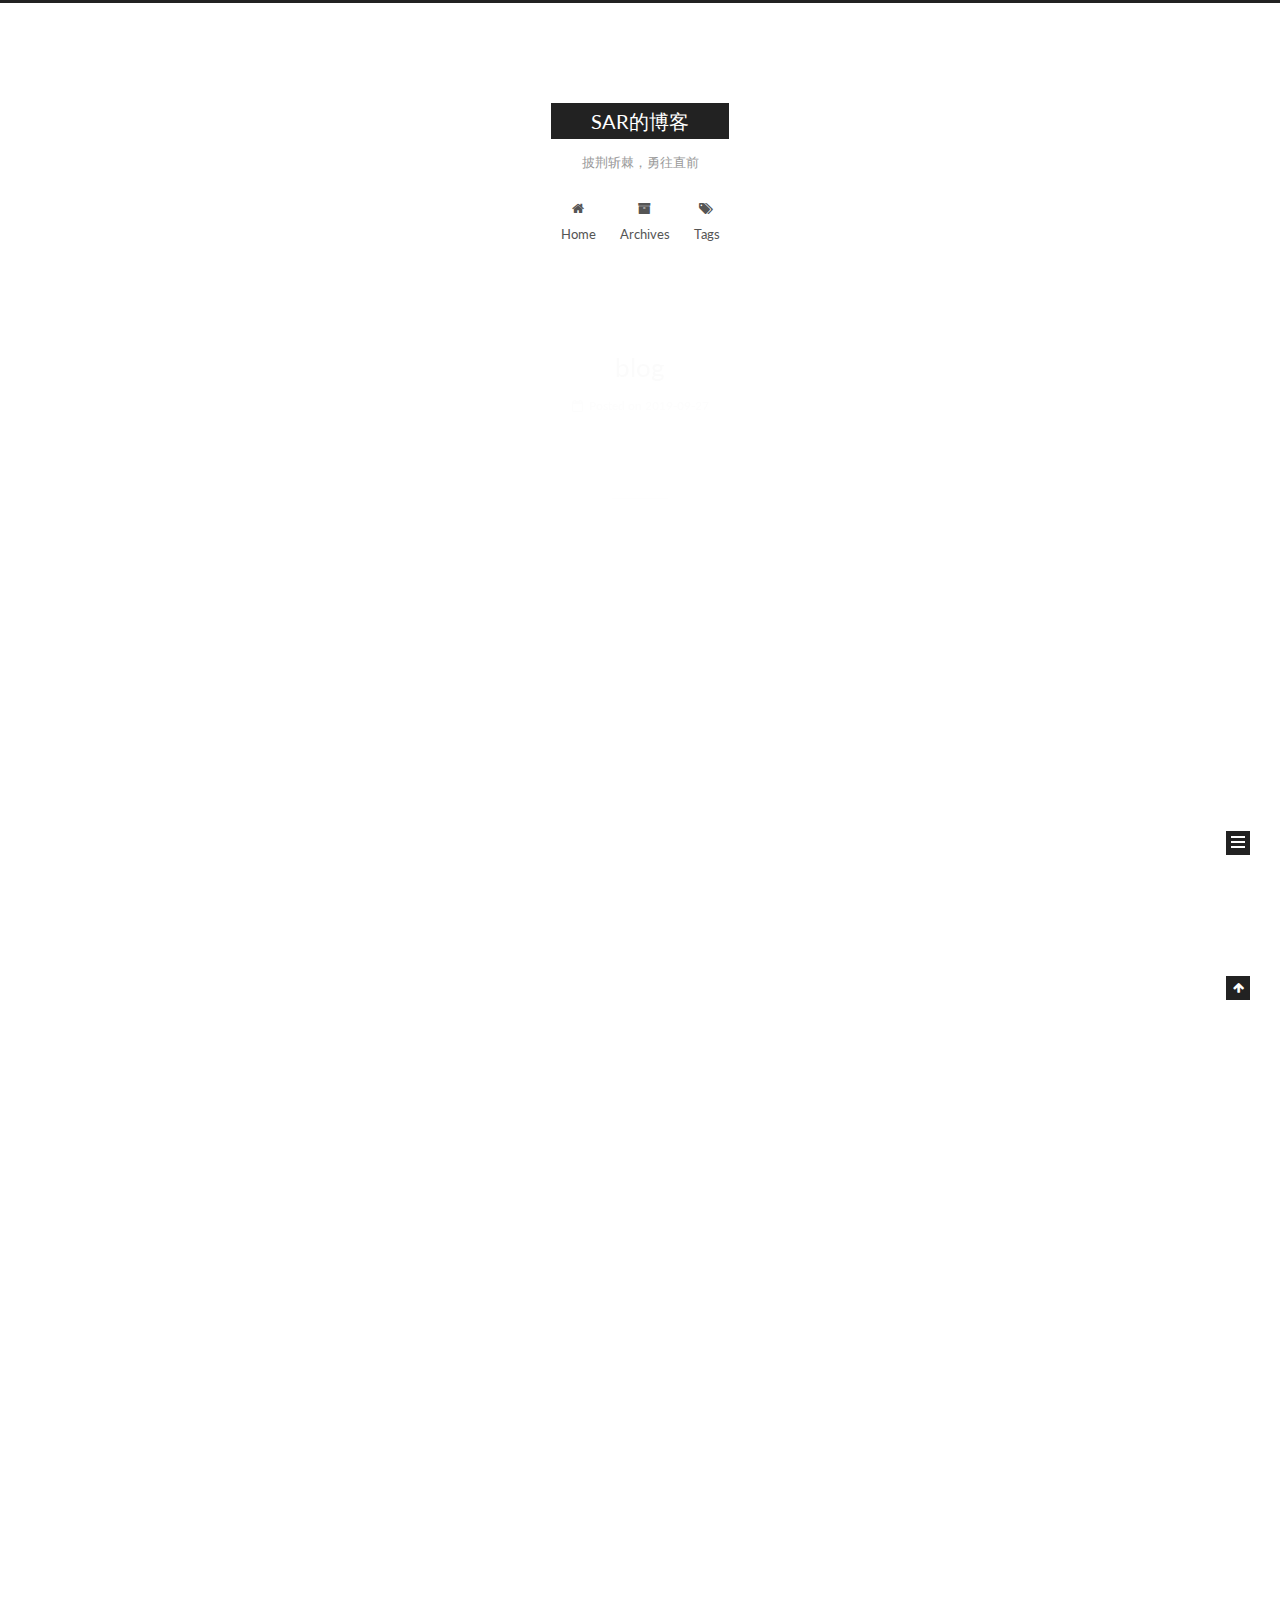
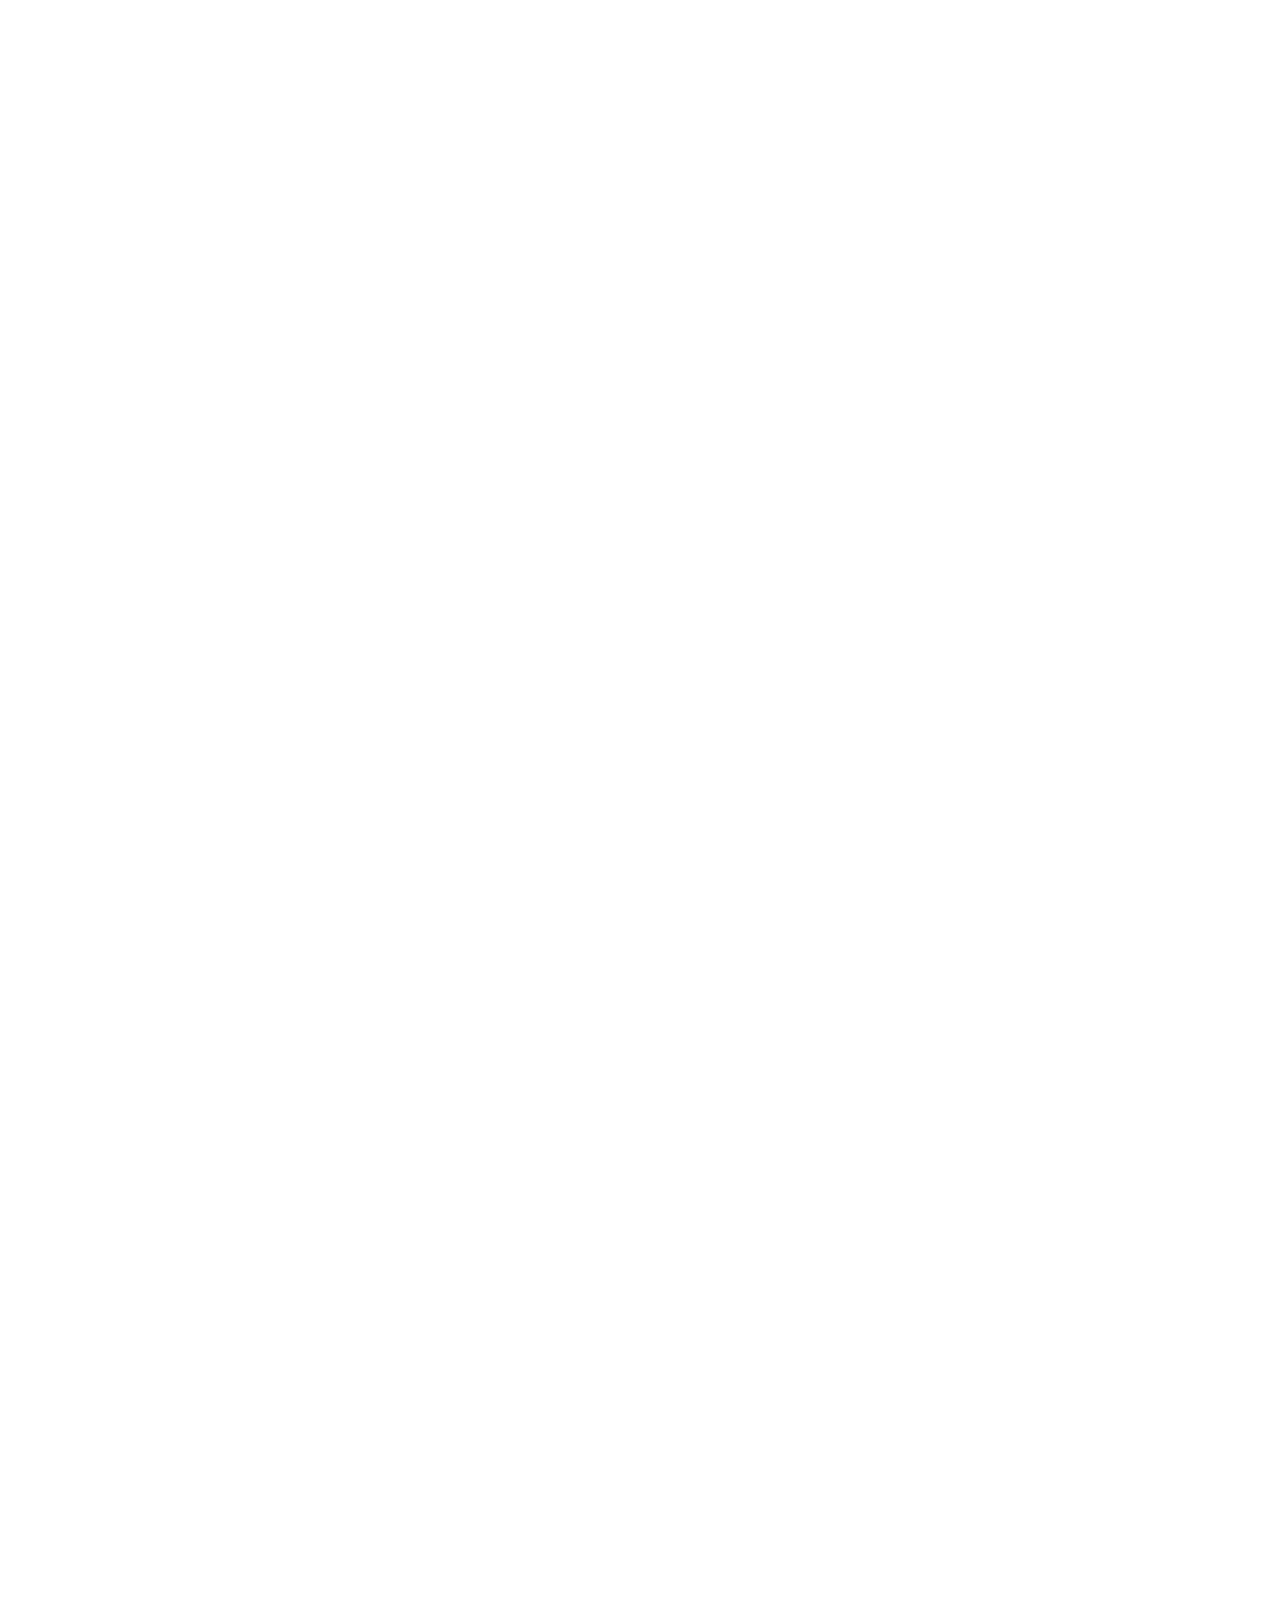
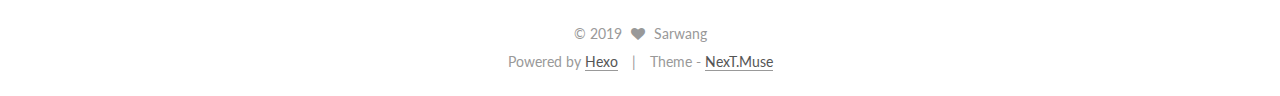
<file: index.html>
<!DOCTYPE html>



  


<html class="theme-next muse use-motion" lang="">
<head><meta name="generator" content="Hexo 3.8.0">
  <meta charset="UTF-8">
<meta http-equiv="X-UA-Compatible" content="IE=edge">
<meta name="viewport" content="width=device-width, initial-scale=1, maximum-scale=1">
<meta name="theme-color" content="#222">









<meta http-equiv="Cache-Control" content="no-transform">
<meta http-equiv="Cache-Control" content="no-siteapp">















  
  
  <link href="/lib/fancybox/source/jquery.fancybox.css?v=2.1.5" rel="stylesheet" type="text/css">




  
  
  
  

  
    
    
  

  

  

  

  

  
    
    
    <link href="//fonts.googleapis.com/css?family=Lato:300,300italic,400,400italic,700,700italic&subset=latin,latin-ext" rel="stylesheet" type="text/css">
  






<link href="/lib/font-awesome/css/font-awesome.min.css?v=4.6.2" rel="stylesheet" type="text/css">

<link href="/css/main.css?v=5.1.2" rel="stylesheet" type="text/css">


  <meta name="keywords" content="Hexo, NexT">








  <link rel="shortcut icon" type="image/x-icon" href="/favicon.ico?v=5.1.2">






<meta name="description" content="坚持做自己喜欢的无论什么">
<meta property="og:type" content="website">
<meta property="og:title" content="SAR的博客">
<meta property="og:url" content="http://yoursite.com/index.html">
<meta property="og:site_name" content="SAR的博客">
<meta property="og:description" content="坚持做自己喜欢的无论什么">
<meta property="og:locale" content="default">
<meta name="twitter:card" content="summary">
<meta name="twitter:title" content="SAR的博客">
<meta name="twitter:description" content="坚持做自己喜欢的无论什么">



<script type="text/javascript" id="hexo.configurations">
  var NexT = window.NexT || {};
  var CONFIG = {
    root: '/',
    scheme: 'Muse',
    sidebar: {"position":"left","display":"post","offset":12,"offset_float":12,"b2t":false,"scrollpercent":false,"onmobile":false},
    fancybox: true,
    tabs: true,
    motion: true,
    duoshuo: {
      userId: '0',
      author: 'Author'
    },
    algolia: {
      applicationID: '',
      apiKey: '',
      indexName: '',
      hits: {"per_page":10},
      labels: {"input_placeholder":"Search for Posts","hits_empty":"We didn't find any results for the search: ${query}","hits_stats":"${hits} results found in ${time} ms"}
    }
  };
</script>



  <link rel="canonical" href="http://yoursite.com/">





  <title>SAR的博客</title>
  














</head>

<body itemscope="" itemtype="http://schema.org/WebPage" lang="default">

  
  
    
  

  <div class="container sidebar-position-left 
   page-home 
 ">
    <div class="headband"></div>

    <header id="header" class="header" itemscope="" itemtype="http://schema.org/WPHeader">
      <div class="header-inner"><div class="site-brand-wrapper">
  <div class="site-meta ">
    

    <div class="custom-logo-site-title">
      <a href="/" class="brand" rel="start">
        <span class="logo-line-before"><i></i></span>
        <span class="site-title">SAR的博客</span>
        <span class="logo-line-after"><i></i></span>
      </a>
    </div>
      
        <p class="site-subtitle">披荆斩棘，勇往直前</p>
      
  </div>

  <div class="site-nav-toggle">
    <button>
      <span class="btn-bar"></span>
      <span class="btn-bar"></span>
      <span class="btn-bar"></span>
    </button>
  </div>
</div>

<nav class="site-nav">
  

  
    <ul id="menu" class="menu">
      
        
        <li class="menu-item menu-item-home">
          <a href="/" rel="section">
            
              <i class="menu-item-icon fa fa-fw fa-home"></i> <br>
            
            Home
          </a>
        </li>
      
        
        <li class="menu-item menu-item-archives">
          <a href="/archives/" rel="section">
            
              <i class="menu-item-icon fa fa-fw fa-archive"></i> <br>
            
            Archives
          </a>
        </li>
      
        
        <li class="menu-item menu-item-tags">
          <a href="/tags/" rel="section">
            
              <i class="menu-item-icon fa fa-fw fa-tags"></i> <br>
            
            Tags
          </a>
        </li>
      

      
    </ul>
  

  
</nav>



 </div>
    </header>

    <main id="main" class="main">
      <div class="main-inner">
        <div class="content-wrap">
          <div id="content" class="content">
            
  <section id="posts" class="posts-expand">
    
      

  

  
  
  

  <article class="post post-type-normal" itemscope="" itemtype="http://schema.org/Article">
  
  
  
  <div class="post-block">
    <link itemprop="mainEntityOfPage" href="http://yoursite.com/2019/09/27/blog/">

    <span hidden itemprop="author" itemscope="" itemtype="http://schema.org/Person">
      <meta itemprop="name" content="Sarwang">
      <meta itemprop="description" content="">
      <meta itemprop="image" content="/images/avatar.gif">
    </span>

    <span hidden itemprop="publisher" itemscope="" itemtype="http://schema.org/Organization">
      <meta itemprop="name" content="SAR的博客">
    </span>

    
      <header class="post-header">

        
        
          <h1 class="post-title" itemprop="name headline">
                
                <a class="post-title-link" href="/2019/09/27/blog/" itemprop="url">blog</a></h1>
        

        <div class="post-meta">
          <span class="post-time">
            
              <span class="post-meta-item-icon">
                <i class="fa fa-calendar-o"></i>
              </span>
              
                <span class="post-meta-item-text">Posted on</span>
              
              <time title="Post created" itemprop="dateCreated datePublished" datetime="2019-09-27T17:58:15+08:00">
                2019-09-27
              </time>
            

            

            
          </span>

          

          
            
          

          
          

          

          

          

        </div>
      </header>
    

    
    
    
    <div class="post-body" itemprop="articleBody">

      
      

      
        
          
            
          
        
      
    </div>
    
    
    

    

    

    

    <footer class="post-footer">
      

      

      

      
      
        <div class="post-eof"></div>
      
    </footer>
  </div>
  
  
  
  </article>


    
      

  

  
  
  

  <article class="post post-type-normal" itemscope="" itemtype="http://schema.org/Article">
  
  
  
  <div class="post-block">
    <link itemprop="mainEntityOfPage" href="http://yoursite.com/2019/09/27/趣头条面试总结/">

    <span hidden itemprop="author" itemscope="" itemtype="http://schema.org/Person">
      <meta itemprop="name" content="Sarwang">
      <meta itemprop="description" content="">
      <meta itemprop="image" content="/images/avatar.gif">
    </span>

    <span hidden itemprop="publisher" itemscope="" itemtype="http://schema.org/Organization">
      <meta itemprop="name" content="SAR的博客">
    </span>

    
      <header class="post-header">

        
        
          <h1 class="post-title" itemprop="name headline">
                
                <a class="post-title-link" href="/2019/09/27/趣头条面试总结/" itemprop="url">面试总结</a></h1>
        

        <div class="post-meta">
          <span class="post-time">
            
              <span class="post-meta-item-icon">
                <i class="fa fa-calendar-o"></i>
              </span>
              
                <span class="post-meta-item-text">Posted on</span>
              
              <time title="Post created" itemprop="dateCreated datePublished" datetime="2019-09-27T14:00:00+08:00">
                2019-09-27
              </time>
            

            

            
          </span>

          

          
            
          

          
          

          

          

          

        </div>
      </header>
    

    
    
    
    <div class="post-body" itemprop="articleBody">

      
      

      
        
          
            <p>##面试总结</p>
<p><strong>java部分</strong></p>
<p>1.多线程，线程池存在原理，系统线程池，等待区，缓冲区之类，（核心线程，非核心线程数量，上限，销毁时间等）</p>
<p>2.spring内的一个啥东西（没听清）原理，（不会）</p>
<p>3.先问设计模式有哪些，然后说几种单例的写法，手写双检查加锁懒汉模式（为什么两次判空，分别啥作用，加锁位置，引出volatile）</p>
<p>4.volatile作用，，单例中和synchronized 都线程安全起什么作用（详细的）</p>
<p><strong>android部分</strong></p>
<p>1.从点击icon开始到app启动，界面显示的整个流程（PMS,AMS,activity启动,视图渲染）</p>
<p>2.handler死循环是什么？怎么解决（post和postdelay）引起的内存泄漏咋整</p>
<p>3.自定义view详解，，，详解onmeasure方法参数，区分viewgroup和view(那人有多详细问多详细) 设置wrap_content的空view怎么显示</p>
<p>4.事件分发机制，（详细到各种事件down,move,up,怎么处理哪一层什么作用）滑动冲突怎么解决</p>
<p>5.bitmap处理，缓存，压缩有啥方案尽管说，知道多少说多少图片有关的</p>
<p>6.leakCanary原理（引用检测等）</p>
<p>7.插件化，热更新原理，类加载机制（hook哪些方法，参数，在哪个位置）</p>
<p>8.mvp,mvc,mvvm对比 优缺点</p>
<p>9.视频流,推流,处理流,渲染等</p>
<p><strong>其它或简历部分</strong></p>
<p>1.dns</p>
<p>2.plugin插件怎么写，怎么用</p>
<p>3.有木有自己写过脚本（python）</p>
<p>4.封装库到maven,jcenter等</p>
<p><strong>题目部分</strong></p>
<p>1.A接口和B接口同时请求，，然后等AB都请求完之后，同时做处理，可以怎么做（计步器）</p>

          
        
      
    </div>
    
    
    

    

    

    

    <footer class="post-footer">
      

      

      

      
      
        <div class="post-eof"></div>
      
    </footer>
  </div>
  
  
  
  </article>


    
      

  

  
  
  

  <article class="post post-type-normal" itemscope="" itemtype="http://schema.org/Article">
  
  
  
  <div class="post-block">
    <link itemprop="mainEntityOfPage" href="http://yoursite.com/2018/11/12/test/">

    <span hidden itemprop="author" itemscope="" itemtype="http://schema.org/Person">
      <meta itemprop="name" content="Sarwang">
      <meta itemprop="description" content="">
      <meta itemprop="image" content="/images/avatar.gif">
    </span>

    <span hidden itemprop="publisher" itemscope="" itemtype="http://schema.org/Organization">
      <meta itemprop="name" content="SAR的博客">
    </span>

    
      <header class="post-header">

        
        
          <h1 class="post-title" itemprop="name headline">
                
                <a class="post-title-link" href="/2018/11/12/test/" itemprop="url">test</a></h1>
        

        <div class="post-meta">
          <span class="post-time">
            
              <span class="post-meta-item-icon">
                <i class="fa fa-calendar-o"></i>
              </span>
              
                <span class="post-meta-item-text">Posted on</span>
              
              <time title="Post created" itemprop="dateCreated datePublished" datetime="2018-11-12T18:25:26+08:00">
                2018-11-12
              </time>
            

            

            
          </span>

          

          
            
          

          
          

          

          

          

        </div>
      </header>
    

    
    
    
    <div class="post-body" itemprop="articleBody">

      
      

      
        
          
            
          
        
      
    </div>
    
    
    

    

    

    

    <footer class="post-footer">
      

      

      

      
      
        <div class="post-eof"></div>
      
    </footer>
  </div>
  
  
  
  </article>


    
      

  

  
  
  

  <article class="post post-type-normal" itemscope="" itemtype="http://schema.org/Article">
  
  
  
  <div class="post-block">
    <link itemprop="mainEntityOfPage" href="http://yoursite.com/2017/10/28/hello-world/">

    <span hidden itemprop="author" itemscope="" itemtype="http://schema.org/Person">
      <meta itemprop="name" content="Sarwang">
      <meta itemprop="description" content="">
      <meta itemprop="image" content="/images/avatar.gif">
    </span>

    <span hidden itemprop="publisher" itemscope="" itemtype="http://schema.org/Organization">
      <meta itemprop="name" content="SAR的博客">
    </span>

    
      <header class="post-header">

        
        
          <h1 class="post-title" itemprop="name headline">
                
                <a class="post-title-link" href="/2017/10/28/hello-world/" itemprop="url">Hello World</a></h1>
        

        <div class="post-meta">
          <span class="post-time">
            
              <span class="post-meta-item-icon">
                <i class="fa fa-calendar-o"></i>
              </span>
              
                <span class="post-meta-item-text">Posted on</span>
              
              <time title="Post created" itemprop="dateCreated datePublished" datetime="2017-10-28T08:39:58+08:00">
                2017-10-28
              </time>
            

            

            
          </span>

          

          
            
          

          
          

          

          

          

        </div>
      </header>
    

    
    
    
    <div class="post-body" itemprop="articleBody">

      
      

      
        
          
            <p>Welcome to <a href="https://hexo.io/" target="_blank" rel="noopener">Hexo</a>! This is your very first post. Check <a href="https://hexo.io/docs/" target="_blank" rel="noopener">documentation</a> for more info. If you get any problems when using Hexo, you can find the answer in <a href="https://hexo.io/docs/troubleshooting.html" target="_blank" rel="noopener">troubleshooting</a> or you can ask me on <a href="https://github.com/hexojs/hexo/issues" target="_blank" rel="noopener">GitHub</a>.</p>
<h2 id="Quick-Start"><a href="#Quick-Start" class="headerlink" title="Quick Start"></a>Quick Start</h2><h3 id="Create-a-new-post"><a href="#Create-a-new-post" class="headerlink" title="Create a new post"></a>Create a new post</h3><figure class="highlight bash"><table><tr><td class="gutter"><pre><span class="line">1</span><br></pre></td><td class="code"><pre><span class="line">$ hexo new <span class="string">"My New Post"</span></span><br></pre></td></tr></table></figure>
<p>More info: <a href="https://hexo.io/docs/writing.html" target="_blank" rel="noopener">Writing</a></p>
<h3 id="Run-server"><a href="#Run-server" class="headerlink" title="Run server"></a>Run server</h3><figure class="highlight bash"><table><tr><td class="gutter"><pre><span class="line">1</span><br></pre></td><td class="code"><pre><span class="line">$ hexo server</span><br></pre></td></tr></table></figure>
<p>More info: <a href="https://hexo.io/docs/server.html" target="_blank" rel="noopener">Server</a></p>
<h3 id="Generate-static-files"><a href="#Generate-static-files" class="headerlink" title="Generate static files"></a>Generate static files</h3><figure class="highlight bash"><table><tr><td class="gutter"><pre><span class="line">1</span><br></pre></td><td class="code"><pre><span class="line">$ hexo generate</span><br></pre></td></tr></table></figure>
<p>More info: <a href="https://hexo.io/docs/generating.html" target="_blank" rel="noopener">Generating</a></p>
<h3 id="Deploy-to-remote-sites"><a href="#Deploy-to-remote-sites" class="headerlink" title="Deploy to remote sites"></a>Deploy to remote sites</h3><figure class="highlight bash"><table><tr><td class="gutter"><pre><span class="line">1</span><br></pre></td><td class="code"><pre><span class="line">$ hexo deploy</span><br></pre></td></tr></table></figure>
<p>More info: <a href="https://hexo.io/docs/deployment.html" target="_blank" rel="noopener">Deployment</a></p>

          
        
      
    </div>
    
    
    

    

    

    

    <footer class="post-footer">
      

      

      

      
      
        <div class="post-eof"></div>
      
    </footer>
  </div>
  
  
  
  </article>


    
  </section>

  


          </div>
          


          

        </div>
        
          
  
  <div class="sidebar-toggle">
    <div class="sidebar-toggle-line-wrap">
      <span class="sidebar-toggle-line sidebar-toggle-line-first"></span>
      <span class="sidebar-toggle-line sidebar-toggle-line-middle"></span>
      <span class="sidebar-toggle-line sidebar-toggle-line-last"></span>
    </div>
  </div>

  <aside id="sidebar" class="sidebar">
    
    <div class="sidebar-inner">

      

      

      <section class="site-overview sidebar-panel sidebar-panel-active">
        <div class="site-author motion-element" itemprop="author" itemscope="" itemtype="http://schema.org/Person">
          <img class="site-author-image" itemprop="image" src="/images/avatar.gif" alt="Sarwang">
          <p class="site-author-name" itemprop="name">Sarwang</p>
           
              <p class="site-description motion-element" itemprop="description">坚持做自己喜欢的无论什么</p>
          
        </div>
        <nav class="site-state motion-element">

          
            <div class="site-state-item site-state-posts">
              <a href="/archives/">
                <span class="site-state-item-count">4</span>
                <span class="site-state-item-name">posts</span>
              </a>
            </div>
          

          

          

        </nav>

        

        <div class="links-of-author motion-element">
          
        </div>

        
        

        
        

        


      </section>

      

      

    </div>
  </aside>


        
      </div>
    </main>

    <footer id="footer" class="footer">
      <div class="footer-inner">
        <div class="copyright">
  
  &copy; 
  <span itemprop="copyrightYear">2019</span>
  <span class="with-love">
    <i class="fa fa-heart"></i>
  </span>
  <span class="author" itemprop="copyrightHolder">Sarwang</span>
</div>


<div class="powered-by">
  Powered by <a class="theme-link" href="https://hexo.io">Hexo</a>
</div>

<div class="theme-info">
  Theme -
  <a class="theme-link" href="https://github.com/iissnan/hexo-theme-next">
    NexT.Muse
  </a>
</div>


        

        
      </div>
    </footer>

    
      <div class="back-to-top">
        <i class="fa fa-arrow-up"></i>
        
      </div>
    

  </div>

  

<script type="text/javascript">
  if (Object.prototype.toString.call(window.Promise) !== '[object Function]') {
    window.Promise = null;
  }
</script>









  












  
  <script type="text/javascript" src="/lib/jquery/index.js?v=2.1.3"></script>

  
  <script type="text/javascript" src="/lib/fastclick/lib/fastclick.min.js?v=1.0.6"></script>

  
  <script type="text/javascript" src="/lib/jquery_lazyload/jquery.lazyload.js?v=1.9.7"></script>

  
  <script type="text/javascript" src="/lib/velocity/velocity.min.js?v=1.2.1"></script>

  
  <script type="text/javascript" src="/lib/velocity/velocity.ui.min.js?v=1.2.1"></script>

  
  <script type="text/javascript" src="/lib/fancybox/source/jquery.fancybox.pack.js?v=2.1.5"></script>


  


  <script type="text/javascript" src="/js/src/utils.js?v=5.1.2"></script>

  <script type="text/javascript" src="/js/src/motion.js?v=5.1.2"></script>



  
  

  
    <script type="text/javascript" src="/js/src/scrollspy.js?v=5.1.2"></script>
<script type="text/javascript" src="/js/src/post-details.js?v=5.1.2"></script>

  

  


  <script type="text/javascript" src="/js/src/bootstrap.js?v=5.1.2"></script>



  


  




	





  





  






  





  

  

  

  

  

  

</body>
</html>
</file>
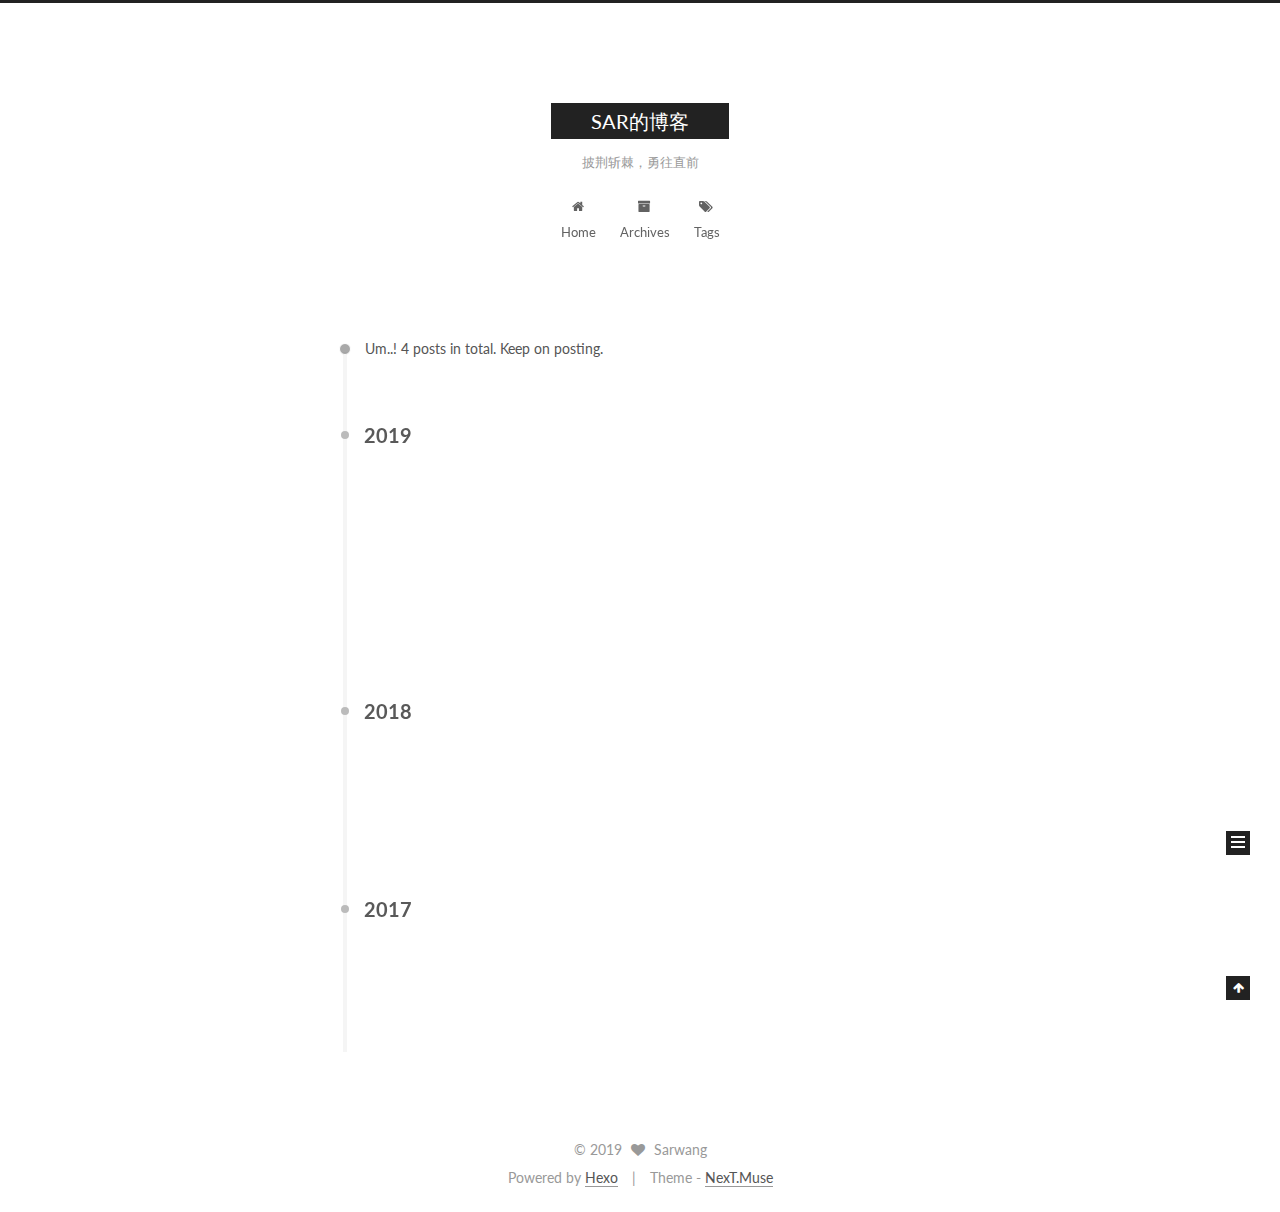
<file: archives/index.html>
<!DOCTYPE html>



  


<html class="theme-next muse use-motion" lang="">
<head><meta name="generator" content="Hexo 3.8.0">
  <meta charset="UTF-8">
<meta http-equiv="X-UA-Compatible" content="IE=edge">
<meta name="viewport" content="width=device-width, initial-scale=1, maximum-scale=1">
<meta name="theme-color" content="#222">









<meta http-equiv="Cache-Control" content="no-transform">
<meta http-equiv="Cache-Control" content="no-siteapp">















  
  
  <link href="/lib/fancybox/source/jquery.fancybox.css?v=2.1.5" rel="stylesheet" type="text/css">




  
  
  
  

  
    
    
  

  

  

  

  

  
    
    
    <link href="//fonts.googleapis.com/css?family=Lato:300,300italic,400,400italic,700,700italic&subset=latin,latin-ext" rel="stylesheet" type="text/css">
  






<link href="/lib/font-awesome/css/font-awesome.min.css?v=4.6.2" rel="stylesheet" type="text/css">

<link href="/css/main.css?v=5.1.2" rel="stylesheet" type="text/css">


  <meta name="keywords" content="Hexo, NexT">








  <link rel="shortcut icon" type="image/x-icon" href="/favicon.ico?v=5.1.2">






<meta name="description" content="坚持做自己喜欢的无论什么">
<meta property="og:type" content="website">
<meta property="og:title" content="SAR的博客">
<meta property="og:url" content="http://yoursite.com/archives/index.html">
<meta property="og:site_name" content="SAR的博客">
<meta property="og:description" content="坚持做自己喜欢的无论什么">
<meta property="og:locale" content="default">
<meta name="twitter:card" content="summary">
<meta name="twitter:title" content="SAR的博客">
<meta name="twitter:description" content="坚持做自己喜欢的无论什么">



<script type="text/javascript" id="hexo.configurations">
  var NexT = window.NexT || {};
  var CONFIG = {
    root: '/',
    scheme: 'Muse',
    sidebar: {"position":"left","display":"post","offset":12,"offset_float":12,"b2t":false,"scrollpercent":false,"onmobile":false},
    fancybox: true,
    tabs: true,
    motion: true,
    duoshuo: {
      userId: '0',
      author: 'Author'
    },
    algolia: {
      applicationID: '',
      apiKey: '',
      indexName: '',
      hits: {"per_page":10},
      labels: {"input_placeholder":"Search for Posts","hits_empty":"We didn't find any results for the search: ${query}","hits_stats":"${hits} results found in ${time} ms"}
    }
  };
</script>



  <link rel="canonical" href="http://yoursite.com/archives/">





  <title>Archive | SAR的博客</title>
  














</head>

<body itemscope="" itemtype="http://schema.org/WebPage" lang="default">

  
  
    
  

  <div class="container sidebar-position-left  page-archive  ">
    <div class="headband"></div>

    <header id="header" class="header" itemscope="" itemtype="http://schema.org/WPHeader">
      <div class="header-inner"><div class="site-brand-wrapper">
  <div class="site-meta ">
    

    <div class="custom-logo-site-title">
      <a href="/" class="brand" rel="start">
        <span class="logo-line-before"><i></i></span>
        <span class="site-title">SAR的博客</span>
        <span class="logo-line-after"><i></i></span>
      </a>
    </div>
      
        <p class="site-subtitle">披荆斩棘，勇往直前</p>
      
  </div>

  <div class="site-nav-toggle">
    <button>
      <span class="btn-bar"></span>
      <span class="btn-bar"></span>
      <span class="btn-bar"></span>
    </button>
  </div>
</div>

<nav class="site-nav">
  

  
    <ul id="menu" class="menu">
      
        
        <li class="menu-item menu-item-home">
          <a href="/" rel="section">
            
              <i class="menu-item-icon fa fa-fw fa-home"></i> <br>
            
            Home
          </a>
        </li>
      
        
        <li class="menu-item menu-item-archives">
          <a href="/archives/" rel="section">
            
              <i class="menu-item-icon fa fa-fw fa-archive"></i> <br>
            
            Archives
          </a>
        </li>
      
        
        <li class="menu-item menu-item-tags">
          <a href="/tags/" rel="section">
            
              <i class="menu-item-icon fa fa-fw fa-tags"></i> <br>
            
            Tags
          </a>
        </li>
      

      
    </ul>
  

  
</nav>



 </div>
    </header>

    <main id="main" class="main">
      <div class="main-inner">
        <div class="content-wrap">
          <div id="content" class="content">
            

  
  
  
  <div class="post-block archive">
    <div id="posts" class="posts-collapse">
      <span class="archive-move-on"></span>

      <span class="archive-page-counter">
        
        
        
          
        
        Um..! 4 posts in total. Keep on posting.
      </span>

      

        
        
        

        
          
          <div class="collection-title">
            <h2 class="archive-year motion-element" id="archive-year-2019">2019</h2>
          </div>
        
        

        

  <article class="post post-type-normal" itemscope="" itemtype="http://schema.org/Article">
    <header class="post-header">

      <h2 class="post-title">
        
            <a class="post-title-link" href="/2019/09/27/blog/" itemprop="url">
              
                <span itemprop="name">blog</span>
              
            </a>
        
      </h2>

      <div class="post-meta">
        <time class="post-time" itemprop="dateCreated" datetime="2019-09-27T17:58:15+08:00" content="2019-09-27">
          09-27
        </time>
      </div>

    </header>
  </article>



      

        
        
        

        
        

        

  <article class="post post-type-normal" itemscope="" itemtype="http://schema.org/Article">
    <header class="post-header">

      <h2 class="post-title">
        
            <a class="post-title-link" href="/2019/09/27/趣头条面试总结/" itemprop="url">
              
                <span itemprop="name">面试总结</span>
              
            </a>
        
      </h2>

      <div class="post-meta">
        <time class="post-time" itemprop="dateCreated" datetime="2019-09-27T14:00:00+08:00" content="2019-09-27">
          09-27
        </time>
      </div>

    </header>
  </article>



      

        
        
        

        
          
          <div class="collection-title">
            <h2 class="archive-year motion-element" id="archive-year-2018">2018</h2>
          </div>
        
        

        

  <article class="post post-type-normal" itemscope="" itemtype="http://schema.org/Article">
    <header class="post-header">

      <h2 class="post-title">
        
            <a class="post-title-link" href="/2018/11/12/test/" itemprop="url">
              
                <span itemprop="name">test</span>
              
            </a>
        
      </h2>

      <div class="post-meta">
        <time class="post-time" itemprop="dateCreated" datetime="2018-11-12T18:25:26+08:00" content="2018-11-12">
          11-12
        </time>
      </div>

    </header>
  </article>



      

        
        
        

        
          
          <div class="collection-title">
            <h2 class="archive-year motion-element" id="archive-year-2017">2017</h2>
          </div>
        
        

        

  <article class="post post-type-normal" itemscope="" itemtype="http://schema.org/Article">
    <header class="post-header">

      <h2 class="post-title">
        
            <a class="post-title-link" href="/2017/10/28/hello-world/" itemprop="url">
              
                <span itemprop="name">Hello World</span>
              
            </a>
        
      </h2>

      <div class="post-meta">
        <time class="post-time" itemprop="dateCreated" datetime="2017-10-28T08:39:58+08:00" content="2017-10-28">
          10-28
        </time>
      </div>

    </header>
  </article>



      

    </div>
  </div>
  
  
  

  



          </div>
          


          

        </div>
        
          
  
  <div class="sidebar-toggle">
    <div class="sidebar-toggle-line-wrap">
      <span class="sidebar-toggle-line sidebar-toggle-line-first"></span>
      <span class="sidebar-toggle-line sidebar-toggle-line-middle"></span>
      <span class="sidebar-toggle-line sidebar-toggle-line-last"></span>
    </div>
  </div>

  <aside id="sidebar" class="sidebar">
    
    <div class="sidebar-inner">

      

      

      <section class="site-overview sidebar-panel sidebar-panel-active">
        <div class="site-author motion-element" itemprop="author" itemscope="" itemtype="http://schema.org/Person">
          <img class="site-author-image" itemprop="image" src="/images/avatar.gif" alt="Sarwang">
          <p class="site-author-name" itemprop="name">Sarwang</p>
           
              <p class="site-description motion-element" itemprop="description">坚持做自己喜欢的无论什么</p>
          
        </div>
        <nav class="site-state motion-element">

          
            <div class="site-state-item site-state-posts">
              <a href="/archives/">
                <span class="site-state-item-count">4</span>
                <span class="site-state-item-name">posts</span>
              </a>
            </div>
          

          

          

        </nav>

        

        <div class="links-of-author motion-element">
          
        </div>

        
        

        
        

        


      </section>

      

      

    </div>
  </aside>


        
      </div>
    </main>

    <footer id="footer" class="footer">
      <div class="footer-inner">
        <div class="copyright">
  
  &copy; 
  <span itemprop="copyrightYear">2019</span>
  <span class="with-love">
    <i class="fa fa-heart"></i>
  </span>
  <span class="author" itemprop="copyrightHolder">Sarwang</span>
</div>


<div class="powered-by">
  Powered by <a class="theme-link" href="https://hexo.io">Hexo</a>
</div>

<div class="theme-info">
  Theme -
  <a class="theme-link" href="https://github.com/iissnan/hexo-theme-next">
    NexT.Muse
  </a>
</div>


        

        
      </div>
    </footer>

    
      <div class="back-to-top">
        <i class="fa fa-arrow-up"></i>
        
      </div>
    

  </div>

  

<script type="text/javascript">
  if (Object.prototype.toString.call(window.Promise) !== '[object Function]') {
    window.Promise = null;
  }
</script>









  












  
  <script type="text/javascript" src="/lib/jquery/index.js?v=2.1.3"></script>

  
  <script type="text/javascript" src="/lib/fastclick/lib/fastclick.min.js?v=1.0.6"></script>

  
  <script type="text/javascript" src="/lib/jquery_lazyload/jquery.lazyload.js?v=1.9.7"></script>

  
  <script type="text/javascript" src="/lib/velocity/velocity.min.js?v=1.2.1"></script>

  
  <script type="text/javascript" src="/lib/velocity/velocity.ui.min.js?v=1.2.1"></script>

  
  <script type="text/javascript" src="/lib/fancybox/source/jquery.fancybox.pack.js?v=2.1.5"></script>


  


  <script type="text/javascript" src="/js/src/utils.js?v=5.1.2"></script>

  <script type="text/javascript" src="/js/src/motion.js?v=5.1.2"></script>



  
  

  
  
    <script type="text/javascript" id="motion.page.archive">
      $('.archive-year').velocity('transition.slideLeftIn');
    </script>
  


  


  <script type="text/javascript" src="/js/src/bootstrap.js?v=5.1.2"></script>



  


  




	





  





  






  





  

  

  

  

  

  

</body>
</html>
</file>
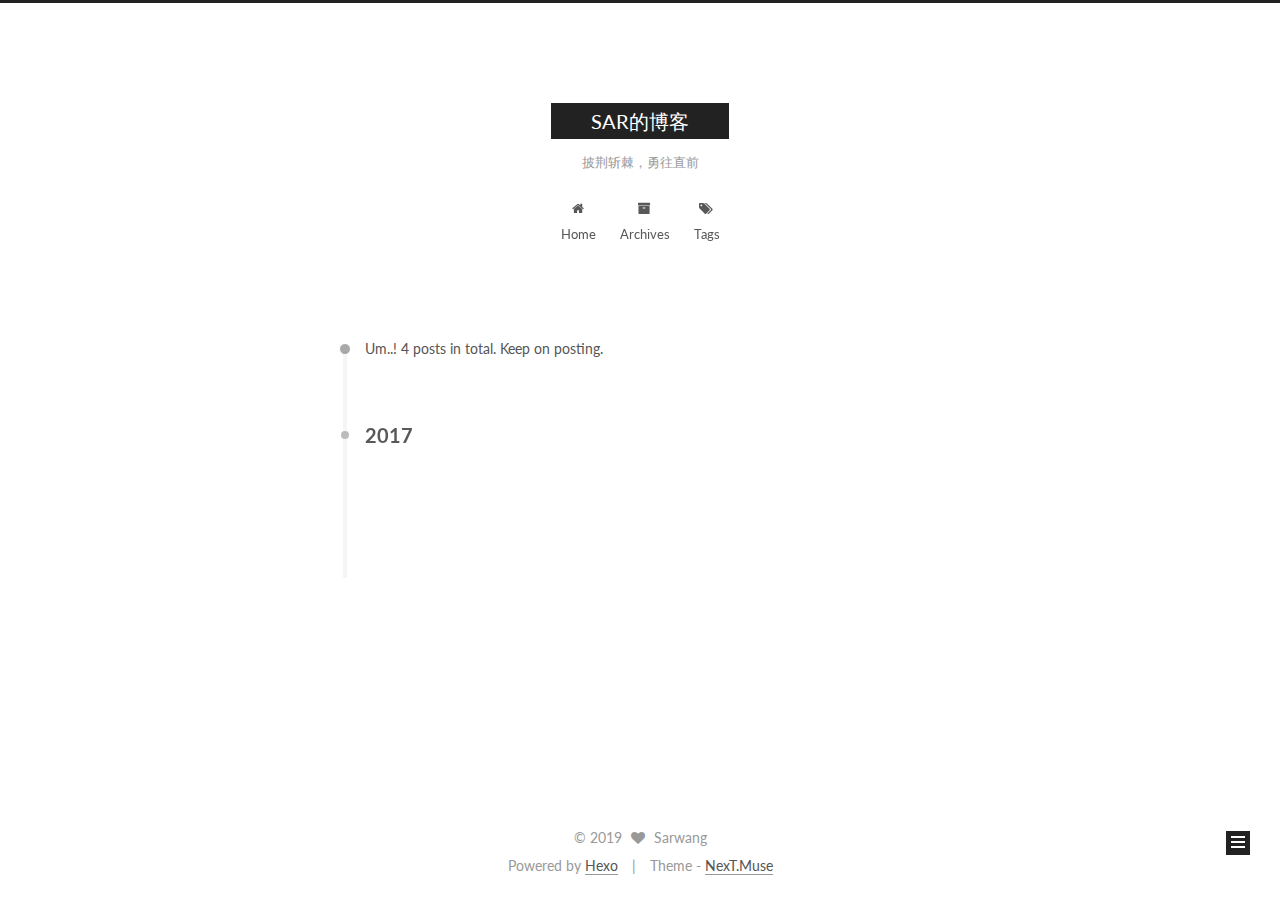
<file: archives/2017/index.html>
<!DOCTYPE html>



  


<html class="theme-next muse use-motion" lang="">
<head><meta name="generator" content="Hexo 3.8.0">
  <meta charset="UTF-8">
<meta http-equiv="X-UA-Compatible" content="IE=edge">
<meta name="viewport" content="width=device-width, initial-scale=1, maximum-scale=1">
<meta name="theme-color" content="#222">









<meta http-equiv="Cache-Control" content="no-transform">
<meta http-equiv="Cache-Control" content="no-siteapp">















  
  
  <link href="/lib/fancybox/source/jquery.fancybox.css?v=2.1.5" rel="stylesheet" type="text/css">




  
  
  
  

  
    
    
  

  

  

  

  

  
    
    
    <link href="//fonts.googleapis.com/css?family=Lato:300,300italic,400,400italic,700,700italic&subset=latin,latin-ext" rel="stylesheet" type="text/css">
  






<link href="/lib/font-awesome/css/font-awesome.min.css?v=4.6.2" rel="stylesheet" type="text/css">

<link href="/css/main.css?v=5.1.2" rel="stylesheet" type="text/css">


  <meta name="keywords" content="Hexo, NexT">








  <link rel="shortcut icon" type="image/x-icon" href="/favicon.ico?v=5.1.2">






<meta name="description" content="坚持做自己喜欢的无论什么">
<meta property="og:type" content="website">
<meta property="og:title" content="SAR的博客">
<meta property="og:url" content="http://yoursite.com/archives/2017/index.html">
<meta property="og:site_name" content="SAR的博客">
<meta property="og:description" content="坚持做自己喜欢的无论什么">
<meta property="og:locale" content="default">
<meta name="twitter:card" content="summary">
<meta name="twitter:title" content="SAR的博客">
<meta name="twitter:description" content="坚持做自己喜欢的无论什么">



<script type="text/javascript" id="hexo.configurations">
  var NexT = window.NexT || {};
  var CONFIG = {
    root: '/',
    scheme: 'Muse',
    sidebar: {"position":"left","display":"post","offset":12,"offset_float":12,"b2t":false,"scrollpercent":false,"onmobile":false},
    fancybox: true,
    tabs: true,
    motion: true,
    duoshuo: {
      userId: '0',
      author: 'Author'
    },
    algolia: {
      applicationID: '',
      apiKey: '',
      indexName: '',
      hits: {"per_page":10},
      labels: {"input_placeholder":"Search for Posts","hits_empty":"We didn't find any results for the search: ${query}","hits_stats":"${hits} results found in ${time} ms"}
    }
  };
</script>



  <link rel="canonical" href="http://yoursite.com/archives/2017/">





  <title>Archive | SAR的博客</title>
  














</head>

<body itemscope="" itemtype="http://schema.org/WebPage" lang="default">

  
  
    
  

  <div class="container sidebar-position-left  page-archive  ">
    <div class="headband"></div>

    <header id="header" class="header" itemscope="" itemtype="http://schema.org/WPHeader">
      <div class="header-inner"><div class="site-brand-wrapper">
  <div class="site-meta ">
    

    <div class="custom-logo-site-title">
      <a href="/" class="brand" rel="start">
        <span class="logo-line-before"><i></i></span>
        <span class="site-title">SAR的博客</span>
        <span class="logo-line-after"><i></i></span>
      </a>
    </div>
      
        <p class="site-subtitle">披荆斩棘，勇往直前</p>
      
  </div>

  <div class="site-nav-toggle">
    <button>
      <span class="btn-bar"></span>
      <span class="btn-bar"></span>
      <span class="btn-bar"></span>
    </button>
  </div>
</div>

<nav class="site-nav">
  

  
    <ul id="menu" class="menu">
      
        
        <li class="menu-item menu-item-home">
          <a href="/" rel="section">
            
              <i class="menu-item-icon fa fa-fw fa-home"></i> <br>
            
            Home
          </a>
        </li>
      
        
        <li class="menu-item menu-item-archives">
          <a href="/archives/" rel="section">
            
              <i class="menu-item-icon fa fa-fw fa-archive"></i> <br>
            
            Archives
          </a>
        </li>
      
        
        <li class="menu-item menu-item-tags">
          <a href="/tags/" rel="section">
            
              <i class="menu-item-icon fa fa-fw fa-tags"></i> <br>
            
            Tags
          </a>
        </li>
      

      
    </ul>
  

  
</nav>



 </div>
    </header>

    <main id="main" class="main">
      <div class="main-inner">
        <div class="content-wrap">
          <div id="content" class="content">
            

  
  
  
  <div class="post-block archive">
    <div id="posts" class="posts-collapse">
      <span class="archive-move-on"></span>

      <span class="archive-page-counter">
        
        
        
          
        
        Um..! 4 posts in total. Keep on posting.
      </span>

      

        
        
        

        
          
          <div class="collection-title">
            <h2 class="archive-year motion-element" id="archive-year-2017">2017</h2>
          </div>
        
        

        

  <article class="post post-type-normal" itemscope="" itemtype="http://schema.org/Article">
    <header class="post-header">

      <h2 class="post-title">
        
            <a class="post-title-link" href="/2017/10/28/hello-world/" itemprop="url">
              
                <span itemprop="name">Hello World</span>
              
            </a>
        
      </h2>

      <div class="post-meta">
        <time class="post-time" itemprop="dateCreated" datetime="2017-10-28T08:39:58+08:00" content="2017-10-28">
          10-28
        </time>
      </div>

    </header>
  </article>



      

    </div>
  </div>
  
  
  

  



          </div>
          


          

        </div>
        
          
  
  <div class="sidebar-toggle">
    <div class="sidebar-toggle-line-wrap">
      <span class="sidebar-toggle-line sidebar-toggle-line-first"></span>
      <span class="sidebar-toggle-line sidebar-toggle-line-middle"></span>
      <span class="sidebar-toggle-line sidebar-toggle-line-last"></span>
    </div>
  </div>

  <aside id="sidebar" class="sidebar">
    
    <div class="sidebar-inner">

      

      

      <section class="site-overview sidebar-panel sidebar-panel-active">
        <div class="site-author motion-element" itemprop="author" itemscope="" itemtype="http://schema.org/Person">
          <img class="site-author-image" itemprop="image" src="/images/avatar.gif" alt="Sarwang">
          <p class="site-author-name" itemprop="name">Sarwang</p>
           
              <p class="site-description motion-element" itemprop="description">坚持做自己喜欢的无论什么</p>
          
        </div>
        <nav class="site-state motion-element">

          
            <div class="site-state-item site-state-posts">
              <a href="/archives/">
                <span class="site-state-item-count">4</span>
                <span class="site-state-item-name">posts</span>
              </a>
            </div>
          

          

          

        </nav>

        

        <div class="links-of-author motion-element">
          
        </div>

        
        

        
        

        


      </section>

      

      

    </div>
  </aside>


        
      </div>
    </main>

    <footer id="footer" class="footer">
      <div class="footer-inner">
        <div class="copyright">
  
  &copy; 
  <span itemprop="copyrightYear">2019</span>
  <span class="with-love">
    <i class="fa fa-heart"></i>
  </span>
  <span class="author" itemprop="copyrightHolder">Sarwang</span>
</div>


<div class="powered-by">
  Powered by <a class="theme-link" href="https://hexo.io">Hexo</a>
</div>

<div class="theme-info">
  Theme -
  <a class="theme-link" href="https://github.com/iissnan/hexo-theme-next">
    NexT.Muse
  </a>
</div>


        

        
      </div>
    </footer>

    
      <div class="back-to-top">
        <i class="fa fa-arrow-up"></i>
        
      </div>
    

  </div>

  

<script type="text/javascript">
  if (Object.prototype.toString.call(window.Promise) !== '[object Function]') {
    window.Promise = null;
  }
</script>









  












  
  <script type="text/javascript" src="/lib/jquery/index.js?v=2.1.3"></script>

  
  <script type="text/javascript" src="/lib/fastclick/lib/fastclick.min.js?v=1.0.6"></script>

  
  <script type="text/javascript" src="/lib/jquery_lazyload/jquery.lazyload.js?v=1.9.7"></script>

  
  <script type="text/javascript" src="/lib/velocity/velocity.min.js?v=1.2.1"></script>

  
  <script type="text/javascript" src="/lib/velocity/velocity.ui.min.js?v=1.2.1"></script>

  
  <script type="text/javascript" src="/lib/fancybox/source/jquery.fancybox.pack.js?v=2.1.5"></script>


  


  <script type="text/javascript" src="/js/src/utils.js?v=5.1.2"></script>

  <script type="text/javascript" src="/js/src/motion.js?v=5.1.2"></script>



  
  

  
  
    <script type="text/javascript" id="motion.page.archive">
      $('.archive-year').velocity('transition.slideLeftIn');
    </script>
  


  


  <script type="text/javascript" src="/js/src/bootstrap.js?v=5.1.2"></script>



  


  




	





  





  






  





  

  

  

  

  

  

</body>
</html>
</file>
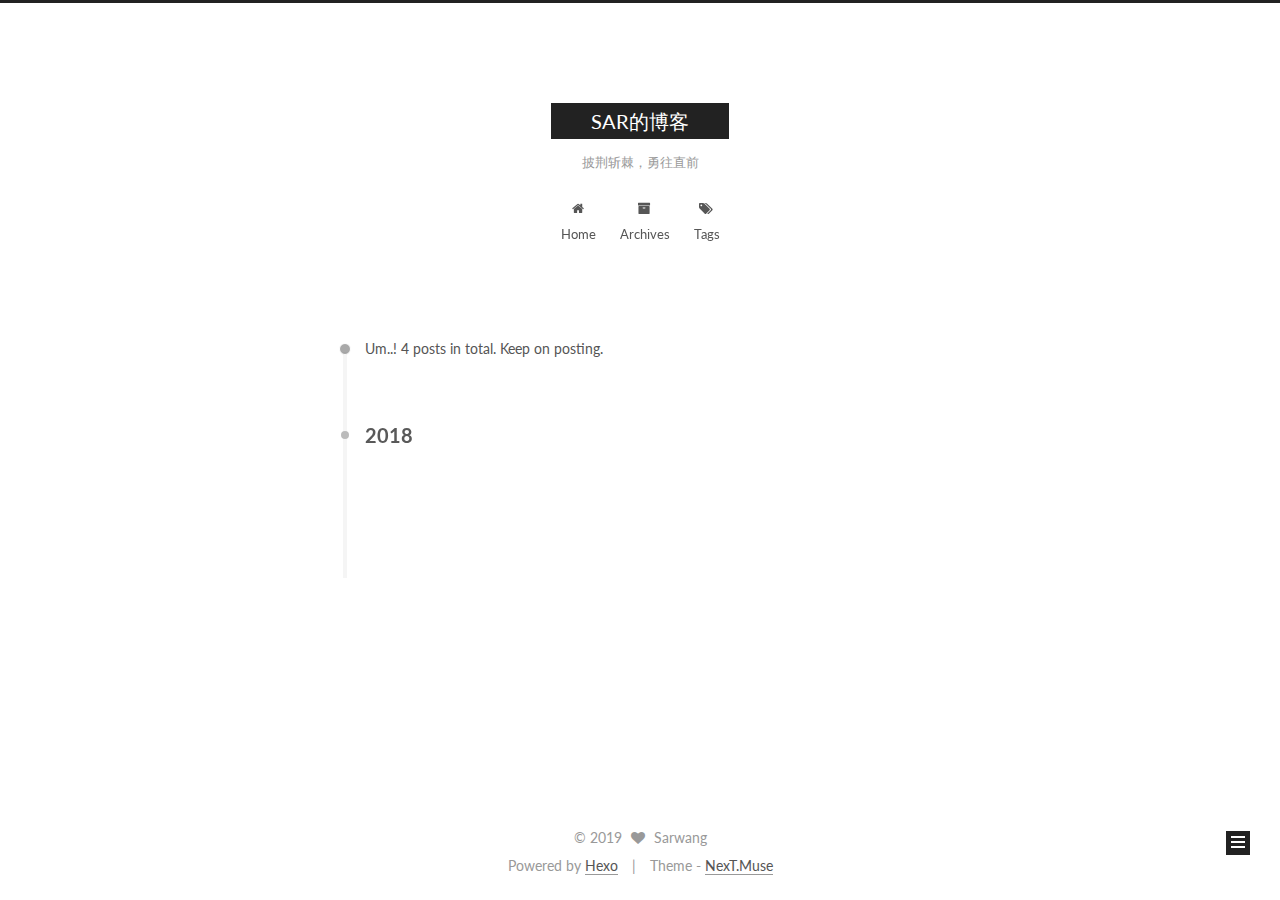
<file: archives/2018/index.html>
<!DOCTYPE html>



  


<html class="theme-next muse use-motion" lang="">
<head><meta name="generator" content="Hexo 3.8.0">
  <meta charset="UTF-8">
<meta http-equiv="X-UA-Compatible" content="IE=edge">
<meta name="viewport" content="width=device-width, initial-scale=1, maximum-scale=1">
<meta name="theme-color" content="#222">









<meta http-equiv="Cache-Control" content="no-transform">
<meta http-equiv="Cache-Control" content="no-siteapp">















  
  
  <link href="/lib/fancybox/source/jquery.fancybox.css?v=2.1.5" rel="stylesheet" type="text/css">




  
  
  
  

  
    
    
  

  

  

  

  

  
    
    
    <link href="//fonts.googleapis.com/css?family=Lato:300,300italic,400,400italic,700,700italic&subset=latin,latin-ext" rel="stylesheet" type="text/css">
  






<link href="/lib/font-awesome/css/font-awesome.min.css?v=4.6.2" rel="stylesheet" type="text/css">

<link href="/css/main.css?v=5.1.2" rel="stylesheet" type="text/css">


  <meta name="keywords" content="Hexo, NexT">








  <link rel="shortcut icon" type="image/x-icon" href="/favicon.ico?v=5.1.2">






<meta name="description" content="坚持做自己喜欢的无论什么">
<meta property="og:type" content="website">
<meta property="og:title" content="SAR的博客">
<meta property="og:url" content="http://yoursite.com/archives/2018/index.html">
<meta property="og:site_name" content="SAR的博客">
<meta property="og:description" content="坚持做自己喜欢的无论什么">
<meta property="og:locale" content="default">
<meta name="twitter:card" content="summary">
<meta name="twitter:title" content="SAR的博客">
<meta name="twitter:description" content="坚持做自己喜欢的无论什么">



<script type="text/javascript" id="hexo.configurations">
  var NexT = window.NexT || {};
  var CONFIG = {
    root: '/',
    scheme: 'Muse',
    sidebar: {"position":"left","display":"post","offset":12,"offset_float":12,"b2t":false,"scrollpercent":false,"onmobile":false},
    fancybox: true,
    tabs: true,
    motion: true,
    duoshuo: {
      userId: '0',
      author: 'Author'
    },
    algolia: {
      applicationID: '',
      apiKey: '',
      indexName: '',
      hits: {"per_page":10},
      labels: {"input_placeholder":"Search for Posts","hits_empty":"We didn't find any results for the search: ${query}","hits_stats":"${hits} results found in ${time} ms"}
    }
  };
</script>



  <link rel="canonical" href="http://yoursite.com/archives/2018/">





  <title>Archive | SAR的博客</title>
  














</head>

<body itemscope="" itemtype="http://schema.org/WebPage" lang="default">

  
  
    
  

  <div class="container sidebar-position-left  page-archive  ">
    <div class="headband"></div>

    <header id="header" class="header" itemscope="" itemtype="http://schema.org/WPHeader">
      <div class="header-inner"><div class="site-brand-wrapper">
  <div class="site-meta ">
    

    <div class="custom-logo-site-title">
      <a href="/" class="brand" rel="start">
        <span class="logo-line-before"><i></i></span>
        <span class="site-title">SAR的博客</span>
        <span class="logo-line-after"><i></i></span>
      </a>
    </div>
      
        <p class="site-subtitle">披荆斩棘，勇往直前</p>
      
  </div>

  <div class="site-nav-toggle">
    <button>
      <span class="btn-bar"></span>
      <span class="btn-bar"></span>
      <span class="btn-bar"></span>
    </button>
  </div>
</div>

<nav class="site-nav">
  

  
    <ul id="menu" class="menu">
      
        
        <li class="menu-item menu-item-home">
          <a href="/" rel="section">
            
              <i class="menu-item-icon fa fa-fw fa-home"></i> <br>
            
            Home
          </a>
        </li>
      
        
        <li class="menu-item menu-item-archives">
          <a href="/archives/" rel="section">
            
              <i class="menu-item-icon fa fa-fw fa-archive"></i> <br>
            
            Archives
          </a>
        </li>
      
        
        <li class="menu-item menu-item-tags">
          <a href="/tags/" rel="section">
            
              <i class="menu-item-icon fa fa-fw fa-tags"></i> <br>
            
            Tags
          </a>
        </li>
      

      
    </ul>
  

  
</nav>



 </div>
    </header>

    <main id="main" class="main">
      <div class="main-inner">
        <div class="content-wrap">
          <div id="content" class="content">
            

  
  
  
  <div class="post-block archive">
    <div id="posts" class="posts-collapse">
      <span class="archive-move-on"></span>

      <span class="archive-page-counter">
        
        
        
          
        
        Um..! 4 posts in total. Keep on posting.
      </span>

      

        
        
        

        
          
          <div class="collection-title">
            <h2 class="archive-year motion-element" id="archive-year-2018">2018</h2>
          </div>
        
        

        

  <article class="post post-type-normal" itemscope="" itemtype="http://schema.org/Article">
    <header class="post-header">

      <h2 class="post-title">
        
            <a class="post-title-link" href="/2018/11/12/test/" itemprop="url">
              
                <span itemprop="name">test</span>
              
            </a>
        
      </h2>

      <div class="post-meta">
        <time class="post-time" itemprop="dateCreated" datetime="2018-11-12T18:25:26+08:00" content="2018-11-12">
          11-12
        </time>
      </div>

    </header>
  </article>



      

    </div>
  </div>
  
  
  

  



          </div>
          


          

        </div>
        
          
  
  <div class="sidebar-toggle">
    <div class="sidebar-toggle-line-wrap">
      <span class="sidebar-toggle-line sidebar-toggle-line-first"></span>
      <span class="sidebar-toggle-line sidebar-toggle-line-middle"></span>
      <span class="sidebar-toggle-line sidebar-toggle-line-last"></span>
    </div>
  </div>

  <aside id="sidebar" class="sidebar">
    
    <div class="sidebar-inner">

      

      

      <section class="site-overview sidebar-panel sidebar-panel-active">
        <div class="site-author motion-element" itemprop="author" itemscope="" itemtype="http://schema.org/Person">
          <img class="site-author-image" itemprop="image" src="/images/avatar.gif" alt="Sarwang">
          <p class="site-author-name" itemprop="name">Sarwang</p>
           
              <p class="site-description motion-element" itemprop="description">坚持做自己喜欢的无论什么</p>
          
        </div>
        <nav class="site-state motion-element">

          
            <div class="site-state-item site-state-posts">
              <a href="/archives/">
                <span class="site-state-item-count">4</span>
                <span class="site-state-item-name">posts</span>
              </a>
            </div>
          

          

          

        </nav>

        

        <div class="links-of-author motion-element">
          
        </div>

        
        

        
        

        


      </section>

      

      

    </div>
  </aside>


        
      </div>
    </main>

    <footer id="footer" class="footer">
      <div class="footer-inner">
        <div class="copyright">
  
  &copy; 
  <span itemprop="copyrightYear">2019</span>
  <span class="with-love">
    <i class="fa fa-heart"></i>
  </span>
  <span class="author" itemprop="copyrightHolder">Sarwang</span>
</div>


<div class="powered-by">
  Powered by <a class="theme-link" href="https://hexo.io">Hexo</a>
</div>

<div class="theme-info">
  Theme -
  <a class="theme-link" href="https://github.com/iissnan/hexo-theme-next">
    NexT.Muse
  </a>
</div>


        

        
      </div>
    </footer>

    
      <div class="back-to-top">
        <i class="fa fa-arrow-up"></i>
        
      </div>
    

  </div>

  

<script type="text/javascript">
  if (Object.prototype.toString.call(window.Promise) !== '[object Function]') {
    window.Promise = null;
  }
</script>









  












  
  <script type="text/javascript" src="/lib/jquery/index.js?v=2.1.3"></script>

  
  <script type="text/javascript" src="/lib/fastclick/lib/fastclick.min.js?v=1.0.6"></script>

  
  <script type="text/javascript" src="/lib/jquery_lazyload/jquery.lazyload.js?v=1.9.7"></script>

  
  <script type="text/javascript" src="/lib/velocity/velocity.min.js?v=1.2.1"></script>

  
  <script type="text/javascript" src="/lib/velocity/velocity.ui.min.js?v=1.2.1"></script>

  
  <script type="text/javascript" src="/lib/fancybox/source/jquery.fancybox.pack.js?v=2.1.5"></script>


  


  <script type="text/javascript" src="/js/src/utils.js?v=5.1.2"></script>

  <script type="text/javascript" src="/js/src/motion.js?v=5.1.2"></script>



  
  

  
  
    <script type="text/javascript" id="motion.page.archive">
      $('.archive-year').velocity('transition.slideLeftIn');
    </script>
  


  


  <script type="text/javascript" src="/js/src/bootstrap.js?v=5.1.2"></script>



  


  




	





  





  






  





  

  

  

  

  

  

</body>
</html>
</file>
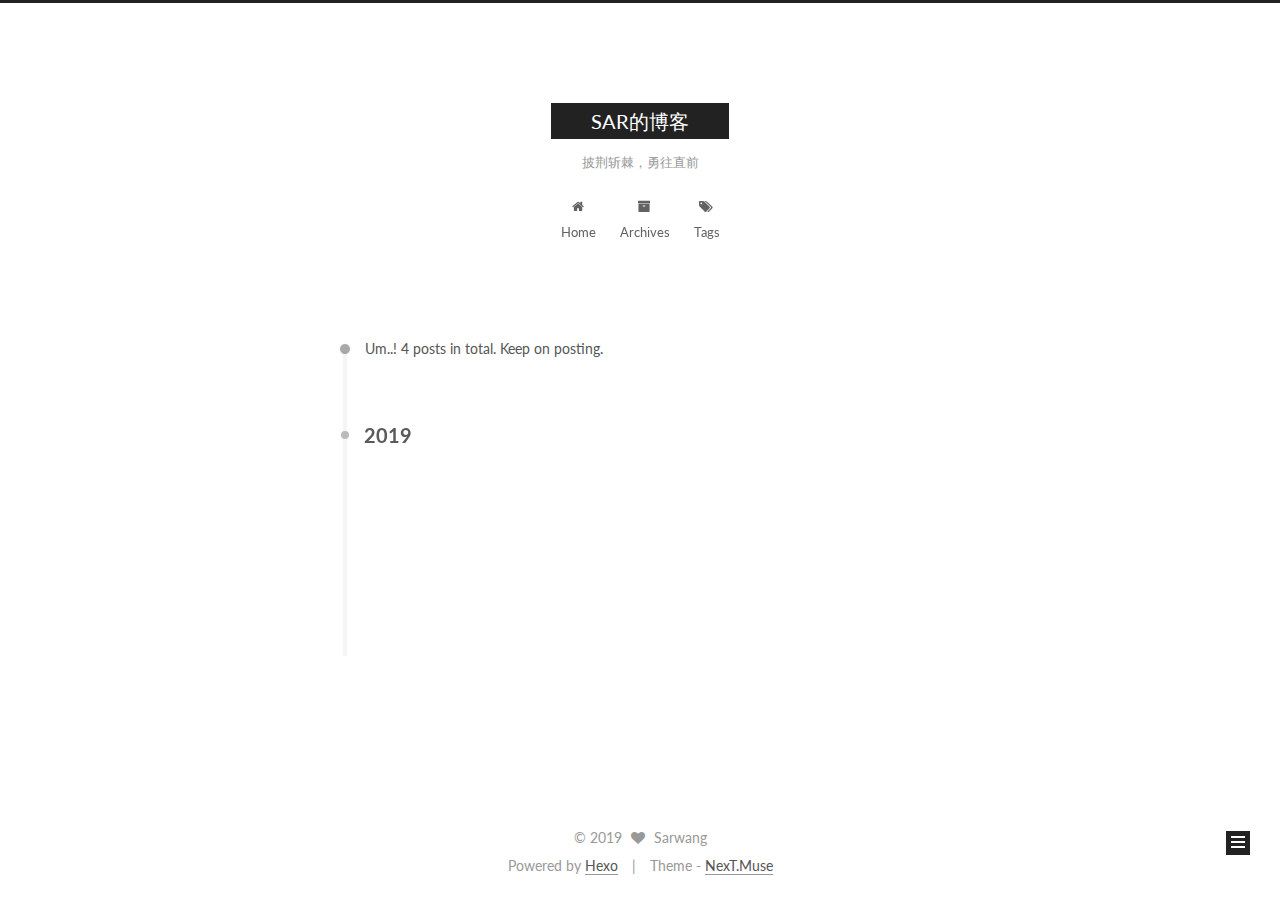
<file: archives/2019/index.html>
<!DOCTYPE html>



  


<html class="theme-next muse use-motion" lang="">
<head><meta name="generator" content="Hexo 3.8.0">
  <meta charset="UTF-8">
<meta http-equiv="X-UA-Compatible" content="IE=edge">
<meta name="viewport" content="width=device-width, initial-scale=1, maximum-scale=1">
<meta name="theme-color" content="#222">









<meta http-equiv="Cache-Control" content="no-transform">
<meta http-equiv="Cache-Control" content="no-siteapp">















  
  
  <link href="/lib/fancybox/source/jquery.fancybox.css?v=2.1.5" rel="stylesheet" type="text/css">




  
  
  
  

  
    
    
  

  

  

  

  

  
    
    
    <link href="//fonts.googleapis.com/css?family=Lato:300,300italic,400,400italic,700,700italic&subset=latin,latin-ext" rel="stylesheet" type="text/css">
  






<link href="/lib/font-awesome/css/font-awesome.min.css?v=4.6.2" rel="stylesheet" type="text/css">

<link href="/css/main.css?v=5.1.2" rel="stylesheet" type="text/css">


  <meta name="keywords" content="Hexo, NexT">








  <link rel="shortcut icon" type="image/x-icon" href="/favicon.ico?v=5.1.2">






<meta name="description" content="坚持做自己喜欢的无论什么">
<meta property="og:type" content="website">
<meta property="og:title" content="SAR的博客">
<meta property="og:url" content="http://yoursite.com/archives/2019/index.html">
<meta property="og:site_name" content="SAR的博客">
<meta property="og:description" content="坚持做自己喜欢的无论什么">
<meta property="og:locale" content="default">
<meta name="twitter:card" content="summary">
<meta name="twitter:title" content="SAR的博客">
<meta name="twitter:description" content="坚持做自己喜欢的无论什么">



<script type="text/javascript" id="hexo.configurations">
  var NexT = window.NexT || {};
  var CONFIG = {
    root: '/',
    scheme: 'Muse',
    sidebar: {"position":"left","display":"post","offset":12,"offset_float":12,"b2t":false,"scrollpercent":false,"onmobile":false},
    fancybox: true,
    tabs: true,
    motion: true,
    duoshuo: {
      userId: '0',
      author: 'Author'
    },
    algolia: {
      applicationID: '',
      apiKey: '',
      indexName: '',
      hits: {"per_page":10},
      labels: {"input_placeholder":"Search for Posts","hits_empty":"We didn't find any results for the search: ${query}","hits_stats":"${hits} results found in ${time} ms"}
    }
  };
</script>



  <link rel="canonical" href="http://yoursite.com/archives/2019/">





  <title>Archive | SAR的博客</title>
  














</head>

<body itemscope="" itemtype="http://schema.org/WebPage" lang="default">

  
  
    
  

  <div class="container sidebar-position-left  page-archive  ">
    <div class="headband"></div>

    <header id="header" class="header" itemscope="" itemtype="http://schema.org/WPHeader">
      <div class="header-inner"><div class="site-brand-wrapper">
  <div class="site-meta ">
    

    <div class="custom-logo-site-title">
      <a href="/" class="brand" rel="start">
        <span class="logo-line-before"><i></i></span>
        <span class="site-title">SAR的博客</span>
        <span class="logo-line-after"><i></i></span>
      </a>
    </div>
      
        <p class="site-subtitle">披荆斩棘，勇往直前</p>
      
  </div>

  <div class="site-nav-toggle">
    <button>
      <span class="btn-bar"></span>
      <span class="btn-bar"></span>
      <span class="btn-bar"></span>
    </button>
  </div>
</div>

<nav class="site-nav">
  

  
    <ul id="menu" class="menu">
      
        
        <li class="menu-item menu-item-home">
          <a href="/" rel="section">
            
              <i class="menu-item-icon fa fa-fw fa-home"></i> <br>
            
            Home
          </a>
        </li>
      
        
        <li class="menu-item menu-item-archives">
          <a href="/archives/" rel="section">
            
              <i class="menu-item-icon fa fa-fw fa-archive"></i> <br>
            
            Archives
          </a>
        </li>
      
        
        <li class="menu-item menu-item-tags">
          <a href="/tags/" rel="section">
            
              <i class="menu-item-icon fa fa-fw fa-tags"></i> <br>
            
            Tags
          </a>
        </li>
      

      
    </ul>
  

  
</nav>



 </div>
    </header>

    <main id="main" class="main">
      <div class="main-inner">
        <div class="content-wrap">
          <div id="content" class="content">
            

  
  
  
  <div class="post-block archive">
    <div id="posts" class="posts-collapse">
      <span class="archive-move-on"></span>

      <span class="archive-page-counter">
        
        
        
          
        
        Um..! 4 posts in total. Keep on posting.
      </span>

      

        
        
        

        
          
          <div class="collection-title">
            <h2 class="archive-year motion-element" id="archive-year-2019">2019</h2>
          </div>
        
        

        

  <article class="post post-type-normal" itemscope="" itemtype="http://schema.org/Article">
    <header class="post-header">

      <h2 class="post-title">
        
            <a class="post-title-link" href="/2019/09/27/blog/" itemprop="url">
              
                <span itemprop="name">blog</span>
              
            </a>
        
      </h2>

      <div class="post-meta">
        <time class="post-time" itemprop="dateCreated" datetime="2019-09-27T17:58:15+08:00" content="2019-09-27">
          09-27
        </time>
      </div>

    </header>
  </article>



      

        
        
        

        
        

        

  <article class="post post-type-normal" itemscope="" itemtype="http://schema.org/Article">
    <header class="post-header">

      <h2 class="post-title">
        
            <a class="post-title-link" href="/2019/09/27/趣头条面试总结/" itemprop="url">
              
                <span itemprop="name">面试总结</span>
              
            </a>
        
      </h2>

      <div class="post-meta">
        <time class="post-time" itemprop="dateCreated" datetime="2019-09-27T14:00:00+08:00" content="2019-09-27">
          09-27
        </time>
      </div>

    </header>
  </article>



      

    </div>
  </div>
  
  
  

  



          </div>
          


          

        </div>
        
          
  
  <div class="sidebar-toggle">
    <div class="sidebar-toggle-line-wrap">
      <span class="sidebar-toggle-line sidebar-toggle-line-first"></span>
      <span class="sidebar-toggle-line sidebar-toggle-line-middle"></span>
      <span class="sidebar-toggle-line sidebar-toggle-line-last"></span>
    </div>
  </div>

  <aside id="sidebar" class="sidebar">
    
    <div class="sidebar-inner">

      

      

      <section class="site-overview sidebar-panel sidebar-panel-active">
        <div class="site-author motion-element" itemprop="author" itemscope="" itemtype="http://schema.org/Person">
          <img class="site-author-image" itemprop="image" src="/images/avatar.gif" alt="Sarwang">
          <p class="site-author-name" itemprop="name">Sarwang</p>
           
              <p class="site-description motion-element" itemprop="description">坚持做自己喜欢的无论什么</p>
          
        </div>
        <nav class="site-state motion-element">

          
            <div class="site-state-item site-state-posts">
              <a href="/archives/">
                <span class="site-state-item-count">4</span>
                <span class="site-state-item-name">posts</span>
              </a>
            </div>
          

          

          

        </nav>

        

        <div class="links-of-author motion-element">
          
        </div>

        
        

        
        

        


      </section>

      

      

    </div>
  </aside>


        
      </div>
    </main>

    <footer id="footer" class="footer">
      <div class="footer-inner">
        <div class="copyright">
  
  &copy; 
  <span itemprop="copyrightYear">2019</span>
  <span class="with-love">
    <i class="fa fa-heart"></i>
  </span>
  <span class="author" itemprop="copyrightHolder">Sarwang</span>
</div>


<div class="powered-by">
  Powered by <a class="theme-link" href="https://hexo.io">Hexo</a>
</div>

<div class="theme-info">
  Theme -
  <a class="theme-link" href="https://github.com/iissnan/hexo-theme-next">
    NexT.Muse
  </a>
</div>


        

        
      </div>
    </footer>

    
      <div class="back-to-top">
        <i class="fa fa-arrow-up"></i>
        
      </div>
    

  </div>

  

<script type="text/javascript">
  if (Object.prototype.toString.call(window.Promise) !== '[object Function]') {
    window.Promise = null;
  }
</script>









  












  
  <script type="text/javascript" src="/lib/jquery/index.js?v=2.1.3"></script>

  
  <script type="text/javascript" src="/lib/fastclick/lib/fastclick.min.js?v=1.0.6"></script>

  
  <script type="text/javascript" src="/lib/jquery_lazyload/jquery.lazyload.js?v=1.9.7"></script>

  
  <script type="text/javascript" src="/lib/velocity/velocity.min.js?v=1.2.1"></script>

  
  <script type="text/javascript" src="/lib/velocity/velocity.ui.min.js?v=1.2.1"></script>

  
  <script type="text/javascript" src="/lib/fancybox/source/jquery.fancybox.pack.js?v=2.1.5"></script>


  


  <script type="text/javascript" src="/js/src/utils.js?v=5.1.2"></script>

  <script type="text/javascript" src="/js/src/motion.js?v=5.1.2"></script>



  
  

  
  
    <script type="text/javascript" id="motion.page.archive">
      $('.archive-year').velocity('transition.slideLeftIn');
    </script>
  


  


  <script type="text/javascript" src="/js/src/bootstrap.js?v=5.1.2"></script>



  


  




	





  





  






  





  

  

  

  

  

  

</body>
</html>
</file>
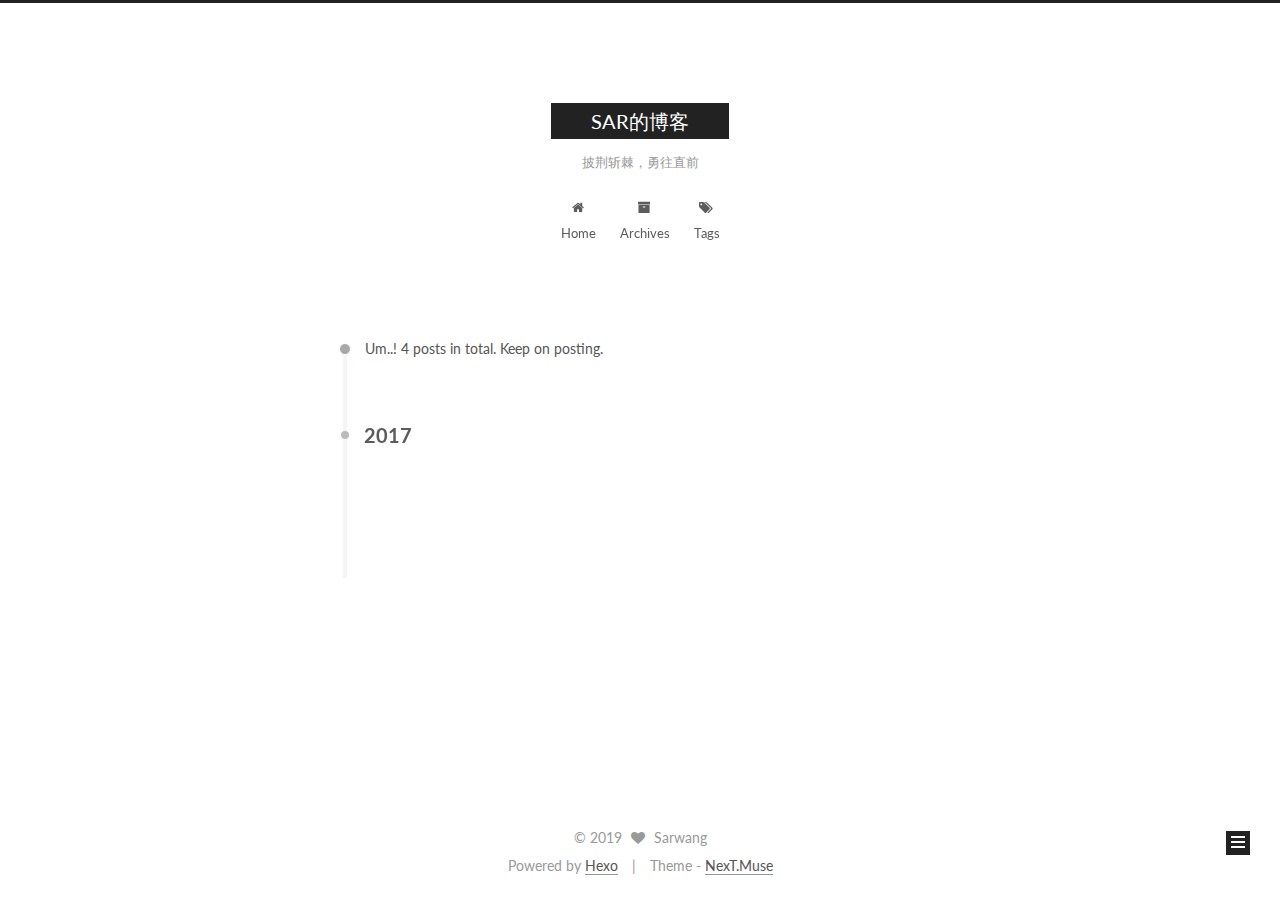
<file: archives/2017/10/index.html>
<!DOCTYPE html>



  


<html class="theme-next muse use-motion" lang="">
<head><meta name="generator" content="Hexo 3.8.0">
  <meta charset="UTF-8">
<meta http-equiv="X-UA-Compatible" content="IE=edge">
<meta name="viewport" content="width=device-width, initial-scale=1, maximum-scale=1">
<meta name="theme-color" content="#222">









<meta http-equiv="Cache-Control" content="no-transform">
<meta http-equiv="Cache-Control" content="no-siteapp">















  
  
  <link href="/lib/fancybox/source/jquery.fancybox.css?v=2.1.5" rel="stylesheet" type="text/css">




  
  
  
  

  
    
    
  

  

  

  

  

  
    
    
    <link href="//fonts.googleapis.com/css?family=Lato:300,300italic,400,400italic,700,700italic&subset=latin,latin-ext" rel="stylesheet" type="text/css">
  






<link href="/lib/font-awesome/css/font-awesome.min.css?v=4.6.2" rel="stylesheet" type="text/css">

<link href="/css/main.css?v=5.1.2" rel="stylesheet" type="text/css">


  <meta name="keywords" content="Hexo, NexT">








  <link rel="shortcut icon" type="image/x-icon" href="/favicon.ico?v=5.1.2">






<meta name="description" content="坚持做自己喜欢的无论什么">
<meta property="og:type" content="website">
<meta property="og:title" content="SAR的博客">
<meta property="og:url" content="http://yoursite.com/archives/2017/10/index.html">
<meta property="og:site_name" content="SAR的博客">
<meta property="og:description" content="坚持做自己喜欢的无论什么">
<meta property="og:locale" content="default">
<meta name="twitter:card" content="summary">
<meta name="twitter:title" content="SAR的博客">
<meta name="twitter:description" content="坚持做自己喜欢的无论什么">



<script type="text/javascript" id="hexo.configurations">
  var NexT = window.NexT || {};
  var CONFIG = {
    root: '/',
    scheme: 'Muse',
    sidebar: {"position":"left","display":"post","offset":12,"offset_float":12,"b2t":false,"scrollpercent":false,"onmobile":false},
    fancybox: true,
    tabs: true,
    motion: true,
    duoshuo: {
      userId: '0',
      author: 'Author'
    },
    algolia: {
      applicationID: '',
      apiKey: '',
      indexName: '',
      hits: {"per_page":10},
      labels: {"input_placeholder":"Search for Posts","hits_empty":"We didn't find any results for the search: ${query}","hits_stats":"${hits} results found in ${time} ms"}
    }
  };
</script>



  <link rel="canonical" href="http://yoursite.com/archives/2017/10/">





  <title>Archive | SAR的博客</title>
  














</head>

<body itemscope="" itemtype="http://schema.org/WebPage" lang="default">

  
  
    
  

  <div class="container sidebar-position-left  page-archive  ">
    <div class="headband"></div>

    <header id="header" class="header" itemscope="" itemtype="http://schema.org/WPHeader">
      <div class="header-inner"><div class="site-brand-wrapper">
  <div class="site-meta ">
    

    <div class="custom-logo-site-title">
      <a href="/" class="brand" rel="start">
        <span class="logo-line-before"><i></i></span>
        <span class="site-title">SAR的博客</span>
        <span class="logo-line-after"><i></i></span>
      </a>
    </div>
      
        <p class="site-subtitle">披荆斩棘，勇往直前</p>
      
  </div>

  <div class="site-nav-toggle">
    <button>
      <span class="btn-bar"></span>
      <span class="btn-bar"></span>
      <span class="btn-bar"></span>
    </button>
  </div>
</div>

<nav class="site-nav">
  

  
    <ul id="menu" class="menu">
      
        
        <li class="menu-item menu-item-home">
          <a href="/" rel="section">
            
              <i class="menu-item-icon fa fa-fw fa-home"></i> <br>
            
            Home
          </a>
        </li>
      
        
        <li class="menu-item menu-item-archives">
          <a href="/archives/" rel="section">
            
              <i class="menu-item-icon fa fa-fw fa-archive"></i> <br>
            
            Archives
          </a>
        </li>
      
        
        <li class="menu-item menu-item-tags">
          <a href="/tags/" rel="section">
            
              <i class="menu-item-icon fa fa-fw fa-tags"></i> <br>
            
            Tags
          </a>
        </li>
      

      
    </ul>
  

  
</nav>



 </div>
    </header>

    <main id="main" class="main">
      <div class="main-inner">
        <div class="content-wrap">
          <div id="content" class="content">
            

  
  
  
  <div class="post-block archive">
    <div id="posts" class="posts-collapse">
      <span class="archive-move-on"></span>

      <span class="archive-page-counter">
        
        
        
          
        
        Um..! 4 posts in total. Keep on posting.
      </span>

      

        
        
        

        
          
          <div class="collection-title">
            <h2 class="archive-year motion-element" id="archive-year-2017">2017</h2>
          </div>
        
        

        

  <article class="post post-type-normal" itemscope="" itemtype="http://schema.org/Article">
    <header class="post-header">

      <h2 class="post-title">
        
            <a class="post-title-link" href="/2017/10/28/hello-world/" itemprop="url">
              
                <span itemprop="name">Hello World</span>
              
            </a>
        
      </h2>

      <div class="post-meta">
        <time class="post-time" itemprop="dateCreated" datetime="2017-10-28T08:39:58+08:00" content="2017-10-28">
          10-28
        </time>
      </div>

    </header>
  </article>



      

    </div>
  </div>
  
  
  

  



          </div>
          


          

        </div>
        
          
  
  <div class="sidebar-toggle">
    <div class="sidebar-toggle-line-wrap">
      <span class="sidebar-toggle-line sidebar-toggle-line-first"></span>
      <span class="sidebar-toggle-line sidebar-toggle-line-middle"></span>
      <span class="sidebar-toggle-line sidebar-toggle-line-last"></span>
    </div>
  </div>

  <aside id="sidebar" class="sidebar">
    
    <div class="sidebar-inner">

      

      

      <section class="site-overview sidebar-panel sidebar-panel-active">
        <div class="site-author motion-element" itemprop="author" itemscope="" itemtype="http://schema.org/Person">
          <img class="site-author-image" itemprop="image" src="/images/avatar.gif" alt="Sarwang">
          <p class="site-author-name" itemprop="name">Sarwang</p>
           
              <p class="site-description motion-element" itemprop="description">坚持做自己喜欢的无论什么</p>
          
        </div>
        <nav class="site-state motion-element">

          
            <div class="site-state-item site-state-posts">
              <a href="/archives/">
                <span class="site-state-item-count">4</span>
                <span class="site-state-item-name">posts</span>
              </a>
            </div>
          

          

          

        </nav>

        

        <div class="links-of-author motion-element">
          
        </div>

        
        

        
        

        


      </section>

      

      

    </div>
  </aside>


        
      </div>
    </main>

    <footer id="footer" class="footer">
      <div class="footer-inner">
        <div class="copyright">
  
  &copy; 
  <span itemprop="copyrightYear">2019</span>
  <span class="with-love">
    <i class="fa fa-heart"></i>
  </span>
  <span class="author" itemprop="copyrightHolder">Sarwang</span>
</div>


<div class="powered-by">
  Powered by <a class="theme-link" href="https://hexo.io">Hexo</a>
</div>

<div class="theme-info">
  Theme -
  <a class="theme-link" href="https://github.com/iissnan/hexo-theme-next">
    NexT.Muse
  </a>
</div>


        

        
      </div>
    </footer>

    
      <div class="back-to-top">
        <i class="fa fa-arrow-up"></i>
        
      </div>
    

  </div>

  

<script type="text/javascript">
  if (Object.prototype.toString.call(window.Promise) !== '[object Function]') {
    window.Promise = null;
  }
</script>









  












  
  <script type="text/javascript" src="/lib/jquery/index.js?v=2.1.3"></script>

  
  <script type="text/javascript" src="/lib/fastclick/lib/fastclick.min.js?v=1.0.6"></script>

  
  <script type="text/javascript" src="/lib/jquery_lazyload/jquery.lazyload.js?v=1.9.7"></script>

  
  <script type="text/javascript" src="/lib/velocity/velocity.min.js?v=1.2.1"></script>

  
  <script type="text/javascript" src="/lib/velocity/velocity.ui.min.js?v=1.2.1"></script>

  
  <script type="text/javascript" src="/lib/fancybox/source/jquery.fancybox.pack.js?v=2.1.5"></script>


  


  <script type="text/javascript" src="/js/src/utils.js?v=5.1.2"></script>

  <script type="text/javascript" src="/js/src/motion.js?v=5.1.2"></script>



  
  

  
  
    <script type="text/javascript" id="motion.page.archive">
      $('.archive-year').velocity('transition.slideLeftIn');
    </script>
  


  


  <script type="text/javascript" src="/js/src/bootstrap.js?v=5.1.2"></script>



  


  




	





  





  






  





  

  

  

  

  

  

</body>
</html>
</file>
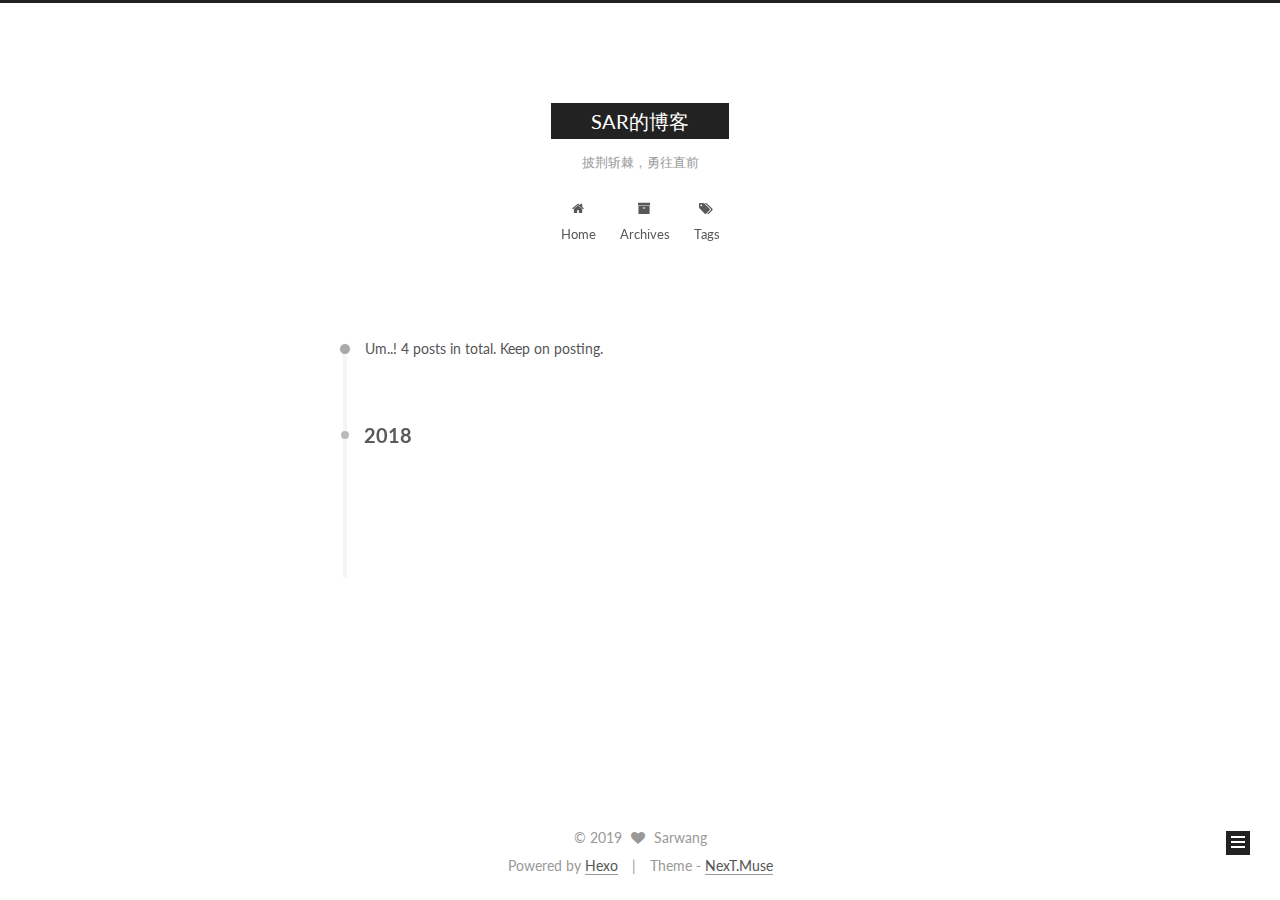
<file: archives/2018/11/index.html>
<!DOCTYPE html>



  


<html class="theme-next muse use-motion" lang="">
<head><meta name="generator" content="Hexo 3.8.0">
  <meta charset="UTF-8">
<meta http-equiv="X-UA-Compatible" content="IE=edge">
<meta name="viewport" content="width=device-width, initial-scale=1, maximum-scale=1">
<meta name="theme-color" content="#222">









<meta http-equiv="Cache-Control" content="no-transform">
<meta http-equiv="Cache-Control" content="no-siteapp">















  
  
  <link href="/lib/fancybox/source/jquery.fancybox.css?v=2.1.5" rel="stylesheet" type="text/css">




  
  
  
  

  
    
    
  

  

  

  

  

  
    
    
    <link href="//fonts.googleapis.com/css?family=Lato:300,300italic,400,400italic,700,700italic&subset=latin,latin-ext" rel="stylesheet" type="text/css">
  






<link href="/lib/font-awesome/css/font-awesome.min.css?v=4.6.2" rel="stylesheet" type="text/css">

<link href="/css/main.css?v=5.1.2" rel="stylesheet" type="text/css">


  <meta name="keywords" content="Hexo, NexT">








  <link rel="shortcut icon" type="image/x-icon" href="/favicon.ico?v=5.1.2">






<meta name="description" content="坚持做自己喜欢的无论什么">
<meta property="og:type" content="website">
<meta property="og:title" content="SAR的博客">
<meta property="og:url" content="http://yoursite.com/archives/2018/11/index.html">
<meta property="og:site_name" content="SAR的博客">
<meta property="og:description" content="坚持做自己喜欢的无论什么">
<meta property="og:locale" content="default">
<meta name="twitter:card" content="summary">
<meta name="twitter:title" content="SAR的博客">
<meta name="twitter:description" content="坚持做自己喜欢的无论什么">



<script type="text/javascript" id="hexo.configurations">
  var NexT = window.NexT || {};
  var CONFIG = {
    root: '/',
    scheme: 'Muse',
    sidebar: {"position":"left","display":"post","offset":12,"offset_float":12,"b2t":false,"scrollpercent":false,"onmobile":false},
    fancybox: true,
    tabs: true,
    motion: true,
    duoshuo: {
      userId: '0',
      author: 'Author'
    },
    algolia: {
      applicationID: '',
      apiKey: '',
      indexName: '',
      hits: {"per_page":10},
      labels: {"input_placeholder":"Search for Posts","hits_empty":"We didn't find any results for the search: ${query}","hits_stats":"${hits} results found in ${time} ms"}
    }
  };
</script>



  <link rel="canonical" href="http://yoursite.com/archives/2018/11/">





  <title>Archive | SAR的博客</title>
  














</head>

<body itemscope="" itemtype="http://schema.org/WebPage" lang="default">

  
  
    
  

  <div class="container sidebar-position-left  page-archive  ">
    <div class="headband"></div>

    <header id="header" class="header" itemscope="" itemtype="http://schema.org/WPHeader">
      <div class="header-inner"><div class="site-brand-wrapper">
  <div class="site-meta ">
    

    <div class="custom-logo-site-title">
      <a href="/" class="brand" rel="start">
        <span class="logo-line-before"><i></i></span>
        <span class="site-title">SAR的博客</span>
        <span class="logo-line-after"><i></i></span>
      </a>
    </div>
      
        <p class="site-subtitle">披荆斩棘，勇往直前</p>
      
  </div>

  <div class="site-nav-toggle">
    <button>
      <span class="btn-bar"></span>
      <span class="btn-bar"></span>
      <span class="btn-bar"></span>
    </button>
  </div>
</div>

<nav class="site-nav">
  

  
    <ul id="menu" class="menu">
      
        
        <li class="menu-item menu-item-home">
          <a href="/" rel="section">
            
              <i class="menu-item-icon fa fa-fw fa-home"></i> <br>
            
            Home
          </a>
        </li>
      
        
        <li class="menu-item menu-item-archives">
          <a href="/archives/" rel="section">
            
              <i class="menu-item-icon fa fa-fw fa-archive"></i> <br>
            
            Archives
          </a>
        </li>
      
        
        <li class="menu-item menu-item-tags">
          <a href="/tags/" rel="section">
            
              <i class="menu-item-icon fa fa-fw fa-tags"></i> <br>
            
            Tags
          </a>
        </li>
      

      
    </ul>
  

  
</nav>



 </div>
    </header>

    <main id="main" class="main">
      <div class="main-inner">
        <div class="content-wrap">
          <div id="content" class="content">
            

  
  
  
  <div class="post-block archive">
    <div id="posts" class="posts-collapse">
      <span class="archive-move-on"></span>

      <span class="archive-page-counter">
        
        
        
          
        
        Um..! 4 posts in total. Keep on posting.
      </span>

      

        
        
        

        
          
          <div class="collection-title">
            <h2 class="archive-year motion-element" id="archive-year-2018">2018</h2>
          </div>
        
        

        

  <article class="post post-type-normal" itemscope="" itemtype="http://schema.org/Article">
    <header class="post-header">

      <h2 class="post-title">
        
            <a class="post-title-link" href="/2018/11/12/test/" itemprop="url">
              
                <span itemprop="name">test</span>
              
            </a>
        
      </h2>

      <div class="post-meta">
        <time class="post-time" itemprop="dateCreated" datetime="2018-11-12T18:25:26+08:00" content="2018-11-12">
          11-12
        </time>
      </div>

    </header>
  </article>



      

    </div>
  </div>
  
  
  

  



          </div>
          


          

        </div>
        
          
  
  <div class="sidebar-toggle">
    <div class="sidebar-toggle-line-wrap">
      <span class="sidebar-toggle-line sidebar-toggle-line-first"></span>
      <span class="sidebar-toggle-line sidebar-toggle-line-middle"></span>
      <span class="sidebar-toggle-line sidebar-toggle-line-last"></span>
    </div>
  </div>

  <aside id="sidebar" class="sidebar">
    
    <div class="sidebar-inner">

      

      

      <section class="site-overview sidebar-panel sidebar-panel-active">
        <div class="site-author motion-element" itemprop="author" itemscope="" itemtype="http://schema.org/Person">
          <img class="site-author-image" itemprop="image" src="/images/avatar.gif" alt="Sarwang">
          <p class="site-author-name" itemprop="name">Sarwang</p>
           
              <p class="site-description motion-element" itemprop="description">坚持做自己喜欢的无论什么</p>
          
        </div>
        <nav class="site-state motion-element">

          
            <div class="site-state-item site-state-posts">
              <a href="/archives/">
                <span class="site-state-item-count">4</span>
                <span class="site-state-item-name">posts</span>
              </a>
            </div>
          

          

          

        </nav>

        

        <div class="links-of-author motion-element">
          
        </div>

        
        

        
        

        


      </section>

      

      

    </div>
  </aside>


        
      </div>
    </main>

    <footer id="footer" class="footer">
      <div class="footer-inner">
        <div class="copyright">
  
  &copy; 
  <span itemprop="copyrightYear">2019</span>
  <span class="with-love">
    <i class="fa fa-heart"></i>
  </span>
  <span class="author" itemprop="copyrightHolder">Sarwang</span>
</div>


<div class="powered-by">
  Powered by <a class="theme-link" href="https://hexo.io">Hexo</a>
</div>

<div class="theme-info">
  Theme -
  <a class="theme-link" href="https://github.com/iissnan/hexo-theme-next">
    NexT.Muse
  </a>
</div>


        

        
      </div>
    </footer>

    
      <div class="back-to-top">
        <i class="fa fa-arrow-up"></i>
        
      </div>
    

  </div>

  

<script type="text/javascript">
  if (Object.prototype.toString.call(window.Promise) !== '[object Function]') {
    window.Promise = null;
  }
</script>









  












  
  <script type="text/javascript" src="/lib/jquery/index.js?v=2.1.3"></script>

  
  <script type="text/javascript" src="/lib/fastclick/lib/fastclick.min.js?v=1.0.6"></script>

  
  <script type="text/javascript" src="/lib/jquery_lazyload/jquery.lazyload.js?v=1.9.7"></script>

  
  <script type="text/javascript" src="/lib/velocity/velocity.min.js?v=1.2.1"></script>

  
  <script type="text/javascript" src="/lib/velocity/velocity.ui.min.js?v=1.2.1"></script>

  
  <script type="text/javascript" src="/lib/fancybox/source/jquery.fancybox.pack.js?v=2.1.5"></script>


  


  <script type="text/javascript" src="/js/src/utils.js?v=5.1.2"></script>

  <script type="text/javascript" src="/js/src/motion.js?v=5.1.2"></script>



  
  

  
  
    <script type="text/javascript" id="motion.page.archive">
      $('.archive-year').velocity('transition.slideLeftIn');
    </script>
  


  


  <script type="text/javascript" src="/js/src/bootstrap.js?v=5.1.2"></script>



  


  




	





  





  






  





  

  

  

  

  

  

</body>
</html>
</file>
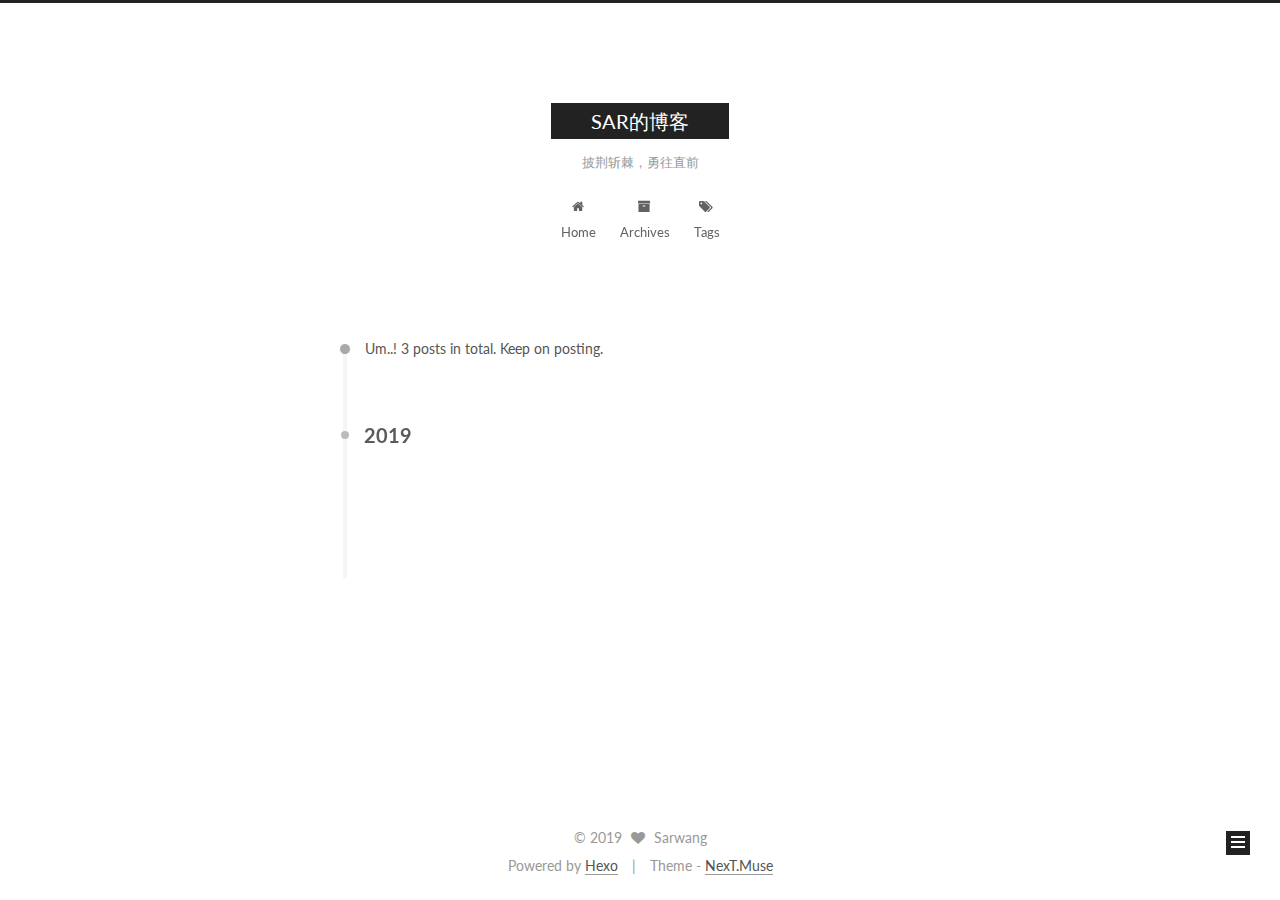
<file: archives/2019/09/index.html>
<!DOCTYPE html>



  


<html class="theme-next muse use-motion" lang="">
<head><meta name="generator" content="Hexo 3.8.0">
  <meta charset="UTF-8">
<meta http-equiv="X-UA-Compatible" content="IE=edge">
<meta name="viewport" content="width=device-width, initial-scale=1, maximum-scale=1">
<meta name="theme-color" content="#222">









<meta http-equiv="Cache-Control" content="no-transform">
<meta http-equiv="Cache-Control" content="no-siteapp">















  
  
  <link href="/lib/fancybox/source/jquery.fancybox.css?v=2.1.5" rel="stylesheet" type="text/css">




  
  
  
  

  
    
    
  

  

  

  

  

  
    
    
    <link href="//fonts.googleapis.com/css?family=Lato:300,300italic,400,400italic,700,700italic&subset=latin,latin-ext" rel="stylesheet" type="text/css">
  






<link href="/lib/font-awesome/css/font-awesome.min.css?v=4.6.2" rel="stylesheet" type="text/css">

<link href="/css/main.css?v=5.1.2" rel="stylesheet" type="text/css">


  <meta name="keywords" content="Hexo, NexT">








  <link rel="shortcut icon" type="image/x-icon" href="/favicon.ico?v=5.1.2">






<meta name="description" content="坚持做自己喜欢的无论什么">
<meta property="og:type" content="website">
<meta property="og:title" content="SAR的博客">
<meta property="og:url" content="http://yoursite.com/archives/2019/09/index.html">
<meta property="og:site_name" content="SAR的博客">
<meta property="og:description" content="坚持做自己喜欢的无论什么">
<meta property="og:locale" content="default">
<meta name="twitter:card" content="summary">
<meta name="twitter:title" content="SAR的博客">
<meta name="twitter:description" content="坚持做自己喜欢的无论什么">



<script type="text/javascript" id="hexo.configurations">
  var NexT = window.NexT || {};
  var CONFIG = {
    root: '/',
    scheme: 'Muse',
    sidebar: {"position":"left","display":"post","offset":12,"offset_float":12,"b2t":false,"scrollpercent":false,"onmobile":false},
    fancybox: true,
    tabs: true,
    motion: true,
    duoshuo: {
      userId: '0',
      author: 'Author'
    },
    algolia: {
      applicationID: '',
      apiKey: '',
      indexName: '',
      hits: {"per_page":10},
      labels: {"input_placeholder":"Search for Posts","hits_empty":"We didn't find any results for the search: ${query}","hits_stats":"${hits} results found in ${time} ms"}
    }
  };
</script>



  <link rel="canonical" href="http://yoursite.com/archives/2019/09/">





  <title>Archive | SAR的博客</title>
  














</head>

<body itemscope="" itemtype="http://schema.org/WebPage" lang="default">

  
  
    
  

  <div class="container sidebar-position-left  page-archive  ">
    <div class="headband"></div>

    <header id="header" class="header" itemscope="" itemtype="http://schema.org/WPHeader">
      <div class="header-inner"><div class="site-brand-wrapper">
  <div class="site-meta ">
    

    <div class="custom-logo-site-title">
      <a href="/" class="brand" rel="start">
        <span class="logo-line-before"><i></i></span>
        <span class="site-title">SAR的博客</span>
        <span class="logo-line-after"><i></i></span>
      </a>
    </div>
      
        <p class="site-subtitle">披荆斩棘，勇往直前</p>
      
  </div>

  <div class="site-nav-toggle">
    <button>
      <span class="btn-bar"></span>
      <span class="btn-bar"></span>
      <span class="btn-bar"></span>
    </button>
  </div>
</div>

<nav class="site-nav">
  

  
    <ul id="menu" class="menu">
      
        
        <li class="menu-item menu-item-home">
          <a href="/" rel="section">
            
              <i class="menu-item-icon fa fa-fw fa-home"></i> <br>
            
            Home
          </a>
        </li>
      
        
        <li class="menu-item menu-item-archives">
          <a href="/archives/" rel="section">
            
              <i class="menu-item-icon fa fa-fw fa-archive"></i> <br>
            
            Archives
          </a>
        </li>
      
        
        <li class="menu-item menu-item-tags">
          <a href="/tags/" rel="section">
            
              <i class="menu-item-icon fa fa-fw fa-tags"></i> <br>
            
            Tags
          </a>
        </li>
      

      
    </ul>
  

  
</nav>



 </div>
    </header>

    <main id="main" class="main">
      <div class="main-inner">
        <div class="content-wrap">
          <div id="content" class="content">
            

  
  
  
  <div class="post-block archive">
    <div id="posts" class="posts-collapse">
      <span class="archive-move-on"></span>

      <span class="archive-page-counter">
        
        
        
          
        
        Um..! 3 posts in total. Keep on posting.
      </span>

      

        
        
        

        
          
          <div class="collection-title">
            <h2 class="archive-year motion-element" id="archive-year-2019">2019</h2>
          </div>
        
        

        

  <article class="post post-type-normal" itemscope="" itemtype="http://schema.org/Article">
    <header class="post-header">

      <h2 class="post-title">
        
            <a class="post-title-link" href="/2019/09/27/趣头条面试总结/" itemprop="url">
              
                <span itemprop="name">面试总结</span>
              
            </a>
        
      </h2>

      <div class="post-meta">
        <time class="post-time" itemprop="dateCreated" datetime="2019-09-27T14:00:00+08:00" content="2019-09-27">
          09-27
        </time>
      </div>

    </header>
  </article>



      

    </div>
  </div>
  
  
  

  



          </div>
          


          

        </div>
        
          
  
  <div class="sidebar-toggle">
    <div class="sidebar-toggle-line-wrap">
      <span class="sidebar-toggle-line sidebar-toggle-line-first"></span>
      <span class="sidebar-toggle-line sidebar-toggle-line-middle"></span>
      <span class="sidebar-toggle-line sidebar-toggle-line-last"></span>
    </div>
  </div>

  <aside id="sidebar" class="sidebar">
    
    <div class="sidebar-inner">

      

      

      <section class="site-overview sidebar-panel sidebar-panel-active">
        <div class="site-author motion-element" itemprop="author" itemscope="" itemtype="http://schema.org/Person">
          <img class="site-author-image" itemprop="image" src="/images/avatar.gif" alt="Sarwang">
          <p class="site-author-name" itemprop="name">Sarwang</p>
           
              <p class="site-description motion-element" itemprop="description">坚持做自己喜欢的无论什么</p>
          
        </div>
        <nav class="site-state motion-element">

          
            <div class="site-state-item site-state-posts">
              <a href="/archives/">
                <span class="site-state-item-count">3</span>
                <span class="site-state-item-name">posts</span>
              </a>
            </div>
          

          

          

        </nav>

        

        <div class="links-of-author motion-element">
          
        </div>

        
        

        
        

        


      </section>

      

      

    </div>
  </aside>


        
      </div>
    </main>

    <footer id="footer" class="footer">
      <div class="footer-inner">
        <div class="copyright">
  
  &copy; 
  <span itemprop="copyrightYear">2019</span>
  <span class="with-love">
    <i class="fa fa-heart"></i>
  </span>
  <span class="author" itemprop="copyrightHolder">Sarwang</span>
</div>


<div class="powered-by">
  Powered by <a class="theme-link" href="https://hexo.io">Hexo</a>
</div>

<div class="theme-info">
  Theme -
  <a class="theme-link" href="https://github.com/iissnan/hexo-theme-next">
    NexT.Muse
  </a>
</div>


        

        
      </div>
    </footer>

    
      <div class="back-to-top">
        <i class="fa fa-arrow-up"></i>
        
      </div>
    

  </div>

  

<script type="text/javascript">
  if (Object.prototype.toString.call(window.Promise) !== '[object Function]') {
    window.Promise = null;
  }
</script>









  












  
  <script type="text/javascript" src="/lib/jquery/index.js?v=2.1.3"></script>

  
  <script type="text/javascript" src="/lib/fastclick/lib/fastclick.min.js?v=1.0.6"></script>

  
  <script type="text/javascript" src="/lib/jquery_lazyload/jquery.lazyload.js?v=1.9.7"></script>

  
  <script type="text/javascript" src="/lib/velocity/velocity.min.js?v=1.2.1"></script>

  
  <script type="text/javascript" src="/lib/velocity/velocity.ui.min.js?v=1.2.1"></script>

  
  <script type="text/javascript" src="/lib/fancybox/source/jquery.fancybox.pack.js?v=2.1.5"></script>


  


  <script type="text/javascript" src="/js/src/utils.js?v=5.1.2"></script>

  <script type="text/javascript" src="/js/src/motion.js?v=5.1.2"></script>



  
  

  
  
    <script type="text/javascript" id="motion.page.archive">
      $('.archive-year').velocity('transition.slideLeftIn');
    </script>
  


  


  <script type="text/javascript" src="/js/src/bootstrap.js?v=5.1.2"></script>



  


  




	





  





  






  





  

  

  

  

  

  

</body>
</html>
</file>
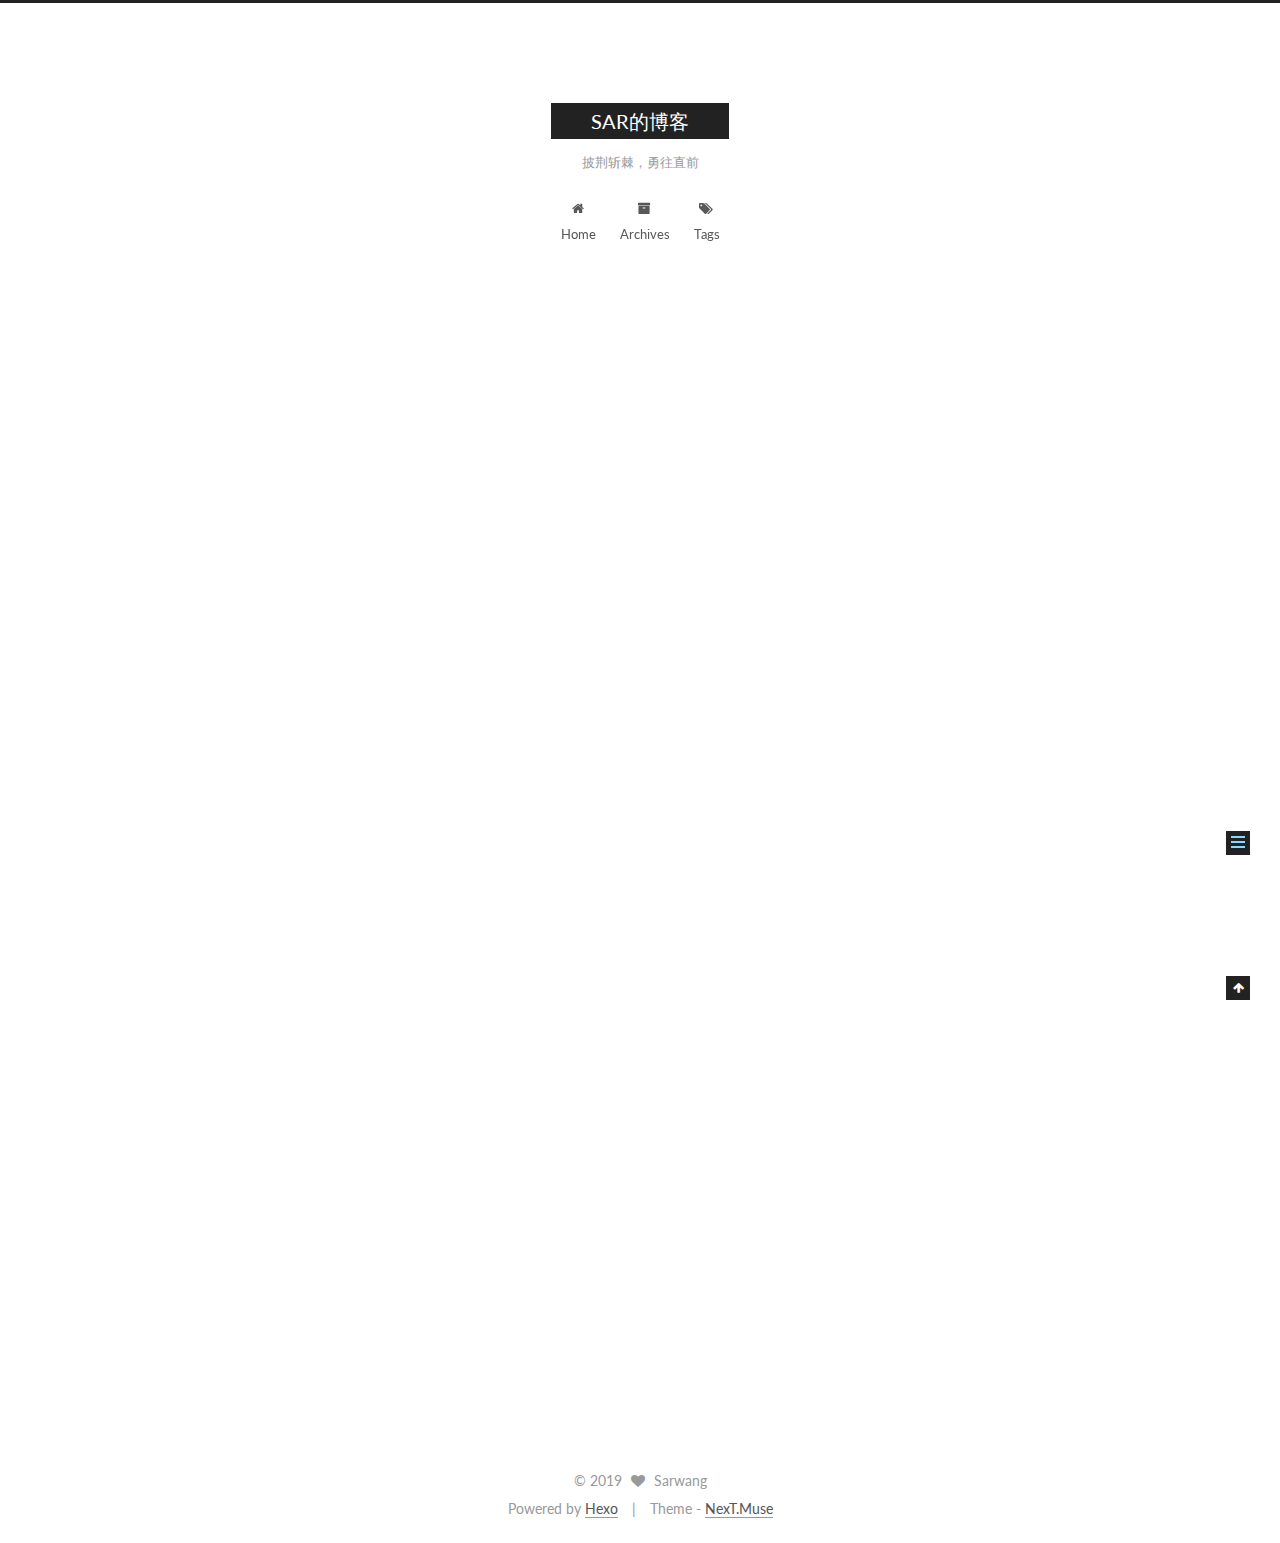
<file: 2017/10/28/hello-world/index.html>
<!DOCTYPE html>



  


<html class="theme-next muse use-motion" lang="">
<head><meta name="generator" content="Hexo 3.8.0">
  <meta charset="UTF-8">
<meta http-equiv="X-UA-Compatible" content="IE=edge">
<meta name="viewport" content="width=device-width, initial-scale=1, maximum-scale=1">
<meta name="theme-color" content="#222">









<meta http-equiv="Cache-Control" content="no-transform">
<meta http-equiv="Cache-Control" content="no-siteapp">















  
  
  <link href="/lib/fancybox/source/jquery.fancybox.css?v=2.1.5" rel="stylesheet" type="text/css">




  
  
  
  

  
    
    
  

  

  

  

  

  
    
    
    <link href="//fonts.googleapis.com/css?family=Lato:300,300italic,400,400italic,700,700italic&subset=latin,latin-ext" rel="stylesheet" type="text/css">
  






<link href="/lib/font-awesome/css/font-awesome.min.css?v=4.6.2" rel="stylesheet" type="text/css">

<link href="/css/main.css?v=5.1.2" rel="stylesheet" type="text/css">


  <meta name="keywords" content="Hexo, NexT">








  <link rel="shortcut icon" type="image/x-icon" href="/favicon.ico?v=5.1.2">






<meta name="description" content="Welcome to Hexo! This is your very first post. Check documentation for more info. If you get any problems when using Hexo, you can find the answer in troubleshooting or you can ask me on GitHub. Quick">
<meta property="og:type" content="article">
<meta property="og:title" content="Hello World">
<meta property="og:url" content="http://yoursite.com/2017/10/28/hello-world/index.html">
<meta property="og:site_name" content="SAR的博客">
<meta property="og:description" content="Welcome to Hexo! This is your very first post. Check documentation for more info. If you get any problems when using Hexo, you can find the answer in troubleshooting or you can ask me on GitHub. Quick">
<meta property="og:locale" content="default">
<meta property="og:updated_time" content="2017-10-28T00:39:58.000Z">
<meta name="twitter:card" content="summary">
<meta name="twitter:title" content="Hello World">
<meta name="twitter:description" content="Welcome to Hexo! This is your very first post. Check documentation for more info. If you get any problems when using Hexo, you can find the answer in troubleshooting or you can ask me on GitHub. Quick">



<script type="text/javascript" id="hexo.configurations">
  var NexT = window.NexT || {};
  var CONFIG = {
    root: '/',
    scheme: 'Muse',
    sidebar: {"position":"left","display":"post","offset":12,"offset_float":12,"b2t":false,"scrollpercent":false,"onmobile":false},
    fancybox: true,
    tabs: true,
    motion: true,
    duoshuo: {
      userId: '0',
      author: 'Author'
    },
    algolia: {
      applicationID: '',
      apiKey: '',
      indexName: '',
      hits: {"per_page":10},
      labels: {"input_placeholder":"Search for Posts","hits_empty":"We didn't find any results for the search: ${query}","hits_stats":"${hits} results found in ${time} ms"}
    }
  };
</script>



  <link rel="canonical" href="http://yoursite.com/2017/10/28/hello-world/">





  <title>Hello World | SAR的博客</title>
  














</head>

<body itemscope="" itemtype="http://schema.org/WebPage" lang="default">

  
  
    
  

  <div class="container sidebar-position-left page-post-detail ">
    <div class="headband"></div>

    <header id="header" class="header" itemscope="" itemtype="http://schema.org/WPHeader">
      <div class="header-inner"><div class="site-brand-wrapper">
  <div class="site-meta ">
    

    <div class="custom-logo-site-title">
      <a href="/" class="brand" rel="start">
        <span class="logo-line-before"><i></i></span>
        <span class="site-title">SAR的博客</span>
        <span class="logo-line-after"><i></i></span>
      </a>
    </div>
      
        <p class="site-subtitle">披荆斩棘，勇往直前</p>
      
  </div>

  <div class="site-nav-toggle">
    <button>
      <span class="btn-bar"></span>
      <span class="btn-bar"></span>
      <span class="btn-bar"></span>
    </button>
  </div>
</div>

<nav class="site-nav">
  

  
    <ul id="menu" class="menu">
      
        
        <li class="menu-item menu-item-home">
          <a href="/" rel="section">
            
              <i class="menu-item-icon fa fa-fw fa-home"></i> <br>
            
            Home
          </a>
        </li>
      
        
        <li class="menu-item menu-item-archives">
          <a href="/archives/" rel="section">
            
              <i class="menu-item-icon fa fa-fw fa-archive"></i> <br>
            
            Archives
          </a>
        </li>
      
        
        <li class="menu-item menu-item-tags">
          <a href="/tags/" rel="section">
            
              <i class="menu-item-icon fa fa-fw fa-tags"></i> <br>
            
            Tags
          </a>
        </li>
      

      
    </ul>
  

  
</nav>



 </div>
    </header>

    <main id="main" class="main">
      <div class="main-inner">
        <div class="content-wrap">
          <div id="content" class="content">
            

  <div id="posts" class="posts-expand">
    

  

  
  
  

  <article class="post post-type-normal" itemscope="" itemtype="http://schema.org/Article">
  
  
  
  <div class="post-block">
    <link itemprop="mainEntityOfPage" href="http://yoursite.com/2017/10/28/hello-world/">

    <span hidden itemprop="author" itemscope="" itemtype="http://schema.org/Person">
      <meta itemprop="name" content="Sarwang">
      <meta itemprop="description" content="">
      <meta itemprop="image" content="/images/avatar.gif">
    </span>

    <span hidden itemprop="publisher" itemscope="" itemtype="http://schema.org/Organization">
      <meta itemprop="name" content="SAR的博客">
    </span>

    
      <header class="post-header">

        
        
          <h1 class="post-title" itemprop="name headline">Hello World</h1>
        

        <div class="post-meta">
          <span class="post-time">
            
              <span class="post-meta-item-icon">
                <i class="fa fa-calendar-o"></i>
              </span>
              
                <span class="post-meta-item-text">Posted on</span>
              
              <time title="Post created" itemprop="dateCreated datePublished" datetime="2017-10-28T08:39:58+08:00">
                2017-10-28
              </time>
            

            

            
          </span>

          

          
            
          

          
          

          

          

          

        </div>
      </header>
    

    
    
    
    <div class="post-body" itemprop="articleBody">

      
      

      
        <p>Welcome to <a href="https://hexo.io/" target="_blank" rel="noopener">Hexo</a>! This is your very first post. Check <a href="https://hexo.io/docs/" target="_blank" rel="noopener">documentation</a> for more info. If you get any problems when using Hexo, you can find the answer in <a href="https://hexo.io/docs/troubleshooting.html" target="_blank" rel="noopener">troubleshooting</a> or you can ask me on <a href="https://github.com/hexojs/hexo/issues" target="_blank" rel="noopener">GitHub</a>.</p>
<h2 id="Quick-Start"><a href="#Quick-Start" class="headerlink" title="Quick Start"></a>Quick Start</h2><h3 id="Create-a-new-post"><a href="#Create-a-new-post" class="headerlink" title="Create a new post"></a>Create a new post</h3><figure class="highlight bash"><table><tr><td class="gutter"><pre><span class="line">1</span><br></pre></td><td class="code"><pre><span class="line">$ hexo new <span class="string">"My New Post"</span></span><br></pre></td></tr></table></figure>
<p>More info: <a href="https://hexo.io/docs/writing.html" target="_blank" rel="noopener">Writing</a></p>
<h3 id="Run-server"><a href="#Run-server" class="headerlink" title="Run server"></a>Run server</h3><figure class="highlight bash"><table><tr><td class="gutter"><pre><span class="line">1</span><br></pre></td><td class="code"><pre><span class="line">$ hexo server</span><br></pre></td></tr></table></figure>
<p>More info: <a href="https://hexo.io/docs/server.html" target="_blank" rel="noopener">Server</a></p>
<h3 id="Generate-static-files"><a href="#Generate-static-files" class="headerlink" title="Generate static files"></a>Generate static files</h3><figure class="highlight bash"><table><tr><td class="gutter"><pre><span class="line">1</span><br></pre></td><td class="code"><pre><span class="line">$ hexo generate</span><br></pre></td></tr></table></figure>
<p>More info: <a href="https://hexo.io/docs/generating.html" target="_blank" rel="noopener">Generating</a></p>
<h3 id="Deploy-to-remote-sites"><a href="#Deploy-to-remote-sites" class="headerlink" title="Deploy to remote sites"></a>Deploy to remote sites</h3><figure class="highlight bash"><table><tr><td class="gutter"><pre><span class="line">1</span><br></pre></td><td class="code"><pre><span class="line">$ hexo deploy</span><br></pre></td></tr></table></figure>
<p>More info: <a href="https://hexo.io/docs/deployment.html" target="_blank" rel="noopener">Deployment</a></p>

      
    </div>
    
    
    

    

    

    

    <footer class="post-footer">
      

      
      
      

      
        <div class="post-nav">
          <div class="post-nav-next post-nav-item">
            
          </div>

          <span class="post-nav-divider"></span>

          <div class="post-nav-prev post-nav-item">
            
              <a href="/2018/11/12/test/" rel="prev" title="test">
                test <i class="fa fa-chevron-right"></i>
              </a>
            
          </div>
        </div>
      

      
      
    </footer>
  </div>
  
  
  
  </article>



    <div class="post-spread">
      
    </div>
  </div>


          </div>
          


          
  <div class="comments" id="comments">
    
  </div>


        </div>
        
          
  
  <div class="sidebar-toggle">
    <div class="sidebar-toggle-line-wrap">
      <span class="sidebar-toggle-line sidebar-toggle-line-first"></span>
      <span class="sidebar-toggle-line sidebar-toggle-line-middle"></span>
      <span class="sidebar-toggle-line sidebar-toggle-line-last"></span>
    </div>
  </div>

  <aside id="sidebar" class="sidebar">
    
    <div class="sidebar-inner">

      

      
        <ul class="sidebar-nav motion-element">
          <li class="sidebar-nav-toc sidebar-nav-active" data-target="post-toc-wrap">
            Table of Contents
          </li>
          <li class="sidebar-nav-overview" data-target="site-overview">
            Overview
          </li>
        </ul>
      

      <section class="site-overview sidebar-panel">
        <div class="site-author motion-element" itemprop="author" itemscope="" itemtype="http://schema.org/Person">
          <img class="site-author-image" itemprop="image" src="/images/avatar.gif" alt="Sarwang">
          <p class="site-author-name" itemprop="name">Sarwang</p>
           
              <p class="site-description motion-element" itemprop="description">坚持做自己喜欢的无论什么</p>
          
        </div>
        <nav class="site-state motion-element">

          
            <div class="site-state-item site-state-posts">
              <a href="/archives/">
                <span class="site-state-item-count">4</span>
                <span class="site-state-item-name">posts</span>
              </a>
            </div>
          

          

          

        </nav>

        

        <div class="links-of-author motion-element">
          
        </div>

        
        

        
        

        


      </section>

      
      <!--noindex-->
        <section class="post-toc-wrap motion-element sidebar-panel sidebar-panel-active">
          <div class="post-toc">

            
              
            

            
              <div class="post-toc-content"><ol class="nav"><li class="nav-item nav-level-2"><a class="nav-link" href="#Quick-Start"><span class="nav-number">1.</span> <span class="nav-text">Quick Start</span></a><ol class="nav-child"><li class="nav-item nav-level-3"><a class="nav-link" href="#Create-a-new-post"><span class="nav-number">1.1.</span> <span class="nav-text">Create a new post</span></a></li><li class="nav-item nav-level-3"><a class="nav-link" href="#Run-server"><span class="nav-number">1.2.</span> <span class="nav-text">Run server</span></a></li><li class="nav-item nav-level-3"><a class="nav-link" href="#Generate-static-files"><span class="nav-number">1.3.</span> <span class="nav-text">Generate static files</span></a></li><li class="nav-item nav-level-3"><a class="nav-link" href="#Deploy-to-remote-sites"><span class="nav-number">1.4.</span> <span class="nav-text">Deploy to remote sites</span></a></li></ol></li></ol></div>
            

          </div>
        </section>
      <!--/noindex-->
      

      

    </div>
  </aside>


        
      </div>
    </main>

    <footer id="footer" class="footer">
      <div class="footer-inner">
        <div class="copyright">
  
  &copy; 
  <span itemprop="copyrightYear">2019</span>
  <span class="with-love">
    <i class="fa fa-heart"></i>
  </span>
  <span class="author" itemprop="copyrightHolder">Sarwang</span>
</div>


<div class="powered-by">
  Powered by <a class="theme-link" href="https://hexo.io">Hexo</a>
</div>

<div class="theme-info">
  Theme -
  <a class="theme-link" href="https://github.com/iissnan/hexo-theme-next">
    NexT.Muse
  </a>
</div>


        

        
      </div>
    </footer>

    
      <div class="back-to-top">
        <i class="fa fa-arrow-up"></i>
        
      </div>
    

  </div>

  

<script type="text/javascript">
  if (Object.prototype.toString.call(window.Promise) !== '[object Function]') {
    window.Promise = null;
  }
</script>









  












  
  <script type="text/javascript" src="/lib/jquery/index.js?v=2.1.3"></script>

  
  <script type="text/javascript" src="/lib/fastclick/lib/fastclick.min.js?v=1.0.6"></script>

  
  <script type="text/javascript" src="/lib/jquery_lazyload/jquery.lazyload.js?v=1.9.7"></script>

  
  <script type="text/javascript" src="/lib/velocity/velocity.min.js?v=1.2.1"></script>

  
  <script type="text/javascript" src="/lib/velocity/velocity.ui.min.js?v=1.2.1"></script>

  
  <script type="text/javascript" src="/lib/fancybox/source/jquery.fancybox.pack.js?v=2.1.5"></script>


  


  <script type="text/javascript" src="/js/src/utils.js?v=5.1.2"></script>

  <script type="text/javascript" src="/js/src/motion.js?v=5.1.2"></script>



  
  

  
  <script type="text/javascript" src="/js/src/scrollspy.js?v=5.1.2"></script>
<script type="text/javascript" src="/js/src/post-details.js?v=5.1.2"></script>



  


  <script type="text/javascript" src="/js/src/bootstrap.js?v=5.1.2"></script>



  


  




	





  





  






  





  

  

  

  

  

  

</body>
</html>
</file>
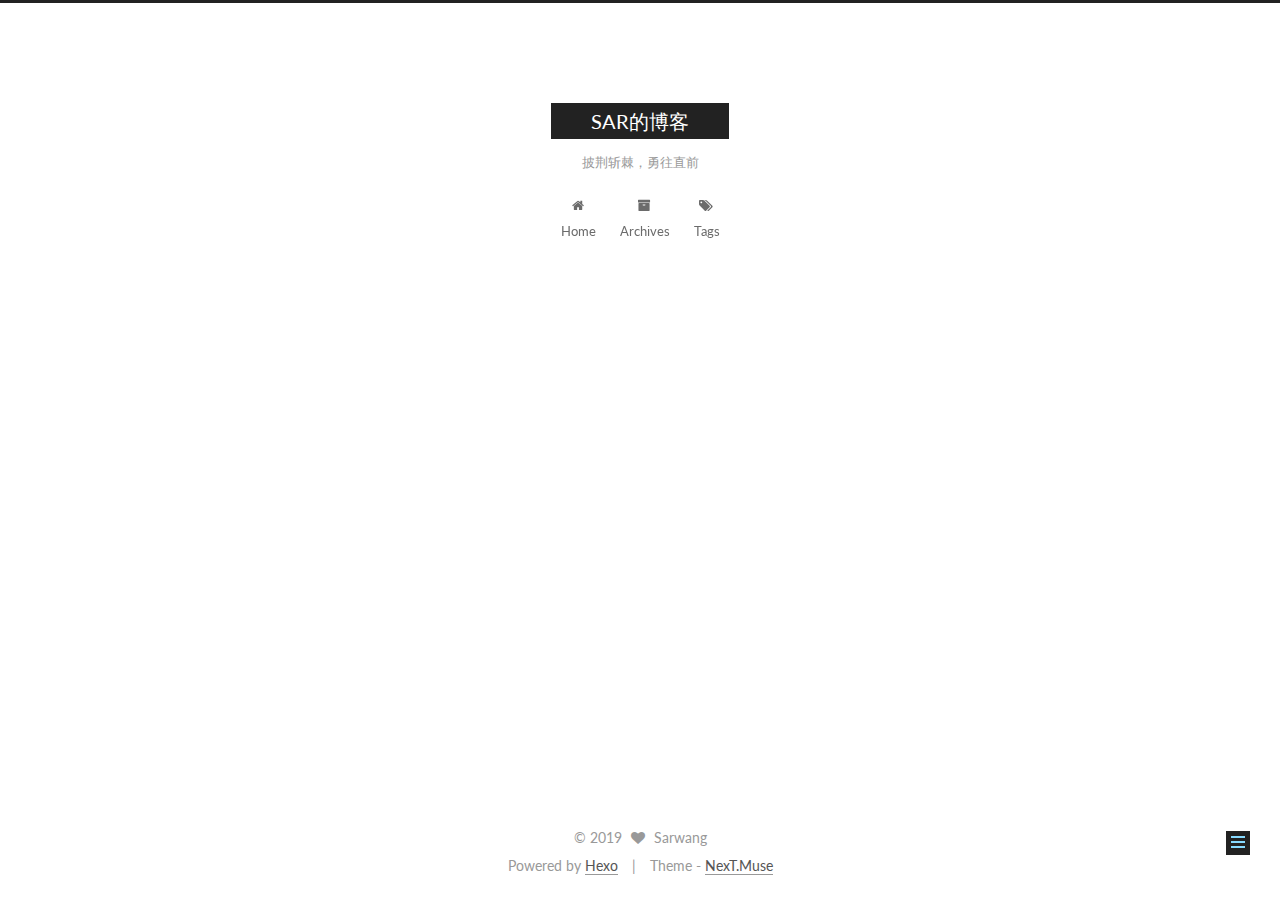
<file: 2018/11/12/test/index.html>
<!DOCTYPE html>



  


<html class="theme-next muse use-motion" lang="">
<head><meta name="generator" content="Hexo 3.8.0">
  <meta charset="UTF-8">
<meta http-equiv="X-UA-Compatible" content="IE=edge">
<meta name="viewport" content="width=device-width, initial-scale=1, maximum-scale=1">
<meta name="theme-color" content="#222">









<meta http-equiv="Cache-Control" content="no-transform">
<meta http-equiv="Cache-Control" content="no-siteapp">















  
  
  <link href="/lib/fancybox/source/jquery.fancybox.css?v=2.1.5" rel="stylesheet" type="text/css">




  
  
  
  

  
    
    
  

  

  

  

  

  
    
    
    <link href="//fonts.googleapis.com/css?family=Lato:300,300italic,400,400italic,700,700italic&subset=latin,latin-ext" rel="stylesheet" type="text/css">
  






<link href="/lib/font-awesome/css/font-awesome.min.css?v=4.6.2" rel="stylesheet" type="text/css">

<link href="/css/main.css?v=5.1.2" rel="stylesheet" type="text/css">


  <meta name="keywords" content="Hexo, NexT">








  <link rel="shortcut icon" type="image/x-icon" href="/favicon.ico?v=5.1.2">






<meta name="description" content="坚持做自己喜欢的无论什么">
<meta property="og:type" content="article">
<meta property="og:title" content="test">
<meta property="og:url" content="http://yoursite.com/2018/11/12/test/index.html">
<meta property="og:site_name" content="SAR的博客">
<meta property="og:description" content="坚持做自己喜欢的无论什么">
<meta property="og:locale" content="default">
<meta property="og:updated_time" content="2018-11-12T10:25:26.468Z">
<meta name="twitter:card" content="summary">
<meta name="twitter:title" content="test">
<meta name="twitter:description" content="坚持做自己喜欢的无论什么">



<script type="text/javascript" id="hexo.configurations">
  var NexT = window.NexT || {};
  var CONFIG = {
    root: '/',
    scheme: 'Muse',
    sidebar: {"position":"left","display":"post","offset":12,"offset_float":12,"b2t":false,"scrollpercent":false,"onmobile":false},
    fancybox: true,
    tabs: true,
    motion: true,
    duoshuo: {
      userId: '0',
      author: 'Author'
    },
    algolia: {
      applicationID: '',
      apiKey: '',
      indexName: '',
      hits: {"per_page":10},
      labels: {"input_placeholder":"Search for Posts","hits_empty":"We didn't find any results for the search: ${query}","hits_stats":"${hits} results found in ${time} ms"}
    }
  };
</script>



  <link rel="canonical" href="http://yoursite.com/2018/11/12/test/">





  <title>test | SAR的博客</title>
  














</head>

<body itemscope="" itemtype="http://schema.org/WebPage" lang="default">

  
  
    
  

  <div class="container sidebar-position-left page-post-detail ">
    <div class="headband"></div>

    <header id="header" class="header" itemscope="" itemtype="http://schema.org/WPHeader">
      <div class="header-inner"><div class="site-brand-wrapper">
  <div class="site-meta ">
    

    <div class="custom-logo-site-title">
      <a href="/" class="brand" rel="start">
        <span class="logo-line-before"><i></i></span>
        <span class="site-title">SAR的博客</span>
        <span class="logo-line-after"><i></i></span>
      </a>
    </div>
      
        <p class="site-subtitle">披荆斩棘，勇往直前</p>
      
  </div>

  <div class="site-nav-toggle">
    <button>
      <span class="btn-bar"></span>
      <span class="btn-bar"></span>
      <span class="btn-bar"></span>
    </button>
  </div>
</div>

<nav class="site-nav">
  

  
    <ul id="menu" class="menu">
      
        
        <li class="menu-item menu-item-home">
          <a href="/" rel="section">
            
              <i class="menu-item-icon fa fa-fw fa-home"></i> <br>
            
            Home
          </a>
        </li>
      
        
        <li class="menu-item menu-item-archives">
          <a href="/archives/" rel="section">
            
              <i class="menu-item-icon fa fa-fw fa-archive"></i> <br>
            
            Archives
          </a>
        </li>
      
        
        <li class="menu-item menu-item-tags">
          <a href="/tags/" rel="section">
            
              <i class="menu-item-icon fa fa-fw fa-tags"></i> <br>
            
            Tags
          </a>
        </li>
      

      
    </ul>
  

  
</nav>



 </div>
    </header>

    <main id="main" class="main">
      <div class="main-inner">
        <div class="content-wrap">
          <div id="content" class="content">
            

  <div id="posts" class="posts-expand">
    

  

  
  
  

  <article class="post post-type-normal" itemscope="" itemtype="http://schema.org/Article">
  
  
  
  <div class="post-block">
    <link itemprop="mainEntityOfPage" href="http://yoursite.com/2018/11/12/test/">

    <span hidden itemprop="author" itemscope="" itemtype="http://schema.org/Person">
      <meta itemprop="name" content="Sarwang">
      <meta itemprop="description" content="">
      <meta itemprop="image" content="/images/avatar.gif">
    </span>

    <span hidden itemprop="publisher" itemscope="" itemtype="http://schema.org/Organization">
      <meta itemprop="name" content="SAR的博客">
    </span>

    
      <header class="post-header">

        
        
          <h1 class="post-title" itemprop="name headline">test</h1>
        

        <div class="post-meta">
          <span class="post-time">
            
              <span class="post-meta-item-icon">
                <i class="fa fa-calendar-o"></i>
              </span>
              
                <span class="post-meta-item-text">Posted on</span>
              
              <time title="Post created" itemprop="dateCreated datePublished" datetime="2018-11-12T18:25:26+08:00">
                2018-11-12
              </time>
            

            

            
          </span>

          

          
            
          

          
          

          

          

          

        </div>
      </header>
    

    
    
    
    <div class="post-body" itemprop="articleBody">

      
      

      
        
      
    </div>
    
    
    

    

    

    

    <footer class="post-footer">
      

      
      
      

      
        <div class="post-nav">
          <div class="post-nav-next post-nav-item">
            
              <a href="/2017/10/28/hello-world/" rel="next" title="Hello World">
                <i class="fa fa-chevron-left"></i> Hello World
              </a>
            
          </div>

          <span class="post-nav-divider"></span>

          <div class="post-nav-prev post-nav-item">
            
              <a href="/2019/09/27/趣头条面试总结/" rel="prev" title="面试总结">
                面试总结 <i class="fa fa-chevron-right"></i>
              </a>
            
          </div>
        </div>
      

      
      
    </footer>
  </div>
  
  
  
  </article>



    <div class="post-spread">
      
    </div>
  </div>


          </div>
          


          
  <div class="comments" id="comments">
    
  </div>


        </div>
        
          
  
  <div class="sidebar-toggle">
    <div class="sidebar-toggle-line-wrap">
      <span class="sidebar-toggle-line sidebar-toggle-line-first"></span>
      <span class="sidebar-toggle-line sidebar-toggle-line-middle"></span>
      <span class="sidebar-toggle-line sidebar-toggle-line-last"></span>
    </div>
  </div>

  <aside id="sidebar" class="sidebar">
    
    <div class="sidebar-inner">

      

      

      <section class="site-overview sidebar-panel sidebar-panel-active">
        <div class="site-author motion-element" itemprop="author" itemscope="" itemtype="http://schema.org/Person">
          <img class="site-author-image" itemprop="image" src="/images/avatar.gif" alt="Sarwang">
          <p class="site-author-name" itemprop="name">Sarwang</p>
           
              <p class="site-description motion-element" itemprop="description">坚持做自己喜欢的无论什么</p>
          
        </div>
        <nav class="site-state motion-element">

          
            <div class="site-state-item site-state-posts">
              <a href="/archives/">
                <span class="site-state-item-count">4</span>
                <span class="site-state-item-name">posts</span>
              </a>
            </div>
          

          

          

        </nav>

        

        <div class="links-of-author motion-element">
          
        </div>

        
        

        
        

        


      </section>

      

      

    </div>
  </aside>


        
      </div>
    </main>

    <footer id="footer" class="footer">
      <div class="footer-inner">
        <div class="copyright">
  
  &copy; 
  <span itemprop="copyrightYear">2019</span>
  <span class="with-love">
    <i class="fa fa-heart"></i>
  </span>
  <span class="author" itemprop="copyrightHolder">Sarwang</span>
</div>


<div class="powered-by">
  Powered by <a class="theme-link" href="https://hexo.io">Hexo</a>
</div>

<div class="theme-info">
  Theme -
  <a class="theme-link" href="https://github.com/iissnan/hexo-theme-next">
    NexT.Muse
  </a>
</div>


        

        
      </div>
    </footer>

    
      <div class="back-to-top">
        <i class="fa fa-arrow-up"></i>
        
      </div>
    

  </div>

  

<script type="text/javascript">
  if (Object.prototype.toString.call(window.Promise) !== '[object Function]') {
    window.Promise = null;
  }
</script>









  












  
  <script type="text/javascript" src="/lib/jquery/index.js?v=2.1.3"></script>

  
  <script type="text/javascript" src="/lib/fastclick/lib/fastclick.min.js?v=1.0.6"></script>

  
  <script type="text/javascript" src="/lib/jquery_lazyload/jquery.lazyload.js?v=1.9.7"></script>

  
  <script type="text/javascript" src="/lib/velocity/velocity.min.js?v=1.2.1"></script>

  
  <script type="text/javascript" src="/lib/velocity/velocity.ui.min.js?v=1.2.1"></script>

  
  <script type="text/javascript" src="/lib/fancybox/source/jquery.fancybox.pack.js?v=2.1.5"></script>


  


  <script type="text/javascript" src="/js/src/utils.js?v=5.1.2"></script>

  <script type="text/javascript" src="/js/src/motion.js?v=5.1.2"></script>



  
  

  
  <script type="text/javascript" src="/js/src/scrollspy.js?v=5.1.2"></script>
<script type="text/javascript" src="/js/src/post-details.js?v=5.1.2"></script>



  


  <script type="text/javascript" src="/js/src/bootstrap.js?v=5.1.2"></script>



  


  




	





  





  






  





  

  

  

  

  

  

</body>
</html>
</file>
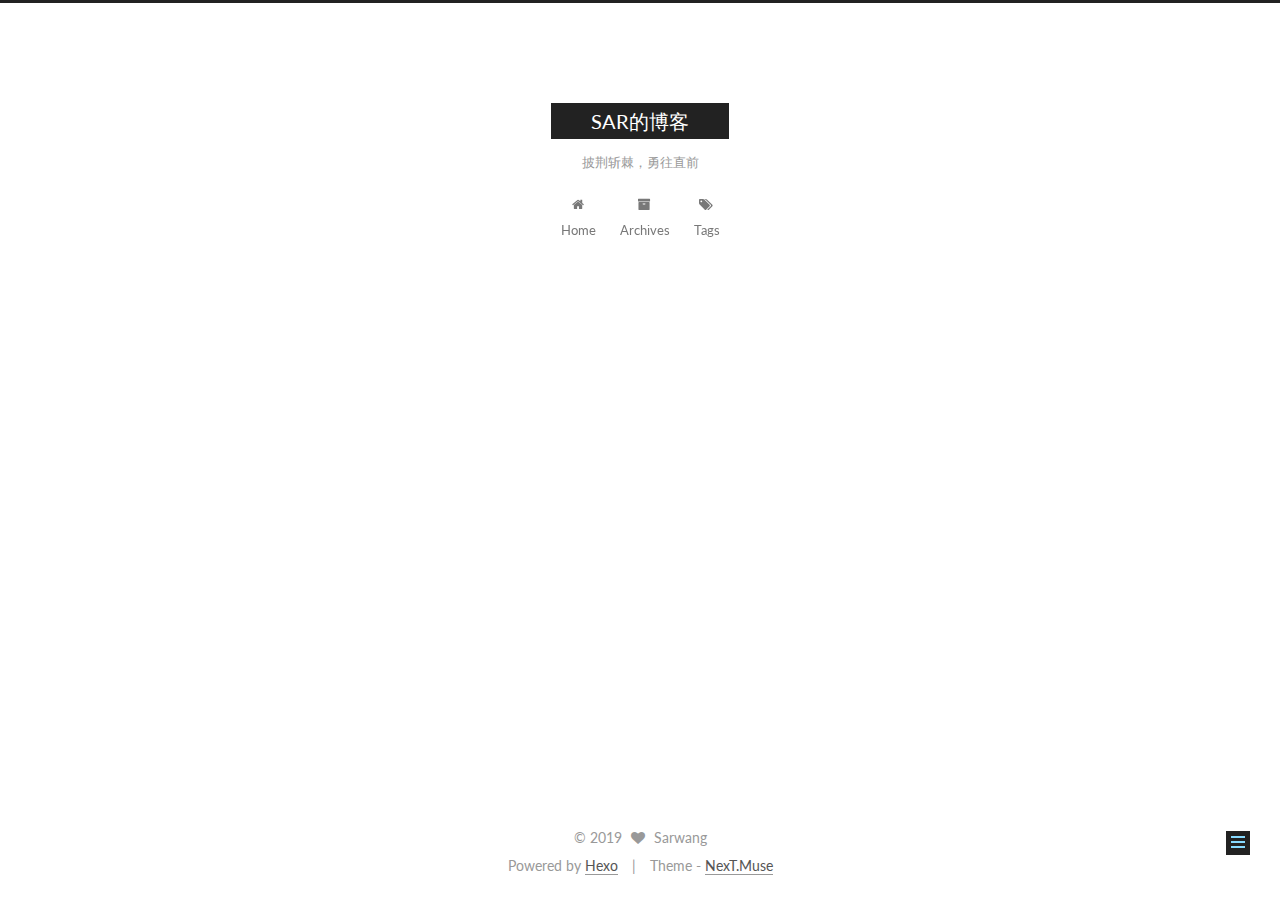
<file: 2019/09/27/blog/index.html>
<!DOCTYPE html>



  


<html class="theme-next muse use-motion" lang="">
<head><meta name="generator" content="Hexo 3.8.0">
  <meta charset="UTF-8">
<meta http-equiv="X-UA-Compatible" content="IE=edge">
<meta name="viewport" content="width=device-width, initial-scale=1, maximum-scale=1">
<meta name="theme-color" content="#222">









<meta http-equiv="Cache-Control" content="no-transform">
<meta http-equiv="Cache-Control" content="no-siteapp">















  
  
  <link href="/lib/fancybox/source/jquery.fancybox.css?v=2.1.5" rel="stylesheet" type="text/css">




  
  
  
  

  
    
    
  

  

  

  

  

  
    
    
    <link href="//fonts.googleapis.com/css?family=Lato:300,300italic,400,400italic,700,700italic&subset=latin,latin-ext" rel="stylesheet" type="text/css">
  






<link href="/lib/font-awesome/css/font-awesome.min.css?v=4.6.2" rel="stylesheet" type="text/css">

<link href="/css/main.css?v=5.1.2" rel="stylesheet" type="text/css">


  <meta name="keywords" content="Hexo, NexT">








  <link rel="shortcut icon" type="image/x-icon" href="/favicon.ico?v=5.1.2">






<meta name="description" content="坚持做自己喜欢的无论什么">
<meta property="og:type" content="article">
<meta property="og:title" content="blog">
<meta property="og:url" content="http://yoursite.com/2019/09/27/blog/index.html">
<meta property="og:site_name" content="SAR的博客">
<meta property="og:description" content="坚持做自己喜欢的无论什么">
<meta property="og:locale" content="default">
<meta property="og:updated_time" content="2019-09-27T09:58:15.557Z">
<meta name="twitter:card" content="summary">
<meta name="twitter:title" content="blog">
<meta name="twitter:description" content="坚持做自己喜欢的无论什么">



<script type="text/javascript" id="hexo.configurations">
  var NexT = window.NexT || {};
  var CONFIG = {
    root: '/',
    scheme: 'Muse',
    sidebar: {"position":"left","display":"post","offset":12,"offset_float":12,"b2t":false,"scrollpercent":false,"onmobile":false},
    fancybox: true,
    tabs: true,
    motion: true,
    duoshuo: {
      userId: '0',
      author: 'Author'
    },
    algolia: {
      applicationID: '',
      apiKey: '',
      indexName: '',
      hits: {"per_page":10},
      labels: {"input_placeholder":"Search for Posts","hits_empty":"We didn't find any results for the search: ${query}","hits_stats":"${hits} results found in ${time} ms"}
    }
  };
</script>



  <link rel="canonical" href="http://yoursite.com/2019/09/27/blog/">





  <title>blog | SAR的博客</title>
  














</head>

<body itemscope="" itemtype="http://schema.org/WebPage" lang="default">

  
  
    
  

  <div class="container sidebar-position-left page-post-detail ">
    <div class="headband"></div>

    <header id="header" class="header" itemscope="" itemtype="http://schema.org/WPHeader">
      <div class="header-inner"><div class="site-brand-wrapper">
  <div class="site-meta ">
    

    <div class="custom-logo-site-title">
      <a href="/" class="brand" rel="start">
        <span class="logo-line-before"><i></i></span>
        <span class="site-title">SAR的博客</span>
        <span class="logo-line-after"><i></i></span>
      </a>
    </div>
      
        <p class="site-subtitle">披荆斩棘，勇往直前</p>
      
  </div>

  <div class="site-nav-toggle">
    <button>
      <span class="btn-bar"></span>
      <span class="btn-bar"></span>
      <span class="btn-bar"></span>
    </button>
  </div>
</div>

<nav class="site-nav">
  

  
    <ul id="menu" class="menu">
      
        
        <li class="menu-item menu-item-home">
          <a href="/" rel="section">
            
              <i class="menu-item-icon fa fa-fw fa-home"></i> <br>
            
            Home
          </a>
        </li>
      
        
        <li class="menu-item menu-item-archives">
          <a href="/archives/" rel="section">
            
              <i class="menu-item-icon fa fa-fw fa-archive"></i> <br>
            
            Archives
          </a>
        </li>
      
        
        <li class="menu-item menu-item-tags">
          <a href="/tags/" rel="section">
            
              <i class="menu-item-icon fa fa-fw fa-tags"></i> <br>
            
            Tags
          </a>
        </li>
      

      
    </ul>
  

  
</nav>



 </div>
    </header>

    <main id="main" class="main">
      <div class="main-inner">
        <div class="content-wrap">
          <div id="content" class="content">
            

  <div id="posts" class="posts-expand">
    

  

  
  
  

  <article class="post post-type-normal" itemscope="" itemtype="http://schema.org/Article">
  
  
  
  <div class="post-block">
    <link itemprop="mainEntityOfPage" href="http://yoursite.com/2019/09/27/blog/">

    <span hidden itemprop="author" itemscope="" itemtype="http://schema.org/Person">
      <meta itemprop="name" content="Sarwang">
      <meta itemprop="description" content="">
      <meta itemprop="image" content="/images/avatar.gif">
    </span>

    <span hidden itemprop="publisher" itemscope="" itemtype="http://schema.org/Organization">
      <meta itemprop="name" content="SAR的博客">
    </span>

    
      <header class="post-header">

        
        
          <h1 class="post-title" itemprop="name headline">blog</h1>
        

        <div class="post-meta">
          <span class="post-time">
            
              <span class="post-meta-item-icon">
                <i class="fa fa-calendar-o"></i>
              </span>
              
                <span class="post-meta-item-text">Posted on</span>
              
              <time title="Post created" itemprop="dateCreated datePublished" datetime="2019-09-27T17:58:15+08:00">
                2019-09-27
              </time>
            

            

            
          </span>

          

          
            
          

          
          

          

          

          

        </div>
      </header>
    

    
    
    
    <div class="post-body" itemprop="articleBody">

      
      

      
        
      
    </div>
    
    
    

    

    

    

    <footer class="post-footer">
      

      
      
      

      
        <div class="post-nav">
          <div class="post-nav-next post-nav-item">
            
              <a href="/2019/09/27/趣头条面试总结/" rel="next" title="面试总结">
                <i class="fa fa-chevron-left"></i> 面试总结
              </a>
            
          </div>

          <span class="post-nav-divider"></span>

          <div class="post-nav-prev post-nav-item">
            
          </div>
        </div>
      

      
      
    </footer>
  </div>
  
  
  
  </article>



    <div class="post-spread">
      
    </div>
  </div>


          </div>
          


          
  <div class="comments" id="comments">
    
  </div>


        </div>
        
          
  
  <div class="sidebar-toggle">
    <div class="sidebar-toggle-line-wrap">
      <span class="sidebar-toggle-line sidebar-toggle-line-first"></span>
      <span class="sidebar-toggle-line sidebar-toggle-line-middle"></span>
      <span class="sidebar-toggle-line sidebar-toggle-line-last"></span>
    </div>
  </div>

  <aside id="sidebar" class="sidebar">
    
    <div class="sidebar-inner">

      

      

      <section class="site-overview sidebar-panel sidebar-panel-active">
        <div class="site-author motion-element" itemprop="author" itemscope="" itemtype="http://schema.org/Person">
          <img class="site-author-image" itemprop="image" src="/images/avatar.gif" alt="Sarwang">
          <p class="site-author-name" itemprop="name">Sarwang</p>
           
              <p class="site-description motion-element" itemprop="description">坚持做自己喜欢的无论什么</p>
          
        </div>
        <nav class="site-state motion-element">

          
            <div class="site-state-item site-state-posts">
              <a href="/archives/">
                <span class="site-state-item-count">4</span>
                <span class="site-state-item-name">posts</span>
              </a>
            </div>
          

          

          

        </nav>

        

        <div class="links-of-author motion-element">
          
        </div>

        
        

        
        

        


      </section>

      

      

    </div>
  </aside>


        
      </div>
    </main>

    <footer id="footer" class="footer">
      <div class="footer-inner">
        <div class="copyright">
  
  &copy; 
  <span itemprop="copyrightYear">2019</span>
  <span class="with-love">
    <i class="fa fa-heart"></i>
  </span>
  <span class="author" itemprop="copyrightHolder">Sarwang</span>
</div>


<div class="powered-by">
  Powered by <a class="theme-link" href="https://hexo.io">Hexo</a>
</div>

<div class="theme-info">
  Theme -
  <a class="theme-link" href="https://github.com/iissnan/hexo-theme-next">
    NexT.Muse
  </a>
</div>


        

        
      </div>
    </footer>

    
      <div class="back-to-top">
        <i class="fa fa-arrow-up"></i>
        
      </div>
    

  </div>

  

<script type="text/javascript">
  if (Object.prototype.toString.call(window.Promise) !== '[object Function]') {
    window.Promise = null;
  }
</script>









  












  
  <script type="text/javascript" src="/lib/jquery/index.js?v=2.1.3"></script>

  
  <script type="text/javascript" src="/lib/fastclick/lib/fastclick.min.js?v=1.0.6"></script>

  
  <script type="text/javascript" src="/lib/jquery_lazyload/jquery.lazyload.js?v=1.9.7"></script>

  
  <script type="text/javascript" src="/lib/velocity/velocity.min.js?v=1.2.1"></script>

  
  <script type="text/javascript" src="/lib/velocity/velocity.ui.min.js?v=1.2.1"></script>

  
  <script type="text/javascript" src="/lib/fancybox/source/jquery.fancybox.pack.js?v=2.1.5"></script>


  


  <script type="text/javascript" src="/js/src/utils.js?v=5.1.2"></script>

  <script type="text/javascript" src="/js/src/motion.js?v=5.1.2"></script>



  
  

  
  <script type="text/javascript" src="/js/src/scrollspy.js?v=5.1.2"></script>
<script type="text/javascript" src="/js/src/post-details.js?v=5.1.2"></script>



  


  <script type="text/javascript" src="/js/src/bootstrap.js?v=5.1.2"></script>



  


  




	





  





  






  





  

  

  

  

  

  

</body>
</html>
</file>
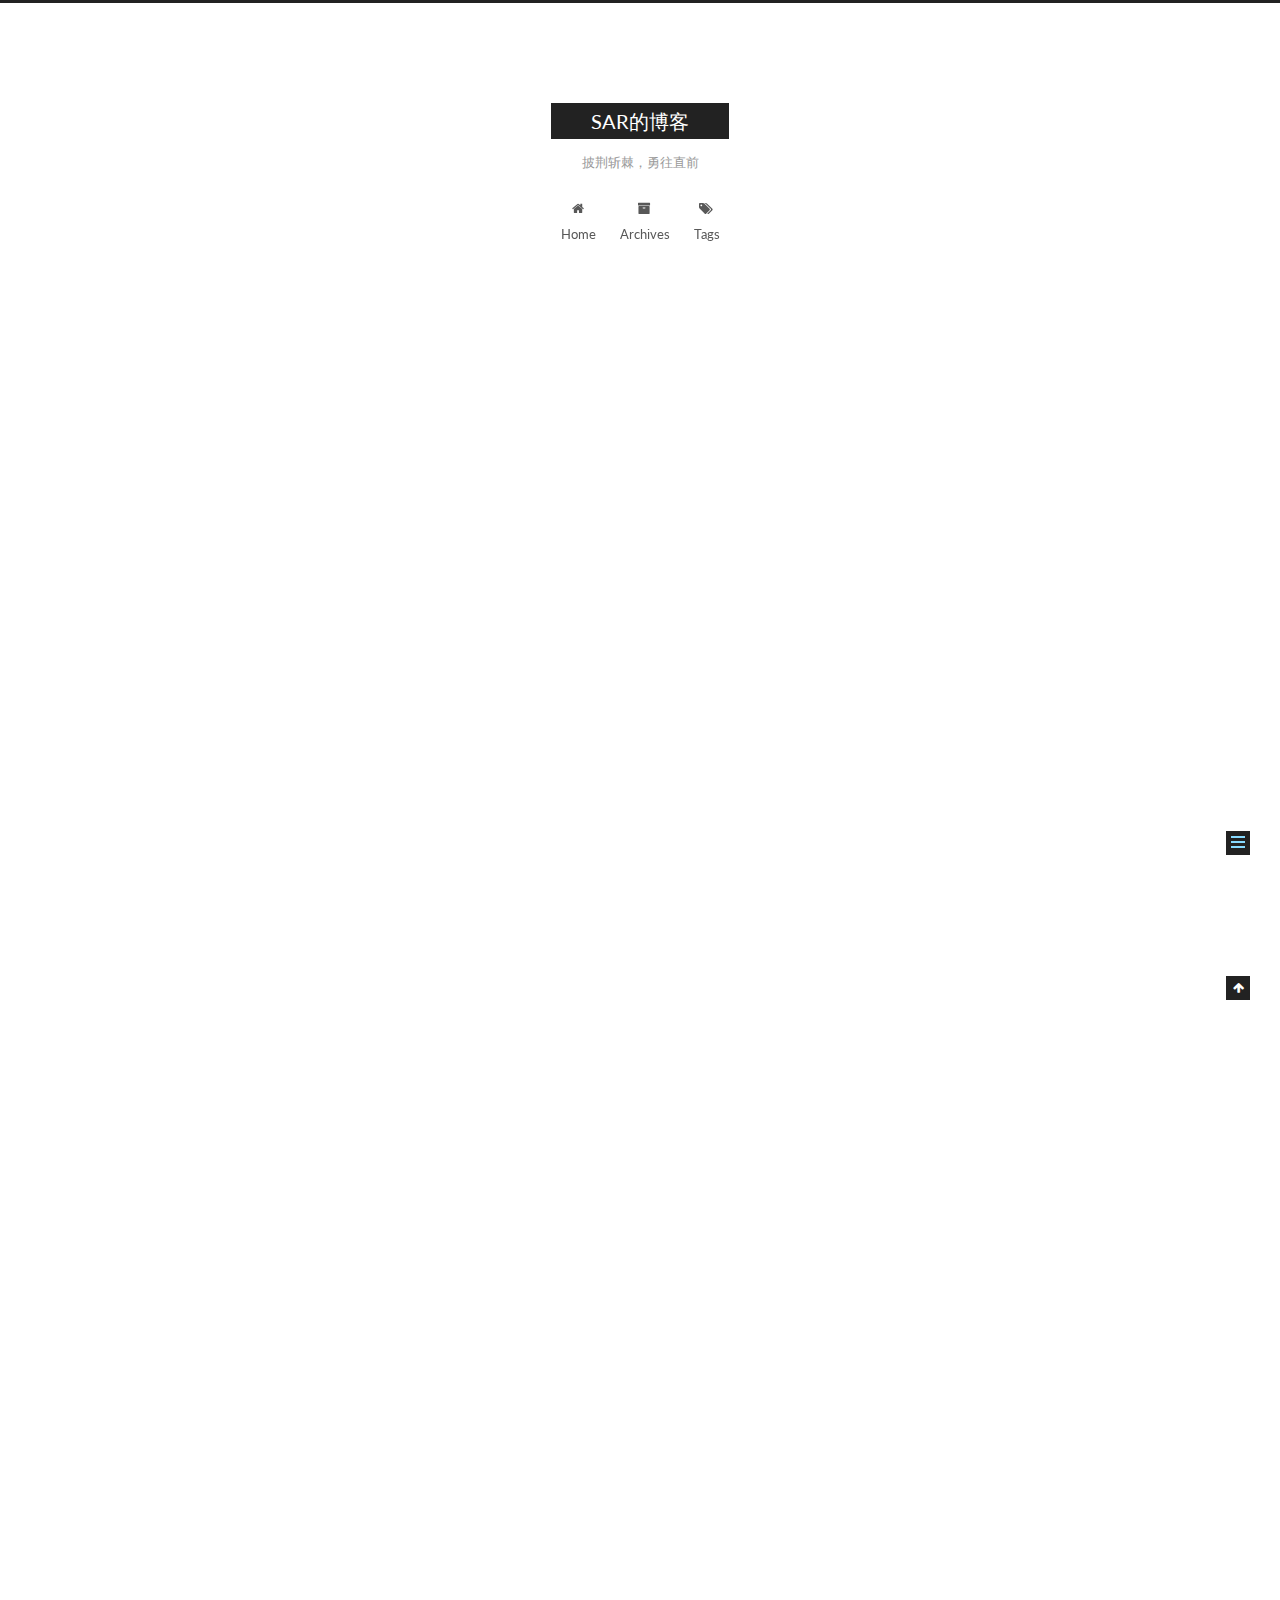
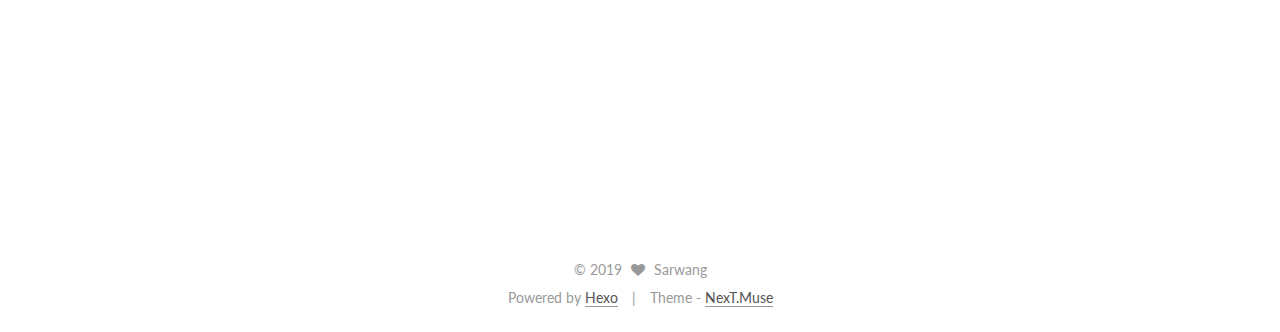
<file: 2019/09/27/趣头条面试总结/index.html>
<!DOCTYPE html>



  


<html class="theme-next muse use-motion" lang="">
<head><meta name="generator" content="Hexo 3.8.0">
  <meta charset="UTF-8">
<meta http-equiv="X-UA-Compatible" content="IE=edge">
<meta name="viewport" content="width=device-width, initial-scale=1, maximum-scale=1">
<meta name="theme-color" content="#222">









<meta http-equiv="Cache-Control" content="no-transform">
<meta http-equiv="Cache-Control" content="no-siteapp">















  
  
  <link href="/lib/fancybox/source/jquery.fancybox.css?v=2.1.5" rel="stylesheet" type="text/css">




  
  
  
  

  
    
    
  

  

  

  

  

  
    
    
    <link href="//fonts.googleapis.com/css?family=Lato:300,300italic,400,400italic,700,700italic&subset=latin,latin-ext" rel="stylesheet" type="text/css">
  






<link href="/lib/font-awesome/css/font-awesome.min.css?v=4.6.2" rel="stylesheet" type="text/css">

<link href="/css/main.css?v=5.1.2" rel="stylesheet" type="text/css">


  <meta name="keywords" content="Hexo, NexT">








  <link rel="shortcut icon" type="image/x-icon" href="/favicon.ico?v=5.1.2">






<meta name="description" content="##面试总结 java部分 1.多线程，线程池存在原理，系统线程池，等待区，缓冲区之类，（核心线程，非核心线程数量，上限，销毁时间等） 2.spring内的一个啥东西（没听清）原理，（不会） 3.先问设计模式有哪些，然后说几种单例的写法，手写双检查加锁懒汉模式（为什么两次判空，分别啥作用，加锁位置，引出volatile） 4.volatile作用，，单例中和synchronized 都线程安全起什">
<meta property="og:type" content="article">
<meta property="og:title" content="面试总结">
<meta property="og:url" content="http://yoursite.com/2019/09/27/趣头条面试总结/index.html">
<meta property="og:site_name" content="SAR的博客">
<meta property="og:description" content="##面试总结 java部分 1.多线程，线程池存在原理，系统线程池，等待区，缓冲区之类，（核心线程，非核心线程数量，上限，销毁时间等） 2.spring内的一个啥东西（没听清）原理，（不会） 3.先问设计模式有哪些，然后说几种单例的写法，手写双检查加锁懒汉模式（为什么两次判空，分别啥作用，加锁位置，引出volatile） 4.volatile作用，，单例中和synchronized 都线程安全起什">
<meta property="og:locale" content="default">
<meta property="og:updated_time" content="2019-09-27T07:40:22.491Z">
<meta name="twitter:card" content="summary">
<meta name="twitter:title" content="面试总结">
<meta name="twitter:description" content="##面试总结 java部分 1.多线程，线程池存在原理，系统线程池，等待区，缓冲区之类，（核心线程，非核心线程数量，上限，销毁时间等） 2.spring内的一个啥东西（没听清）原理，（不会） 3.先问设计模式有哪些，然后说几种单例的写法，手写双检查加锁懒汉模式（为什么两次判空，分别啥作用，加锁位置，引出volatile） 4.volatile作用，，单例中和synchronized 都线程安全起什">



<script type="text/javascript" id="hexo.configurations">
  var NexT = window.NexT || {};
  var CONFIG = {
    root: '/',
    scheme: 'Muse',
    sidebar: {"position":"left","display":"post","offset":12,"offset_float":12,"b2t":false,"scrollpercent":false,"onmobile":false},
    fancybox: true,
    tabs: true,
    motion: true,
    duoshuo: {
      userId: '0',
      author: 'Author'
    },
    algolia: {
      applicationID: '',
      apiKey: '',
      indexName: '',
      hits: {"per_page":10},
      labels: {"input_placeholder":"Search for Posts","hits_empty":"We didn't find any results for the search: ${query}","hits_stats":"${hits} results found in ${time} ms"}
    }
  };
</script>



  <link rel="canonical" href="http://yoursite.com/2019/09/27/趣头条面试总结/">





  <title>面试总结 | SAR的博客</title>
  














</head>

<body itemscope="" itemtype="http://schema.org/WebPage" lang="default">

  
  
    
  

  <div class="container sidebar-position-left page-post-detail ">
    <div class="headband"></div>

    <header id="header" class="header" itemscope="" itemtype="http://schema.org/WPHeader">
      <div class="header-inner"><div class="site-brand-wrapper">
  <div class="site-meta ">
    

    <div class="custom-logo-site-title">
      <a href="/" class="brand" rel="start">
        <span class="logo-line-before"><i></i></span>
        <span class="site-title">SAR的博客</span>
        <span class="logo-line-after"><i></i></span>
      </a>
    </div>
      
        <p class="site-subtitle">披荆斩棘，勇往直前</p>
      
  </div>

  <div class="site-nav-toggle">
    <button>
      <span class="btn-bar"></span>
      <span class="btn-bar"></span>
      <span class="btn-bar"></span>
    </button>
  </div>
</div>

<nav class="site-nav">
  

  
    <ul id="menu" class="menu">
      
        
        <li class="menu-item menu-item-home">
          <a href="/" rel="section">
            
              <i class="menu-item-icon fa fa-fw fa-home"></i> <br>
            
            Home
          </a>
        </li>
      
        
        <li class="menu-item menu-item-archives">
          <a href="/archives/" rel="section">
            
              <i class="menu-item-icon fa fa-fw fa-archive"></i> <br>
            
            Archives
          </a>
        </li>
      
        
        <li class="menu-item menu-item-tags">
          <a href="/tags/" rel="section">
            
              <i class="menu-item-icon fa fa-fw fa-tags"></i> <br>
            
            Tags
          </a>
        </li>
      

      
    </ul>
  

  
</nav>



 </div>
    </header>

    <main id="main" class="main">
      <div class="main-inner">
        <div class="content-wrap">
          <div id="content" class="content">
            

  <div id="posts" class="posts-expand">
    

  

  
  
  

  <article class="post post-type-normal" itemscope="" itemtype="http://schema.org/Article">
  
  
  
  <div class="post-block">
    <link itemprop="mainEntityOfPage" href="http://yoursite.com/2019/09/27/趣头条面试总结/">

    <span hidden itemprop="author" itemscope="" itemtype="http://schema.org/Person">
      <meta itemprop="name" content="Sarwang">
      <meta itemprop="description" content="">
      <meta itemprop="image" content="/images/avatar.gif">
    </span>

    <span hidden itemprop="publisher" itemscope="" itemtype="http://schema.org/Organization">
      <meta itemprop="name" content="SAR的博客">
    </span>

    
      <header class="post-header">

        
        
          <h1 class="post-title" itemprop="name headline">面试总结</h1>
        

        <div class="post-meta">
          <span class="post-time">
            
              <span class="post-meta-item-icon">
                <i class="fa fa-calendar-o"></i>
              </span>
              
                <span class="post-meta-item-text">Posted on</span>
              
              <time title="Post created" itemprop="dateCreated datePublished" datetime="2019-09-27T14:00:00+08:00">
                2019-09-27
              </time>
            

            

            
          </span>

          

          
            
          

          
          

          

          

          

        </div>
      </header>
    

    
    
    
    <div class="post-body" itemprop="articleBody">

      
      

      
        <p>##面试总结</p>
<p><strong>java部分</strong></p>
<p>1.多线程，线程池存在原理，系统线程池，等待区，缓冲区之类，（核心线程，非核心线程数量，上限，销毁时间等）</p>
<p>2.spring内的一个啥东西（没听清）原理，（不会）</p>
<p>3.先问设计模式有哪些，然后说几种单例的写法，手写双检查加锁懒汉模式（为什么两次判空，分别啥作用，加锁位置，引出volatile）</p>
<p>4.volatile作用，，单例中和synchronized 都线程安全起什么作用（详细的）</p>
<p><strong>android部分</strong></p>
<p>1.从点击icon开始到app启动，界面显示的整个流程（PMS,AMS,activity启动,视图渲染）</p>
<p>2.handler死循环是什么？怎么解决（post和postdelay）引起的内存泄漏咋整</p>
<p>3.自定义view详解，，，详解onmeasure方法参数，区分viewgroup和view(那人有多详细问多详细) 设置wrap_content的空view怎么显示</p>
<p>4.事件分发机制，（详细到各种事件down,move,up,怎么处理哪一层什么作用）滑动冲突怎么解决</p>
<p>5.bitmap处理，缓存，压缩有啥方案尽管说，知道多少说多少图片有关的</p>
<p>6.leakCanary原理（引用检测等）</p>
<p>7.插件化，热更新原理，类加载机制（hook哪些方法，参数，在哪个位置）</p>
<p>8.mvp,mvc,mvvm对比 优缺点</p>
<p>9.视频流,推流,处理流,渲染等</p>
<p><strong>其它或简历部分</strong></p>
<p>1.dns</p>
<p>2.plugin插件怎么写，怎么用</p>
<p>3.有木有自己写过脚本（python）</p>
<p>4.封装库到maven,jcenter等</p>
<p><strong>题目部分</strong></p>
<p>1.A接口和B接口同时请求，，然后等AB都请求完之后，同时做处理，可以怎么做（计步器）</p>

      
    </div>
    
    
    

    

    

    

    <footer class="post-footer">
      

      
      
      

      
        <div class="post-nav">
          <div class="post-nav-next post-nav-item">
            
              <a href="/2018/11/12/test/" rel="next" title="test">
                <i class="fa fa-chevron-left"></i> test
              </a>
            
          </div>

          <span class="post-nav-divider"></span>

          <div class="post-nav-prev post-nav-item">
            
              <a href="/2019/09/27/blog/" rel="prev" title="blog">
                blog <i class="fa fa-chevron-right"></i>
              </a>
            
          </div>
        </div>
      

      
      
    </footer>
  </div>
  
  
  
  </article>



    <div class="post-spread">
      
    </div>
  </div>


          </div>
          


          
  <div class="comments" id="comments">
    
  </div>


        </div>
        
          
  
  <div class="sidebar-toggle">
    <div class="sidebar-toggle-line-wrap">
      <span class="sidebar-toggle-line sidebar-toggle-line-first"></span>
      <span class="sidebar-toggle-line sidebar-toggle-line-middle"></span>
      <span class="sidebar-toggle-line sidebar-toggle-line-last"></span>
    </div>
  </div>

  <aside id="sidebar" class="sidebar">
    
    <div class="sidebar-inner">

      

      

      <section class="site-overview sidebar-panel sidebar-panel-active">
        <div class="site-author motion-element" itemprop="author" itemscope="" itemtype="http://schema.org/Person">
          <img class="site-author-image" itemprop="image" src="/images/avatar.gif" alt="Sarwang">
          <p class="site-author-name" itemprop="name">Sarwang</p>
           
              <p class="site-description motion-element" itemprop="description">坚持做自己喜欢的无论什么</p>
          
        </div>
        <nav class="site-state motion-element">

          
            <div class="site-state-item site-state-posts">
              <a href="/archives/">
                <span class="site-state-item-count">4</span>
                <span class="site-state-item-name">posts</span>
              </a>
            </div>
          

          

          

        </nav>

        

        <div class="links-of-author motion-element">
          
        </div>

        
        

        
        

        


      </section>

      

      

    </div>
  </aside>


        
      </div>
    </main>

    <footer id="footer" class="footer">
      <div class="footer-inner">
        <div class="copyright">
  
  &copy; 
  <span itemprop="copyrightYear">2019</span>
  <span class="with-love">
    <i class="fa fa-heart"></i>
  </span>
  <span class="author" itemprop="copyrightHolder">Sarwang</span>
</div>


<div class="powered-by">
  Powered by <a class="theme-link" href="https://hexo.io">Hexo</a>
</div>

<div class="theme-info">
  Theme -
  <a class="theme-link" href="https://github.com/iissnan/hexo-theme-next">
    NexT.Muse
  </a>
</div>


        

        
      </div>
    </footer>

    
      <div class="back-to-top">
        <i class="fa fa-arrow-up"></i>
        
      </div>
    

  </div>

  

<script type="text/javascript">
  if (Object.prototype.toString.call(window.Promise) !== '[object Function]') {
    window.Promise = null;
  }
</script>









  












  
  <script type="text/javascript" src="/lib/jquery/index.js?v=2.1.3"></script>

  
  <script type="text/javascript" src="/lib/fastclick/lib/fastclick.min.js?v=1.0.6"></script>

  
  <script type="text/javascript" src="/lib/jquery_lazyload/jquery.lazyload.js?v=1.9.7"></script>

  
  <script type="text/javascript" src="/lib/velocity/velocity.min.js?v=1.2.1"></script>

  
  <script type="text/javascript" src="/lib/velocity/velocity.ui.min.js?v=1.2.1"></script>

  
  <script type="text/javascript" src="/lib/fancybox/source/jquery.fancybox.pack.js?v=2.1.5"></script>


  


  <script type="text/javascript" src="/js/src/utils.js?v=5.1.2"></script>

  <script type="text/javascript" src="/js/src/motion.js?v=5.1.2"></script>



  
  

  
  <script type="text/javascript" src="/js/src/scrollspy.js?v=5.1.2"></script>
<script type="text/javascript" src="/js/src/post-details.js?v=5.1.2"></script>



  


  <script type="text/javascript" src="/js/src/bootstrap.js?v=5.1.2"></script>



  


  




	





  





  






  





  

  

  

  

  

  

</body>
</html>
</file>
<file: css/main.css>
/* normalize.css v3.0.2 | MIT License | git.io/normalize */
html {
  font-family: sans-serif; /* 1 */
  -ms-text-size-adjust: 100%; /* 2 */
  -webkit-text-size-adjust: 100%; /* 2 */
}
body {
  margin: 0;
}
article,
aside,
details,
figcaption,
figure,
footer,
header,
hgroup,
main,
menu,
nav,
section,
summary {
  display: block;
}
audio,
canvas,
progress,
video {
  display: inline-block; /* 1 */
  vertical-align: baseline; /* 2 */
}
audio:not([controls]) {
  display: none;
  height: 0;
}
[hidden],
template {
  display: none;
}
a {
  background-color: transparent;
}
a:active,
a:hover {
  outline: 0;
}
abbr[title] {
  border-bottom: 1px dotted;
}
b,
strong {
  font-weight: bold;
}
dfn {
  font-style: italic;
}
h1 {
  font-size: 2em;
  margin: 0.67em 0;
}
mark {
  background: #ff0;
  color: #000;
}
small {
  font-size: 80%;
}
sub,
sup {
  font-size: 75%;
  line-height: 0;
  position: relative;
  vertical-align: baseline;
}
sup {
  top: -0.5em;
}
sub {
  bottom: -0.25em;
}
img {
  border: 0;
}
svg:not(:root) {
  overflow: hidden;
}
figure {
  margin: 1em 40px;
}
hr {
  -moz-box-sizing: content-box;
  box-sizing: content-box;
  height: 0;
}
pre {
  overflow: auto;
}
code,
kbd,
pre,
samp {
  font-family: monospace, monospace;
  font-size: 1em;
}
button,
input,
optgroup,
select,
textarea {
  color: inherit; /* 1 */
  font: inherit; /* 2 */
  margin: 0; /* 3 */
}
button {
  overflow: visible;
}
button,
select {
  text-transform: none;
}
button,
html input[type="button"],
input[type="reset"],
input[type="submit"] {
  -webkit-appearance: button; /* 2 */
  cursor: pointer; /* 3 */
}
button[disabled],
html input[disabled] {
  cursor: default;
}
button::-moz-focus-inner,
input::-moz-focus-inner {
  border: 0;
  padding: 0;
}
input {
  line-height: normal;
}
input[type="checkbox"],
input[type="radio"] {
  box-sizing: border-box; /* 1 */
  padding: 0; /* 2 */
}
input[type="number"]::-webkit-inner-spin-button,
input[type="number"]::-webkit-outer-spin-button {
  height: auto;
}
input[type="search"] {
  -webkit-appearance: textfield; /* 1 */
  -moz-box-sizing: content-box;
  -webkit-box-sizing: content-box; /* 2 */
  box-sizing: content-box;
}
input[type="search"]::-webkit-search-cancel-button,
input[type="search"]::-webkit-search-decoration {
  -webkit-appearance: none;
}
fieldset {
  border: 1px solid #c0c0c0;
  margin: 0 2px;
  padding: 0.35em 0.625em 0.75em;
}
legend {
  border: 0; /* 1 */
  padding: 0; /* 2 */
}
textarea {
  overflow: auto;
}
optgroup {
  font-weight: bold;
}
table {
  border-collapse: collapse;
  border-spacing: 0;
}
td,
th {
  padding: 0;
}
::selection {
  background: #262a30;
  color: #fff;
}
body {
  position: relative;
  font-family: 'Lato', "PingFang SC", "Microsoft YaHei", sans-serif;
  font-size: 14px;
  line-height: 2;
  color: #555;
  background: #fff;
}
@media (max-width: 767px) {
  body {
    padding-right: 0 !important;
  }
}
@media (min-width: 768px) and (max-width: 991px) {
  body {
    padding-right: 0 !important;
  }
}
@media (min-width: 1600px) {
  body {
    font-size: 16px;
  }
}
h1,
h2,
h3,
h4,
h5,
h6 {
  margin: 0;
  padding: 0;
  font-weight: bold;
  line-height: 1.5;
  font-family: 'Lato', "PingFang SC", "Microsoft YaHei", sans-serif;
}
h2,
h3,
h4,
h5,
h6 {
  margin: 20px 0 15px;
}
h1 {
  font-size: 22px;
}
@media (max-width: 767px) {
  h1 {
    font-size: 18px;
  }
}
h2 {
  font-size: 20px;
}
@media (max-width: 767px) {
  h2 {
    font-size: 16px;
  }
}
h3 {
  font-size: 18px;
}
@media (max-width: 767px) {
  h3 {
    font-size: 14px;
  }
}
h4 {
  font-size: 16px;
}
@media (max-width: 767px) {
  h4 {
    font-size: 12px;
  }
}
h5 {
  font-size: 14px;
}
@media (max-width: 767px) {
  h5 {
    font-size: 10px;
  }
}
h6 {
  font-size: 12px;
}
@media (max-width: 767px) {
  h6 {
    font-size: 8px;
  }
}
p {
  margin: 0 0 20px 0;
}
a {
  color: #555;
  text-decoration: none;
  border-bottom: 1px solid #999;
  word-wrap: break-word;
}
a:hover {
  color: #222;
  border-bottom-color: #222;
}
blockquote {
  margin: 0;
  padding: 0;
}
img {
  display: block;
  margin: auto;
  max-width: 100%;
  height: auto;
}
hr {
  margin: 40px 0;
  height: 3px;
  border: none;
  background-color: #ddd;
  background-image: repeating-linear-gradient(-45deg, #fff, #fff 4px, transparent 4px, transparent 8px);
}
blockquote {
  padding: 0 15px;
  color: #666;
  border-left: 4px solid #ddd;
}
blockquote cite::before {
  content: "-";
  padding: 0 5px;
}
dt {
  font-weight: 700;
}
dd {
  margin: 0;
  padding: 0;
}
.text-left {
  text-align: left;
}
.text-center {
  text-align: center;
}
.text-right {
  text-align: right;
}
.text-justify {
  text-align: justify;
}
.text-nowrap {
  white-space: nowrap;
}
.text-lowercase {
  text-transform: lowercase;
}
.text-uppercase {
  text-transform: uppercase;
}
.text-capitalize {
  text-transform: capitalize;
}
.center-block {
  display: block;
  margin-left: auto;
  margin-right: auto;
}
.clearfix:before,
.clearfix:after {
  content: " ";
  display: table;
}
.clearfix:after {
  clear: both;
}
.pullquote {
  width: 45%;
}
.pullquote.left {
  float: left;
  margin-left: 5px;
  margin-right: 10px;
}
.pullquote.right {
  float: right;
  margin-left: 10px;
  margin-right: 5px;
}
.affix.affix.affix {
  position: fixed;
}
.translation {
  margin-top: -20px;
  font-size: 14px;
  color: #999;
}
.scrollbar-measure {
  width: 100px;
  height: 100px;
  overflow: scroll;
  position: absolute;
  top: -9999px;
}
.use-motion .motion-element {
  opacity: 0;
}
table {
  margin: 20px 0;
  width: 100%;
  border-collapse: collapse;
  border-spacing: 0;
  border: 1px solid #ddd;
  font-size: 14px;
  table-layout: fixed;
  word-wrap: break-all;
}
table>tbody>tr:nth-of-type(odd) {
  background-color: #f9f9f9;
}
table>tbody>tr:hover {
  background-color: #f5f5f5;
}
caption,
th,
td {
  padding: 8px;
  text-align: left;
  vertical-align: middle;
  font-weight: normal;
}
th,
td {
  border-bottom: 3px solid #ddd;
  border-right: 1px solid #eee;
}
th {
  padding-bottom: 10px;
  font-weight: 700;
}
td {
  border-bottom-width: 1px;
}
html,
body {
  height: 100%;
}
.container {
  position: relative;
  min-height: 100%;
}
.header-inner {
  margin: 0 auto;
  padding: 100px 0 70px;
  width: 700px;
}
@media (min-width: 1600px) {
  .container .header-inner {
    width: 900px;
  }
}
.main {
  padding-bottom: 150px;
}
.main-inner {
  margin: 0 auto;
  width: 700px;
}
@media (min-width: 1600px) {
  .container .main-inner {
    width: 900px;
  }
}
.footer {
  position: absolute;
  left: 0;
  bottom: 0;
  width: 100%;
  min-height: 50px;
}
.footer-inner {
  box-sizing: border-box;
  margin: 20px auto;
  width: 700px;
}
@media (min-width: 1600px) {
  .container .footer-inner {
    width: 900px;
  }
}
pre,
.highlight {
  overflow: auto;
  margin: 20px 0;
  padding: 0;
  font-size: 13px;
  color: #4d4d4c;
  background: #f7f7f7;
  line-height: 1.6;
}
pre,
code {
  font-family: consolas, Menlo, "PingFang SC", "Microsoft YaHei", monospace;
}
code {
  padding: 2px 4px;
  word-wrap: break-word;
  color: #555;
  background: #eee;
  border-radius: 3px;
  font-size: 13px;
}
pre code {
  padding: 0;
  color: #4d4d4c;
  background: none;
  text-shadow: none;
}
.highlight {
  border-radius: 1px;
}
.highlight pre {
  border: none;
  margin: 0;
  padding: 10px 0;
}
.highlight table {
  margin: 0;
  width: auto;
  border: none;
}
.highlight td {
  border: none;
  padding: 0;
}
.highlight figcaption {
  font-size: 1em;
  color: #4d4d4c;
  line-height: 1em;
  margin-bottom: 1em;
}
.highlight figcaption:before,
.highlight figcaption:after {
  content: " ";
  display: table;
}
.highlight figcaption:after {
  clear: both;
}
.highlight figcaption a {
  float: right;
  color: #4d4d4c;
}
.highlight figcaption a:hover {
  border-bottom-color: #4d4d4c;
}
.highlight .gutter pre {
  padding-left: 10px;
  padding-right: 10px;
  color: #869194;
  text-align: right;
  background-color: #eff2f3;
}
.highlight .code pre {
  width: 100%;
  padding-left: 10px;
  padding-right: 10px;
  background-color: #f7f7f7;
}
.highlight .line {
  height: 20px;
}
.gutter {
  -webkit-user-select: none;
  -moz-user-select: none;
  -ms-user-select: none;
  user-select: none;
}
.gist table {
  width: auto;
}
.gist table td {
  border: none;
}
pre .deletion {
  background: #fdd;
}
pre .addition {
  background: #dfd;
}
pre .meta {
  color: #8959a8;
}
pre .comment {
  color: #8e908c;
}
pre .variable,
pre .attribute,
pre .tag,
pre .regexp,
pre .ruby .constant,
pre .xml .tag .title,
pre .xml .pi,
pre .xml .doctype,
pre .html .doctype,
pre .css .id,
pre .css .class,
pre .css .pseudo {
  color: #c82829;
}
pre .number,
pre .preprocessor,
pre .built_in,
pre .literal,
pre .params,
pre .constant,
pre .command {
  color: #f5871f;
}
pre .ruby .class .title,
pre .css .rules .attribute,
pre .string,
pre .value,
pre .inheritance,
pre .header,
pre .ruby .symbol,
pre .xml .cdata,
pre .special,
pre .number,
pre .formula {
  color: #718c00;
}
pre .title,
pre .css .hexcolor {
  color: #3e999f;
}
pre .function,
pre .python .decorator,
pre .python .title,
pre .ruby .function .title,
pre .ruby .title .keyword,
pre .perl .sub,
pre .javascript .title,
pre .coffeescript .title {
  color: #4271ae;
}
pre .keyword,
pre .javascript .function {
  color: #8959a8;
}
.full-image.full-image.full-image {
  border: none;
  max-width: 100%;
  width: auto;
  margin: 20px auto;
}
@media (min-width: 992px) {
  .full-image.full-image.full-image {
    max-width: none;
    width: 110%;
    margin: 25px -5%;
  }
}
.blockquote-center,
.page-home .post-type-quote blockquote,
.page-post-detail .post-type-quote blockquote {
  position: relative;
  margin: 40px 0;
  padding: 0;
  border-left: none;
  text-align: center;
}
.blockquote-center::before,
.page-home .post-type-quote blockquote::before,
.page-post-detail .post-type-quote blockquote::before,
.blockquote-center::after,
.page-home .post-type-quote blockquote::after,
.page-post-detail .post-type-quote blockquote::after {
  position: absolute;
  content: ' ';
  display: block;
  width: 100%;
  height: 24px;
  opacity: 0.2;
  background-repeat: no-repeat;
  background-position: 0 -6px;
  background-size: 22px 22px;
}
.blockquote-center::before,
.page-home .post-type-quote blockquote::before,
.page-post-detail .post-type-quote blockquote::before {
  top: -20px;
  background-image: url("../images/quote-l.svg");
  border-top: 1px solid #ccc;
}
.blockquote-center::after,
.page-home .post-type-quote blockquote::after,
.page-post-detail .post-type-quote blockquote::after {
  bottom: -20px;
  background-image: url("../images/quote-r.svg");
  border-bottom: 1px solid #ccc;
  background-position: 100% 8px;
}
.blockquote-center p,
.page-home .post-type-quote blockquote p,
.page-post-detail .post-type-quote blockquote p,
.blockquote-center div,
.page-home .post-type-quote blockquote div,
.page-post-detail .post-type-quote blockquote div {
  text-align: center;
}
.post .post-body .group-picture img {
  box-sizing: border-box;
  padding: 0 3px;
  border: none;
}
.post .group-picture-row {
  overflow: hidden;
  margin-top: 6px;
}
.post .group-picture-row:first-child {
  margin-top: 0;
}
.post .group-picture-column {
  float: left;
}
.page-post-detail .post-body .group-picture-column {
  float: none;
  margin-top: 10px;
  width: auto !important;
}
.page-post-detail .post-body .group-picture-column img {
  margin: 0 auto;
}
.page-archive .group-picture-container {
  overflow: hidden;
}
.page-archive .group-picture-row {
  float: left;
}
.page-archive .group-picture-row:first-child {
  margin-top: 6px;
}
.page-archive .group-picture-column {
  max-width: 150px;
  max-height: 150px;
}
.post-body .note {
  position: relative;
  padding: 15px;
  margin-bottom: 20px;
  border: 1px solid #eee;
  border-left-width: 5px;
  border-radius: 3px;
}
.post-body .note h2,
.post-body .note h3,
.post-body .note h4,
.post-body .note h5,
.post-body .note h6 {
  margin-top: 0;
  margin-bottom: 0;
  border-bottom: initial;
  padding-top: 0 !important;
}
.post-body .note p:first-child,
.post-body .note ul:first-child,
.post-body .note ol:first-child,
.post-body .note table:first-child,
.post-body .note pre:first-child,
.post-body .note blockquote:first-child {
  margin-top: 0;
}
.post-body .note p:last-child,
.post-body .note ul:last-child,
.post-body .note ol:last-child,
.post-body .note table:last-child,
.post-body .note pre:last-child,
.post-body .note blockquote:last-child {
  margin-bottom: 0;
}
.post-body .note.default {
  border-left-color: #777;
}
.post-body .note.default h2,
.post-body .note.default h3,
.post-body .note.default h4,
.post-body .note.default h5,
.post-body .note.default h6 {
  color: #777;
}
.post-body .note.primary {
  border-left-color: #6f42c1;
}
.post-body .note.primary h2,
.post-body .note.primary h3,
.post-body .note.primary h4,
.post-body .note.primary h5,
.post-body .note.primary h6 {
  color: #6f42c1;
}
.post-body .note.info {
  border-left-color: #428bca;
}
.post-body .note.info h2,
.post-body .note.info h3,
.post-body .note.info h4,
.post-body .note.info h5,
.post-body .note.info h6 {
  color: #428bca;
}
.post-body .note.success {
  border-left-color: #5cb85c;
}
.post-body .note.success h2,
.post-body .note.success h3,
.post-body .note.success h4,
.post-body .note.success h5,
.post-body .note.success h6 {
  color: #5cb85c;
}
.post-body .note.warning {
  border-left-color: #f0ad4e;
}
.post-body .note.warning h2,
.post-body .note.warning h3,
.post-body .note.warning h4,
.post-body .note.warning h5,
.post-body .note.warning h6 {
  color: #f0ad4e;
}
.post-body .note.danger {
  border-left-color: #d9534f;
}
.post-body .note.danger h2,
.post-body .note.danger h3,
.post-body .note.danger h4,
.post-body .note.danger h5,
.post-body .note.danger h6 {
  color: #d9534f;
}
.post-body .label {
  display: inline;
  padding: 0 2px;
  white-space: nowrap;
}
.post-body .label.default {
  background-color: #f0f0f0;
}
.post-body .label.primary {
  background-color: #efe6f7;
}
.post-body .label.info {
  background-color: #e5f2f8;
}
.post-body .label.success {
  background-color: #e7f4e9;
}
.post-body .label.warning {
  background-color: #fcf6e1;
}
.post-body .label.danger {
  background-color: #fae8eb;
}
.post-body .tabs {
  position: relative;
  display: block;
  margin-bottom: 20px;
  padding-top: 10px;
}
.post-body .tabs ul.nav-tabs {
  margin: 0;
  padding: 0;
  display: flex;
  margin-bottom: -1px;
}
@media (max-width: 413px) {
  .post-body .tabs ul.nav-tabs {
    display: block;
    margin-bottom: 5px;
  }
}
.post-body .tabs ul.nav-tabs li.tab {
  list-style-type: none !important;
  margin: 0 0.25em 0 0;
  border-top: 3px solid transparent;
  border-left: 1px solid transparent;
  border-right: 1px solid transparent;
}
@media (max-width: 413px) {
  .post-body .tabs ul.nav-tabs li.tab {
    margin: initial;
    border-top: 1px solid transparent;
    border-left: 3px solid transparent;
    border-right: 1px solid transparent;
    border-bottom: 1px solid transparent;
  }
}
.post-body .tabs ul.nav-tabs li.tab a {
  outline: 0;
  border-bottom: initial;
  display: block;
  line-height: 1.8em;
  padding: 0.25em 0.75em;
  transition-duration: 0.2s;
  transition-timing-function: ease-out;
  transition-delay: 0s;
}
.post-body .tabs ul.nav-tabs li.tab a i {
  width: 1.285714285714286em;
}
.post-body .tabs ul.nav-tabs li.tab.active {
  border-top: 3px solid #fc6423;
  border-left: 1px solid #ddd;
  border-right: 1px solid #ddd;
  background-color: #fff;
}
@media (max-width: 413px) {
  .post-body .tabs ul.nav-tabs li.tab.active {
    border-top: 1px solid #ddd;
    border-left: 3px solid #fc6423;
    border-right: 1px solid #ddd;
    border-bottom: 1px solid #ddd;
  }
}
.post-body .tabs ul.nav-tabs li.tab.active a {
  cursor: default;
  color: #555;
}
.post-body .tabs .tab-content {
  background-color: #fff;
}
.post-body .tabs .tab-content .tab-pane {
  border: 1px solid #ddd;
  padding: 20px 20px 0 20px;
}
.post-body .tabs .tab-content .tab-pane:not(.active) {
  display: none !important;
}
.post-body .tabs .tab-content .tab-pane.active {
  display: block !important;
}
.btn {
  display: inline-block;
  padding: 0 20px;
  font-size: 14px;
  color: #fff;
  background: #222;
  border: 2px solid #222;
  text-decoration: none;
  border-radius: 0;
  transition-property: background-color;
  transition-duration: 0.2s;
  transition-timing-function: ease-in-out;
  transition-delay: 0s;
}
.btn:hover,
.post-button .btn:hover {
  border-color: #222;
  color: #222;
  background: #fff;
}
.btn-bar {
  display: block;
  width: 22px;
  height: 2px;
  background: #555;
  border-radius: 1px;
}
.btn-bar+.btn-bar {
  margin-top: 4px;
}
.pagination {
  margin: 120px 0 40px;
  text-align: center;
  border-top: 1px solid #eee;
}
.page-number-basic,
.pagination .prev,
.pagination .next,
.pagination .page-number,
.pagination .space {
  display: inline-block;
  position: relative;
  top: -1px;
  margin: 0 10px;
  padding: 0 10px;
  line-height: 30px;
}
@media (max-width: 767px) {
  .page-number-basic,
  .pagination .prev,
  .pagination .next,
  .pagination .page-number,
  .pagination .space {
    margin: 0 5px;
  }
}
.pagination .prev,
.pagination .next,
.pagination .page-number {
  border-bottom: 0;
  border-top: 1px solid #eee;
  transition-property: border-color;
  transition-duration: 0.2s;
  transition-timing-function: ease-in-out;
  transition-delay: 0s;
}
.pagination .prev:hover,
.pagination .next:hover,
.pagination .page-number:hover {
  border-top-color: #222;
}
.pagination .space {
  padding: 0;
  margin: 0;
}
.pagination .prev {
  margin-left: 0;
}
.pagination .next {
  margin-right: 0;
}
.pagination .page-number.current {
  color: #fff;
  background: #ccc;
  border-top-color: #ccc;
}
@media (max-width: 767px) {
  .pagination {
    border-top: none;
  }
  .pagination .prev,
  .pagination .next,
  .pagination .page-number {
    margin-bottom: 10px;
    border-top: 0;
    border-bottom: 1px solid #eee;
  }
  .pagination .prev:hover,
  .pagination .next:hover,
  .pagination .page-number:hover {
    border-bottom-color: #222;
  }
}
.comments {
  margin: 60px 20px 0;
}
.tag-cloud {
  text-align: center;
}
.tag-cloud a {
  display: inline-block;
  margin: 10px;
}
.back-to-top {
  box-sizing: border-box;
  position: fixed;
  bottom: -100px;
  right: 30px;
  z-index: 1050;
  padding: 0 6px;
  width: 24px;
  background: #222;
  font-size: 12px;
  opacity: 1;
  color: #fff;
  cursor: pointer;
  text-align: center;
  -webkit-transform: translateZ(0);
  transition-property: bottom;
  transition-duration: 0.2s;
  transition-timing-function: ease-in-out;
  transition-delay: 0s;
}
@media (min-width: 768px) and (max-width: 991px) {
  .back-to-top {
    display: none !important;
  }
}
@media (max-width: 767px) {
  .back-to-top {
    display: none !important;
  }
}
.back-to-top.back-to-top-on {
  bottom: 19px;
}
.header {
  background: transparent;
}
.header-inner {
  position: relative;
}
.headband {
  height: 3px;
  background: #222;
}
.site-meta {
  margin: 0;
  text-align: center;
}
@media (max-width: 767px) {
  .site-meta {
    text-align: center;
  }
}
.brand {
  position: relative;
  display: inline-block;
  padding: 0 40px;
  color: #fff;
  background: #222;
  border-bottom: none;
}
.brand:hover {
  color: #fff;
}
.logo {
  display: inline-block;
  margin-right: 5px;
  line-height: 36px;
  vertical-align: top;
}
.site-title {
  display: inline-block;
  vertical-align: top;
  line-height: 36px;
  font-size: 20px;
  font-weight: normal;
  font-family: 'Lato', "PingFang SC", "Microsoft YaHei", sans-serif;
}
.site-subtitle {
  margin-top: 10px;
  font-size: 13px;
  color: #999;
}
.use-motion .brand {
  opacity: 0;
}
.use-motion .logo,
.use-motion .site-title,
.use-motion .site-subtitle {
  opacity: 0;
  position: relative;
  top: -10px;
}
.site-nav-toggle {
  display: none;
  position: absolute;
  top: 10px;
  left: 10px;
}
@media (max-width: 767px) {
  .site-nav-toggle {
    display: block;
  }
}
.site-nav-toggle button {
  margin-top: 2px;
  padding: 9px 10px;
  background: transparent;
  border: none;
}
@media (max-width: 767px) {
  .site-nav {
    display: none;
    margin: 0 -10px;
    padding: 0 10px;
    clear: both;
    border-top: 1px solid #ddd;
  }
}
@media (min-width: 768px) and (max-width: 991px) {
  .site-nav {
    display: block !important;
  }
}
@media (min-width: 992px) {
  .site-nav {
    display: block !important;
  }
}
.menu {
  margin-top: 20px;
  padding-left: 0;
  text-align: center;
}
.menu .menu-item {
  display: inline-block;
  margin: 0 10px;
  list-style: none;
}
@media screen and (max-width: 767px) {
  .menu .menu-item {
    margin-top: 10px;
  }
}
.menu .menu-item a {
  display: block;
  font-size: 13px;
  line-height: inherit;
  border-bottom: 1px solid transparent;
  transition-property: border-color;
  transition-duration: 0.2s;
  transition-timing-function: ease-in-out;
  transition-delay: 0s;
}
.menu .menu-item a:hover {
  border-bottom-color: #222;
}
.menu .menu-item .fa {
  margin-right: 5px;
}
.use-motion .menu-item {
  opacity: 0;
}
.post-body {
  font-family: 'Lato', "PingFang SC", "Microsoft YaHei", sans-serif;
}
@media (max-width: 767px) {
  .post-body {
    word-break: break-word;
  }
}
.post-body .fancybox img {
  display: block !important;
  margin: 0 auto;
  cursor: pointer;
  cursor: zoom-in;
  cursor: -webkit-zoom-in;
}
.post-body .image-caption,
.post-body .figure .caption {
  margin: 10px auto 15px;
  text-align: center;
  font-size: 14px;
  color: #999;
  font-weight: bold;
  line-height: 1;
}
.post-sticky-flag {
  display: inline-block;
  font-size: 16px;
  -ms-transform: rotate(30deg);
  -webkit-transform: rotate(30deg);
  -moz-transform: rotate(30deg);
  -ms-transform: rotate(30deg);
  -o-transform: rotate(30deg);
  transform: rotate(30deg);
}
.posts-expand {
  padding-top: 40px;
}
@media (max-width: 767px) {
  .posts-expand {
    margin: 0 20px;
  }
  .post-body pre {
    padding: 10px;
  }
  .post-body pre .gutter pre {
    padding-right: 10px;
  }
  .post-body .highlight {
    margin-left: 0px;
    margin-right: 0px;
    padding: 0;
  }
  .post-body .highlight .gutter pre {
    padding-right: 10px;
  }
}
@media (min-width: 992px) {
  .posts-expand .post-body {
    text-align: justify;
  }
}
.posts-expand .post-body h2,
.posts-expand .post-body h3,
.posts-expand .post-body h4,
.posts-expand .post-body h5,
.posts-expand .post-body h6 {
  padding-top: 10px;
}
.posts-expand .post-body h2 .header-anchor,
.posts-expand .post-body h3 .header-anchor,
.posts-expand .post-body h4 .header-anchor,
.posts-expand .post-body h5 .header-anchor,
.posts-expand .post-body h6 .header-anchor {
  float: right;
  margin-left: 10px;
  color: #ccc;
  border-bottom-style: none;
  visibility: hidden;
}
.posts-expand .post-body h2 .header-anchor:hover,
.posts-expand .post-body h3 .header-anchor:hover,
.posts-expand .post-body h4 .header-anchor:hover,
.posts-expand .post-body h5 .header-anchor:hover,
.posts-expand .post-body h6 .header-anchor:hover {
  color: inherit;
}
.posts-expand .post-body h2:hover .header-anchor,
.posts-expand .post-body h3:hover .header-anchor,
.posts-expand .post-body h4:hover .header-anchor,
.posts-expand .post-body h5:hover .header-anchor,
.posts-expand .post-body h6:hover .header-anchor {
  visibility: visible;
}
.posts-expand .post-body ul li {
  list-style: circle;
}
.posts-expand .post-body img {
  box-sizing: border-box;
  margin: auto;
  padding: 3px;
  border: 1px solid #ddd;
}
.posts-expand .fancybox img {
  margin: 0 auto;
}
@media (max-width: 767px) {
  .posts-collapse {
    margin: 0 20px;
  }
  .posts-collapse .post-title,
  .posts-collapse .post-meta {
    display: block;
    width: auto;
    text-align: left;
  }
}
.posts-collapse {
  position: relative;
  z-index: 1010;
  margin-left: 55px;
}
.posts-collapse::after {
  content: " ";
  position: absolute;
  top: 20px;
  left: 0;
  margin-left: -2px;
  width: 4px;
  height: 100%;
  background: #f5f5f5;
  z-index: -1;
}
@media (max-width: 767px) {
  .posts-collapse {
    margin: 0 20px;
  }
}
.posts-collapse .collection-title {
  position: relative;
  margin: 60px 0;
}
.posts-collapse .collection-title h1,
.posts-collapse .collection-title h2 {
  margin-left: 20px;
}
.posts-collapse .collection-title small {
  color: #bbb;
  margin-left: 5px;
}
.posts-collapse .collection-title::before {
  content: " ";
  position: absolute;
  left: 0;
  top: 50%;
  margin-left: -4px;
  margin-top: -4px;
  width: 8px;
  height: 8px;
  background: #bbb;
  border-radius: 50%;
}
.posts-collapse .post {
  margin: 30px 0;
}
.posts-collapse .post-header {
  position: relative;
  transition-duration: 0.2s;
  transition-timing-function: ease-in-out;
  transition-delay: 0s;
  transition-property: border;
  border-bottom: 1px dashed #ccc;
}
.posts-collapse .post-header::before {
  content: " ";
  position: absolute;
  left: 0;
  top: 12px;
  width: 6px;
  height: 6px;
  margin-left: -4px;
  background: #bbb;
  border-radius: 50%;
  border: 1px solid #fff;
  transition-duration: 0.2s;
  transition-timing-function: ease-in-out;
  transition-delay: 0s;
  transition-property: background;
}
.posts-collapse .post-header:hover {
  border-bottom-color: #666;
}
.posts-collapse .post-header:hover::before {
  background: #222;
}
.posts-collapse .post-meta {
  position: absolute;
  font-size: 12px;
  left: 20px;
  top: 5px;
}
.posts-collapse .post-comments-count {
  display: none;
}
.posts-collapse .post-title {
  margin-left: 60px;
  font-size: 16px;
  font-weight: normal;
  line-height: inherit;
}
.posts-collapse .post-title::after {
  margin-left: 3px;
  opacity: 0.6;
}
.posts-collapse .post-title a {
  color: #666;
  border-bottom: none;
}
.page-home .post-type-quote .post-header,
.page-post-detail .post-type-quote .post-header,
.page-home .post-type-quote .post-tags,
.page-post-detail .post-type-quote .post-tags {
  display: none;
}
.posts-expand .post-title {
  font-size: 26px;
  text-align: center;
  word-break: break-word;
  font-weight: 400;
}
@media (max-width: 767px) {
  .posts-expand .post-title {
    font-size: 22px;
  }
}
.posts-expand .post-title-link {
  display: inline-block;
  position: relative;
  color: #555;
  border-bottom: none;
  line-height: 1.2;
  vertical-align: top;
}
.posts-expand .post-title-link::before {
  content: "";
  position: absolute;
  width: 100%;
  height: 2px;
  bottom: 0;
  left: 0;
  background-color: #000;
  visibility: hidden;
  -webkit-transform: scaleX(0);
  -moz-transform: scaleX(0);
  -ms-transform: scaleX(0);
  -o-transform: scaleX(0);
  transform: scaleX(0);
  transition-duration: 0.2s;
  transition-timing-function: ease-in-out;
  transition-delay: 0s;
}
.posts-expand .post-title-link:hover::before {
  visibility: visible;
  -webkit-transform: scaleX(1);
  -moz-transform: scaleX(1);
  -ms-transform: scaleX(1);
  -o-transform: scaleX(1);
  transform: scaleX(1);
}
.posts-expand .post-title-link .fa {
  font-size: 16px;
}
.posts-expand .post-meta {
  margin: 3px 0 60px 0;
  color: #999;
  font-family: 'Lato', "PingFang SC", "Microsoft YaHei", sans-serif;
  font-size: 12px;
  text-align: center;
}
.posts-expand .post-meta .post-category-list {
  display: inline-block;
  margin: 0;
  padding: 3px;
}
.posts-expand .post-meta .post-category-list-link {
  color: #999;
}
.posts-expand .post-meta .post-description {
  font-size: 14px;
  margin-top: 2px;
}
.post-wordcount {
  display: inline-block;
}
.post-meta-divider {
  margin: 0 0.5em;
}
.post-meta-item-icon {
  margin-right: 3px;
}
@media (min-width: 768px) and (max-width: 991px) {
  .post-meta-item-icon {
    display: inline-block;
  }
}
@media (max-width: 767px) {
  .post-meta-item-icon {
    display: inline-block;
  }
}
@media (min-width: 768px) and (max-width: 991px) {
  .post-meta-item-text {
    display: none;
  }
}
@media (max-width: 767px) {
  .post-meta-item-text {
    display: none;
  }
}
@media (max-width: 767px) {
  .posts-expand .post-comments-count {
    display: none;
  }
}
.post-button {
  margin-top: 50px;
}
.post-button .btn {
  color: #fff;
  font-size: 14px;
  background: #222;
  border-radius: 0;
  line-height: 2;
  margin: 0 4px 8px 4px;
}
.post-button .fa-fw {
  width: 1.285714285714286em;
  text-align: left;
}
.posts-expand .post-tags {
  margin-top: 40px;
  text-align: center;
}
.posts-expand .post-tags a {
  display: inline-block;
  margin-right: 10px;
  font-size: 13px;
}
.post-nav {
  display: table;
  margin-top: 15px;
  width: 100%;
  border-top: 1px solid #eee;
}
.post-nav-divider {
  display: table-cell;
  width: 10%;
}
.post-nav-item {
  display: table-cell;
  padding: 10px 0 0 0;
  width: 45%;
  vertical-align: top;
}
.post-nav-item a {
  position: relative;
  display: block;
  line-height: 25px;
  font-size: 14px;
  color: #555;
  border-bottom: none;
}
.post-nav-item a:hover {
  color: #222;
  border-bottom: none;
}
.post-nav-item a:active {
  top: 2px;
}
.post-nav-item .fa {
  position: absolute;
  top: 8px;
  left: 0;
  font-size: 12px;
}
.post-nav-next a {
  padding-left: 15px;
}
.post-nav-prev {
  text-align: right;
}
.post-nav-prev a {
  padding-right: 15px;
}
.post-nav-prev .fa {
  right: 0;
  left: auto;
}
.posts-expand .post-eof {
  display: block;
  margin: 80px auto 60px;
  width: 8%;
  height: 1px;
  background: #ccc;
  text-align: center;
}
.post:last-child .post-eof.post-eof.post-eof {
  display: none;
}
.post-gallery {
  display: table;
  table-layout: fixed;
  width: 100%;
  border-collapse: separate;
}
.post-gallery-row {
  display: table-row;
}
.post-gallery .post-gallery-img {
  display: table-cell;
  text-align: center;
  vertical-align: middle;
  border: none;
}
.post-gallery .post-gallery-img img {
  max-width: 100%;
  max-height: 100%;
  border: none;
}
.fancybox-close,
.fancybox-close:hover {
  border: none;
}
.rtl.post-body p,
.rtl.post-body a,
.rtl.post-body h1,
.rtl.post-body h2,
.rtl.post-body h3,
.rtl.post-body h4,
.rtl.post-body h5,
.rtl.post-body h6,
.rtl.post-body li,
.rtl.post-body ul,
.rtl.post-body ol {
  direction: rtl;
  font-family: UKIJ Ekran;
}
.rtl.post-title {
  font-family: UKIJ Ekran;
}
.sidebar {
  position: fixed;
  right: 0;
  top: 0;
  bottom: 0;
  width: 0;
  z-index: 1040;
  box-shadow: inset 0 2px 6px #000;
  background: #222;
  -webkit-transform: translateZ(0);
}
.sidebar a {
  color: #999;
  border-bottom-color: #555;
}
.sidebar a:hover {
  color: #eee;
}
@media (min-width: 768px) and (max-width: 991px) {
  .sidebar {
    display: none !important;
  }
}
@media (max-width: 767px) {
  .sidebar {
    display: none !important;
  }
}
.sidebar-inner {
  position: relative;
  padding: 20px 10px;
  color: #999;
  text-align: center;
}
.sidebar-toggle {
  position: fixed;
  right: 30px;
  bottom: 45px;
  width: 14px;
  height: 14px;
  padding: 5px;
  background: #222;
  line-height: 0;
  z-index: 1050;
  cursor: pointer;
  -webkit-transform: translateZ(0);
}
@media (min-width: 768px) and (max-width: 991px) {
  .sidebar-toggle {
    display: none !important;
  }
}
@media (max-width: 767px) {
  .sidebar-toggle {
    display: none !important;
  }
}
.sidebar-toggle-line {
  position: relative;
  display: inline-block;
  vertical-align: top;
  height: 2px;
  width: 100%;
  background: #fff;
  margin-top: 3px;
}
.sidebar-toggle-line:first-child {
  margin-top: 0;
}
.site-author-image {
  display: block;
  margin: 0 auto;
  padding: 2px;
  max-width: 96px;
  height: auto;
  border: 2px solid #333;
}
.site-author-name {
  margin: 5px 0 0;
  text-align: center;
  color: #f5f5f5;
  font-weight: normal;
}
.site-description {
  margin-top: 5px;
  text-align: center;
  font-size: 14px;
  color: #999;
}
.site-state {
  overflow: hidden;
  line-height: 1.4;
  white-space: nowrap;
  text-align: center;
}
.site-state-item {
  display: inline-block;
  padding: 0 15px;
  border-left: 1px solid #333;
}
.site-state-item:first-child {
  border-left: none;
}
.site-state-item a {
  border-bottom: none;
}
.site-state-item-count {
  display: block;
  text-align: center;
  color: inherit;
  font-weight: 600;
  font-size: 18px;
}
.site-state-item-name {
  font-size: 13px;
  color: inherit;
}
.feed-link {
  margin-top: 20px;
}
.feed-link a {
  display: inline-block;
  padding: 0 15px;
  color: #fc6423;
  border: 1px solid #fc6423;
  border-radius: 4px;
}
.feed-link a i {
  color: #fc6423;
  font-size: 14px;
}
.feed-link a:hover {
  color: #fff;
  background: #fc6423;
}
.feed-link a:hover i {
  color: #fff;
}
.links-of-author {
  margin-top: 20px;
  display: flex;
  flex-wrap: wrap;
  justify-content: center;
}
.links-of-author a {
  display: inline-block;
  vertical-align: middle;
  margin-right: 10px;
  margin-bottom: 10px;
  border-bottom-color: #555;
  font-size: 13px;
}
.links-of-author a:before {
  display: inline-block;
  vertical-align: middle;
  margin-right: 3px;
  content: " ";
  width: 4px;
  height: 4px;
  border-radius: 50%;
  background: #dd78ac;
}
.links-of-blogroll {
  font-size: 13px;
}
.links-of-blogroll-title {
  margin-top: 20px;
  font-size: 14px;
  font-weight: 600;
}
.links-of-blogroll-list {
  margin: 0;
  padding: 0;
  list-style: none;
}
.links-of-blogroll-item {
  padding: 2px 10px;
}
.sidebar-nav {
  margin: 0 0 20px;
  padding-left: 0;
}
.sidebar-nav li {
  display: inline-block;
  cursor: pointer;
  border-bottom: 1px solid transparent;
  font-size: 14px;
  color: #555;
}
.sidebar-nav li:hover {
  color: #f5f5f5;
}
.page-post-detail .sidebar-nav-toc {
  padding: 0 5px;
}
.page-post-detail .sidebar-nav-overview {
  margin-left: 10px;
}
.sidebar-nav .sidebar-nav-active {
  color: #87daff;
  border-bottom-color: #87daff;
}
.sidebar-nav .sidebar-nav-active:hover {
  color: #87daff;
}
.sidebar-panel {
  display: none;
}
.sidebar-panel-active {
  display: block;
}
.post-toc-empty {
  font-size: 14px;
  color: #666;
}
.post-toc-wrap {
  overflow: hidden;
}
.post-toc {
  overflow: auto;
}
.post-toc ol {
  margin: 0;
  padding: 0 2px 5px 10px;
  text-align: left;
  list-style: none;
  font-size: 14px;
}
.post-toc ol > ol {
  padding-left: 0;
}
.post-toc ol a {
  transition-duration: 0.2s;
  transition-timing-function: ease-in-out;
  transition-delay: 0s;
  transition-property: all;
  color: #999;
  border-bottom-color: #555;
}
.post-toc ol a:hover {
  color: #ccc;
  border-bottom-color: #ccc;
}
.post-toc .nav-item {
  overflow: hidden;
  text-overflow: ellipsis;
  white-space: nowrap;
  line-height: 1.8;
}
.post-toc .nav .nav-child {
  display: none;
}
.post-toc .nav .active > .nav-child {
  display: block;
}
.post-toc .nav .active-current > .nav-child {
  display: block;
}
.post-toc .nav .active-current > .nav-child > .nav-item {
  display: block;
}
.post-toc .nav .active > a {
  color: #87daff;
  border-bottom-color: #87daff;
}
.post-toc .nav .active-current > a {
  color: #87daff;
}
.post-toc .nav .active-current > a:hover {
  color: #87daff;
}
.footer {
  font-size: 14px;
  color: #999;
}
.footer img {
  border: none;
}
.footer-inner {
  text-align: center;
}
.with-love {
  display: inline-block;
  margin: 0 5px;
}
.powered-by,
.theme-info {
  display: inline-block;
}
.powered-by {
  margin-right: 10px;
}
.powered-by::after {
  content: "|";
  padding-left: 10px;
}
.cc-license {
  margin-top: 10px;
  text-align: center;
}
.cc-license .cc-opacity {
  opacity: 0.7;
  border-bottom: none;
}
.cc-license .cc-opacity:hover {
  opacity: 0.9;
}
.cc-license img {
  display: inline-block;
}
.theme-next #ds-thread #ds-reset {
  color: #555;
}
.theme-next #ds-thread #ds-reset .ds-replybox {
  margin-bottom: 30px;
}
.theme-next #ds-thread #ds-reset .ds-replybox .ds-avatar,
.theme-next #ds-reset .ds-avatar img {
  box-shadow: none;
}
.theme-next #ds-thread #ds-reset .ds-textarea-wrapper {
  border-color: #c7d4e1;
  background: none;
  border-top-right-radius: 3px;
  border-top-left-radius: 3px;
}
.theme-next #ds-thread #ds-reset .ds-textarea-wrapper textarea {
  height: 60px;
}
.theme-next #ds-reset .ds-rounded-top {
  border-radius: 0;
}
.theme-next #ds-thread #ds-reset .ds-post-toolbar {
  box-sizing: border-box;
  border: 1px solid #c7d4e1;
  background: #f6f8fa;
}
.theme-next #ds-thread #ds-reset .ds-post-options {
  height: 40px;
  border: none;
  background: none;
}
.theme-next #ds-thread #ds-reset .ds-toolbar-buttons {
  top: 11px;
}
.theme-next #ds-thread #ds-reset .ds-sync {
  top: 5px;
}
.theme-next #ds-thread #ds-reset .ds-post-button {
  top: 4px;
  right: 5px;
  width: 90px;
  height: 30px;
  border: 1px solid #c5ced7;
  border-radius: 3px;
  background-image: linear-gradient(#fbfbfc, #f5f7f9);
  color: #60676d;
}
.theme-next #ds-thread #ds-reset .ds-post-button:hover {
  background-position: 0 -30px;
  color: #60676d;
}
.theme-next #ds-thread #ds-reset .ds-comments-info {
  padding: 10px 0;
}
.theme-next #ds-thread #ds-reset .ds-sort {
  display: none;
}
.theme-next #ds-thread #ds-reset li.ds-tab a.ds-current {
  border: none;
  background: #f6f8fa;
  color: #60676d;
}
.theme-next #ds-thread #ds-reset li.ds-tab a.ds-current:hover {
  background-color: #e9f0f7;
  color: #60676d;
}
.theme-next #ds-thread #ds-reset li.ds-tab a {
  border-radius: 2px;
  padding: 5px;
}
.theme-next #ds-thread #ds-reset .ds-login-buttons p {
  color: #999;
  line-height: 36px;
}
.theme-next #ds-thread #ds-reset .ds-login-buttons .ds-service-list li {
  height: 28px;
}
.theme-next #ds-thread #ds-reset .ds-service-list a {
  background: none;
  padding: 5px;
  border: 1px solid;
  border-radius: 3px;
  text-align: center;
}
.theme-next #ds-thread #ds-reset .ds-service-list a:hover {
  color: #fff;
  background: #666;
}
.theme-next #ds-thread #ds-reset .ds-service-list .ds-weibo {
  color: #fc9b00;
  border-color: #fc9b00;
}
.theme-next #ds-thread #ds-reset .ds-service-list .ds-weibo:hover {
  background: #fc9b00;
}
.theme-next #ds-thread #ds-reset .ds-service-list .ds-qq {
  color: #60a3ec;
  border-color: #60a3ec;
}
.theme-next #ds-thread #ds-reset .ds-service-list .ds-qq:hover {
  background: #60a3ec;
}
.theme-next #ds-thread #ds-reset .ds-service-list .ds-renren {
  color: #2e7ac4;
  border-color: #2e7ac4;
}
.theme-next #ds-thread #ds-reset .ds-service-list .ds-renren:hover {
  background: #2e7ac4;
}
.theme-next #ds-thread #ds-reset .ds-service-list .ds-douban {
  color: #37994c;
  border-color: #37994c;
}
.theme-next #ds-thread #ds-reset .ds-service-list .ds-douban:hover {
  background: #37994c;
}
.theme-next #ds-thread #ds-reset .ds-service-list .ds-kaixin {
  color: #fef20d;
  border-color: #fef20d;
}
.theme-next #ds-thread #ds-reset .ds-service-list .ds-kaixin:hover {
  background: #fef20d;
}
.theme-next #ds-thread #ds-reset .ds-service-list .ds-netease {
  color: #f00;
  border-color: #f00;
}
.theme-next #ds-thread #ds-reset .ds-service-list .ds-netease:hover {
  background: #f00;
}
.theme-next #ds-thread #ds-reset .ds-service-list .ds-sohu {
  color: #ffcb05;
  border-color: #ffcb05;
}
.theme-next #ds-thread #ds-reset .ds-service-list .ds-sohu:hover {
  background: #ffcb05;
}
.theme-next #ds-thread #ds-reset .ds-service-list .ds-baidu {
  color: #2831e0;
  border-color: #2831e0;
}
.theme-next #ds-thread #ds-reset .ds-service-list .ds-baidu:hover {
  background: #2831e0;
}
.theme-next #ds-thread #ds-reset .ds-service-list .ds-google {
  color: #166bec;
  border-color: #166bec;
}
.theme-next #ds-thread #ds-reset .ds-service-list .ds-google:hover {
  background: #166bec;
}
.theme-next #ds-thread #ds-reset .ds-service-list .ds-weixin {
  color: #00ce0d;
  border-color: #00ce0d;
}
.theme-next #ds-thread #ds-reset .ds-service-list .ds-weixin:hover {
  background: #00ce0d;
}
.theme-next #ds-thread #ds-reset .ds-service-list .ds-more-services {
  border: none;
}
.theme-next #ds-thread #ds-reset .ds-service-list .ds-more-services:hover {
  background: none;
}
.theme-next #ds-reset .duoshuo-ua-admin {
  display: inline-block;
  color: #f00;
}
.theme-next #ds-reset .duoshuo-ua-platform,
.theme-next #ds-reset .duoshuo-ua-browser {
  color: #ccc;
}
.theme-next #ds-reset .duoshuo-ua-platform .fa,
.theme-next #ds-reset .duoshuo-ua-browser .fa {
  display: inline-block;
  margin-right: 3px;
}
.theme-next #ds-reset .duoshuo-ua-separator {
  display: inline-block;
  margin-left: 5px;
}
.theme-next .this_ua {
  background-color: #ccc !important;
  border-radius: 4px;
  padding: 0 5px !important;
  margin: 1px 1px !important;
  border: 1px solid #bbb !important;
  color: #fff;
  display: inline-block !important;
}
.theme-next .this_ua.admin {
  background-color: #d9534f !important;
  border-color: #d9534f !important;
}
.theme-next .this_ua.platform.iOS,
.theme-next .this_ua.platform.Mac,
.theme-next .this_ua.platform.Windows {
  background-color: #39b3d7 !important;
  border-color: #46b8da !important;
}
.theme-next .this_ua.platform.Linux {
  background-color: #3a3a3a !important;
  border-color: #1f1f1f !important;
}
.theme-next .this_ua.platform.Android {
  background-color: #00c47d !important;
  border-color: #01b171 !important;
}
.theme-next .this_ua.browser.Mobile,
.theme-next .this_ua.browser.Chrome {
  background-color: #5cb85c !important;
  border-color: #4cae4c !important;
}
.theme-next .this_ua.browser.Firefox {
  background-color: #f0ad4e !important;
  border-color: #eea236 !important;
}
.theme-next .this_ua.browser.Maxthon,
.theme-next .this_ua.browser.IE {
  background-color: #428bca !important;
  border-color: #357ebd !important;
}
.theme-next .this_ua.browser.baidu,
.theme-next .this_ua.browser.UCBrowser,
.theme-next .this_ua.browser.Opera {
  background-color: #d9534f !important;
  border-color: #d43f3a !important;
}
.theme-next .this_ua.browser.Android,
.theme-next .this_ua.browser.QQBrowser {
  background-color: #78ace9 !important;
  border-color: #4cae4c !important;
}
.post-spread {
  margin-top: 20px;
  text-align: center;
}
.jiathis_style {
  display: inline-block;
}
.jiathis_style a {
  border: none;
}
.fa {
  font-family: FontAwesome !important;
}
.post-spread {
  margin-top: 20px;
  text-align: center;
}
.bdshare-slide-button-box a {
  border: none;
}
.bdsharebuttonbox {
  display: inline-block;
}
.bdsharebuttonbox a {
  border: none;
}
.local-search-pop-overlay {
  position: fixed;
  width: 100%;
  height: 100%;
  top: 0;
  left: 0;
  z-index: 2080;
  background-color: rgba(0,0,0,0.3);
}
.local-search-popup {
  display: none;
  position: fixed;
  top: 10%;
  left: 50%;
  margin-left: -350px;
  width: 700px;
  height: 80%;
  padding: 0;
  background: #fff;
  color: #333;
  z-index: 9999;
  border-radius: 5px;
}
@media (max-width: 767px) {
  .local-search-popup {
    padding: 0;
    top: 0;
    left: 0;
    margin: 0;
    width: 100%;
    height: 100%;
    border-radius: 0;
  }
}
.local-search-popup ul.search-result-list {
  padding: 0;
  margin: 0 5px;
}
.local-search-popup p.search-result {
  border-bottom: 1px dashed #ccc;
  padding: 5px 0;
}
.local-search-popup a.search-result-title {
  font-weight: bold;
  font-size: 16px;
}
.local-search-popup .search-keyword {
  border-bottom: 1px dashed #f00;
  font-weight: bold;
  color: #f00;
}
.local-search-popup .local-search-header {
  padding: 5px;
  height: 36px;
  background: #f5f5f5;
  border-top-left-radius: 5px;
  border-top-right-radius: 5px;
}
.local-search-popup #local-search-result {
  overflow: auto;
  position: relative;
  padding: 5px 25px;
  height: calc(100% - 55px);
}
.local-search-popup .local-search-input-wrapper {
  display: inline-block;
  width: calc(100% - 90px);
  height: 36px;
  line-height: 36px;
  padding: 0 5px;
}
.local-search-popup .local-search-input-wrapper input {
  padding: 8px 0;
  height: 20px;
  display: block;
  width: 100%;
  outline: none;
  border: none;
  background: transparent;
  vertical-align: middle;
}
.local-search-popup .search-icon,
.local-search-popup .popup-btn-close {
  display: inline-block;
  font-size: 18px;
  color: #999;
  height: 36px;
  width: 18px;
  padding-left: 10px;
  padding-right: 10px;
}
.local-search-popup .search-icon {
  float: left;
}
.local-search-popup .popup-btn-close {
  border-left: 1px solid #eee;
  float: right;
  cursor: pointer;
}
.local-search-popup #no-result {
  position: absolute;
  left: 50%;
  top: 50%;
  -webkit-transform: translate(-50%, -50%);
  -webkit-transform: translate(-50%, -50%);
  -moz-transform: translate(-50%, -50%);
  -ms-transform: translate(-50%, -50%);
  -o-transform: translate(-50%, -50%);
  transform: translate(-50%, -50%);
  color: #ccc;
}
.site-uv,
.site-pv,
.page-pv {
  display: inline-block;
}
.site-uv .busuanzi-value,
.site-pv .busuanzi-value,
.page-pv .busuanzi-value {
  margin: 0 5px;
}
.site-uv {
  margin-right: 10px;
}
.site-uv::after {
  content: "|";
  padding-left: 10px;
}
.use-motion .post {
  opacity: 0;
}
.page-archive .archive-page-counter {
  position: relative;
  top: 3px;
  left: 20px;
}
@media (max-width: 767px) {
  .page-archive .archive-page-counter {
    top: 5px;
  }
}
.page-archive .posts-collapse .archive-move-on {
  position: absolute;
  top: 11px;
  left: 0;
  margin-left: -6px;
  width: 10px;
  height: 10px;
  opacity: 0.5;
  background: #555;
  border: 1px solid #fff;
  border-radius: 50%;
}
.category-all-page .category-all-title {
  text-align: center;
}
.category-all-page .category-all {
  margin-top: 20px;
}
.category-all-page .category-list {
  margin: 0;
  padding: 0;
  list-style: none;
}
.category-all-page .category-list-item {
  margin: 5px 10px;
}
.category-all-page .category-list-count {
  color: #bbb;
}
.category-all-page .category-list-count:before {
  display: inline;
  content: " (";
}
.category-all-page .category-list-count:after {
  display: inline;
  content: ") ";
}
.category-all-page .category-list-child {
  padding-left: 10px;
}
#schedule ul#event-list {
  padding-left: 30px;
}
#schedule ul#event-list hr {
  margin: 20px 0 45px 0 !important;
  background: #222;
}
#schedule ul#event-list hr:after {
  display: inline-block;
  content: 'NOW';
  background: #222;
  color: #fff;
  font-weight: bold;
  text-align: right;
  padding: 0 5px;
}
#schedule ul#event-list li.event {
  margin: 20px 0px;
  background: #f9f9f9;
  padding-left: 10px;
  min-height: 40px;
}
#schedule ul#event-list li.event h2.event-summary {
  margin: 0;
  padding-bottom: 3px;
}
#schedule ul#event-list li.event h2.event-summary:before {
  display: inline-block;
  font-family: FontAwesome;
  font-size: 8px;
  content: '\f111';
  vertical-align: middle;
  margin-right: 25px;
  color: #bbb;
}
#schedule ul#event-list li.event span.event-relative-time {
  display: inline-block;
  font-size: 12px;
  font-weight: 400;
  padding-left: 12px;
  color: #bbb;
}
#schedule ul#event-list li.event span.event-details {
  display: block;
  color: #bbb;
  margin-left: 56px;
  padding-top: 3px;
  padding-bottom: 6px;
  text-indent: -24px;
  line-height: 18px;
}
#schedule ul#event-list li.event span.event-details:before {
  text-indent: 0;
  display: inline-block;
  width: 14px;
  font-family: FontAwesome;
  text-align: center;
  margin-right: 9px;
  color: #bbb;
}
#schedule ul#event-list li.event span.event-details.event-location:before {
  content: '\f041';
}
#schedule ul#event-list li.event span.event-details.event-duration:before {
  content: '\f017';
}
#schedule ul#event-list li.event-past {
  background: #fcfcfc;
}
#schedule ul#event-list li.event-past > * {
  opacity: 0.6;
}
#schedule ul#event-list li.event-past h2.event-summary {
  color: #bbb;
}
#schedule ul#event-list li.event-past h2.event-summary:before {
  color: #dfdfdf;
}
#schedule ul#event-list li.event-now {
  background: #222;
  color: #fff;
  padding: 15px 0 15px 10px;
}
#schedule ul#event-list li.event-now h2.event-summary:before {
  -webkit-transform: scale(1.2);
  -moz-transform: scale(1.2);
  -ms-transform: scale(1.2);
  -o-transform: scale(1.2);
  transform: scale(1.2);
  color: #fff;
  animation: dot-flash 1s alternate infinite ease-in-out;
}
#schedule ul#event-list li.event-now * {
  color: #fff !important;
}
@-moz-keyframes dot-flash {
  from {
    opacity: 1;
    -webkit-transform: scale(1.1);
    -moz-transform: scale(1.1);
    -ms-transform: scale(1.1);
    -o-transform: scale(1.1);
    transform: scale(1.1);
  }
  to {
    opacity: 0;
    -webkit-transform: scale(1);
    -moz-transform: scale(1);
    -ms-transform: scale(1);
    -o-transform: scale(1);
    transform: scale(1);
  }
}
@-webkit-keyframes dot-flash {
  from {
    opacity: 1;
    -webkit-transform: scale(1.1);
    -moz-transform: scale(1.1);
    -ms-transform: scale(1.1);
    -o-transform: scale(1.1);
    transform: scale(1.1);
  }
  to {
    opacity: 0;
    -webkit-transform: scale(1);
    -moz-transform: scale(1);
    -ms-transform: scale(1);
    -o-transform: scale(1);
    transform: scale(1);
  }
}
@-o-keyframes dot-flash {
  from {
    opacity: 1;
    -webkit-transform: scale(1.1);
    -moz-transform: scale(1.1);
    -ms-transform: scale(1.1);
    -o-transform: scale(1.1);
    transform: scale(1.1);
  }
  to {
    opacity: 0;
    -webkit-transform: scale(1);
    -moz-transform: scale(1);
    -ms-transform: scale(1);
    -o-transform: scale(1);
    transform: scale(1);
  }
}
@keyframes dot-flash {
  from {
    opacity: 1;
    -webkit-transform: scale(1.1);
    -moz-transform: scale(1.1);
    -ms-transform: scale(1.1);
    -o-transform: scale(1.1);
    transform: scale(1.1);
  }
  to {
    opacity: 0;
    -webkit-transform: scale(1);
    -moz-transform: scale(1);
    -ms-transform: scale(1);
    -o-transform: scale(1);
    transform: scale(1);
  }
}
.page-post-detail .sidebar-toggle-line {
  background: #87daff;
}
.page-post-detail .comments {
  overflow: hidden;
}
@media (max-width: 767px) {
  .header-inner,
  .container .main-inner,
  .footer-inner {
    width: auto;
  }
}
embed {
  display: block;
  margin: 0px auto 25px auto;
}
.custom-logo .site-meta-headline {
  text-align: center;
}
.custom-logo .brand {
  background: none;
}
.custom-logo .site-title {
  margin: 10px auto 0;
  font-size: 24px;
  color: #222;
}
.custom-logo .site-title a {
  border: none;
}
.custom-logo-image {
  margin: 0 auto;
  padding: 5px;
  max-width: 150px;
  background: #fff;
}
@media (max-width: 767px) {
  .site-nav {
    position: absolute;
    left: 0;
    top: 52px;
    margin: 0;
    width: 100%;
    padding: 0;
    background: #fff;
    border-bottom: 1px solid #ddd;
    z-index: 1;
  }
}
@media (max-width: 767px) {
  .menu {
    text-align: left;
  }
}
@media (max-width: 767px) {
  .menu .menu-item {
    display: block;
    margin: 0 10px;
    vertical-align: top;
  }
}
@media (max-width: 767px) {
  .menu .menu-item br {
    display: none;
  }
}
@media (max-width: 767px) {
  .menu .menu-item a {
    padding: 5px 10px;
  }
}
.menu .menu-item .fa {
  margin-right: 0;
}
.site-search form {
  display: none;
}
.links-of-blogroll-inline .links-of-blogroll-item {
  display: inline-block;
}
</file>
